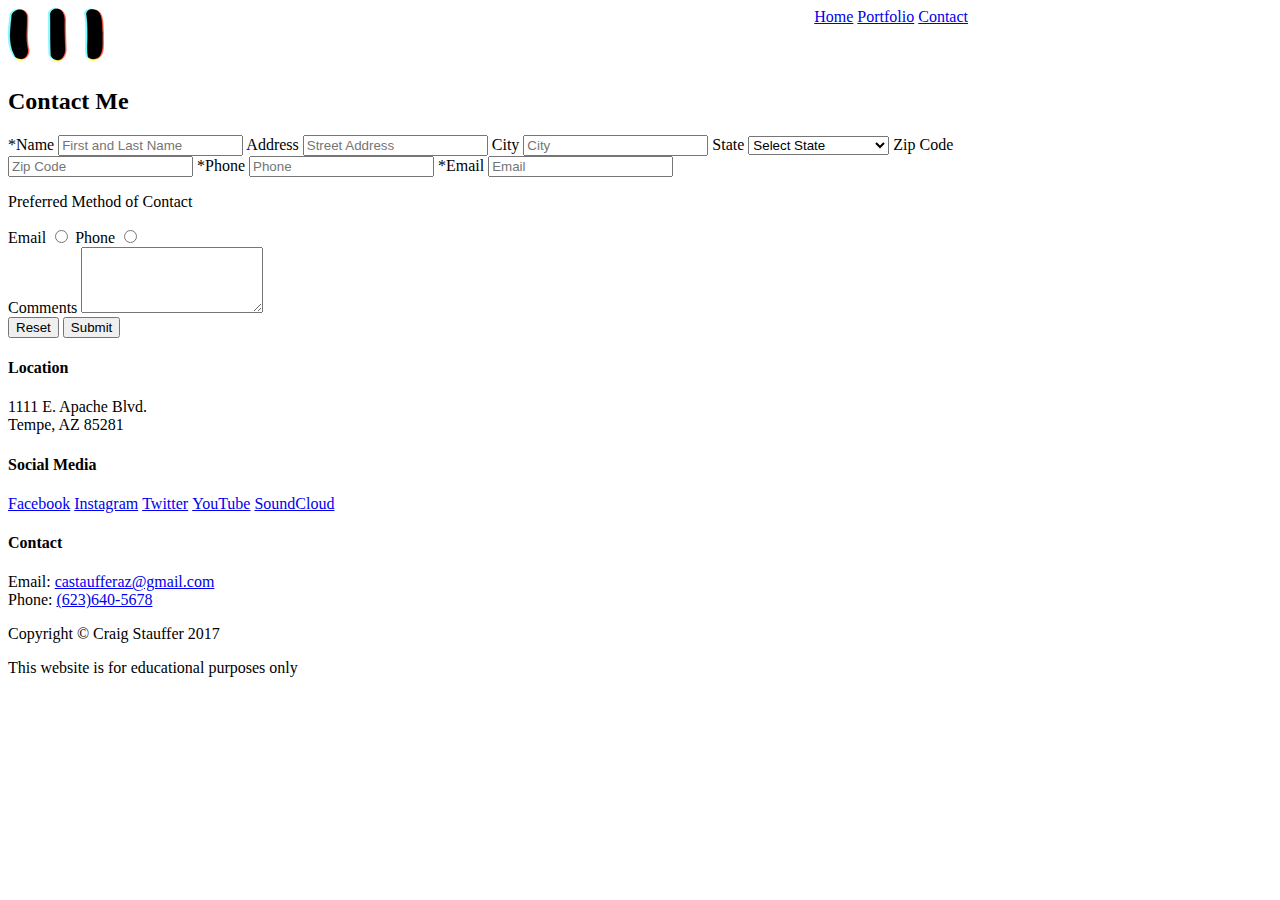
<file: contact.html>
<!DOCTYPE html>
<html lang="en">
  <head>
    <!--Craig Stauffer-->
    <title>Craig Stauffer Media || Contact</title>
    <meta charset="utf-8">
    <link href="styles.css" rel="stylesheet">
  </head>
  <body>
    <div id="wrapper">
      <header>
        <a href="index.html"><img src="logo.png" id="headlogo" alt="Craig Stauffer Logo"></a>
        <h1>Craig Stauffer Media</h1>
        <nav>
          <ul>
            <li><a href="index.html">Home</a></li>
            <li><a href="portfolio.html">Portfolio</a></li>
            <li><a href="contact.html">Contact</a></li>
          </ul>
        </nav>
      </header>
      <h2>Contact Me</h2>
      <form method="post" action="http://webdevbasics.net/scripts/demo.php">
        <label for="myName">*Name</label>
        <input type="text" name="myName" id="myName" required="required" placeholder="First and Last Name">

        <label for="myAddress">Address</label>
        <input type="text" name="myAddress" id="myAddress" placeholder="Street Address">

        <label for="myCity">City</label>
        <input type="text" name="myCity" id="myCity" placeholder="City">

        <label for="myState">State</label>
        <select size="1" name="myState" id="myState">
          <option>Select State</option>
	        <option value="AL">Alabama</option>
  	      <option value="AK">Alaska</option>
  	      <option value="AZ">Arizona</option>
  	      <option value="AR">Arkansas</option>
  	      <option value="CA">California</option>
  	      <option value="CO">Colorado</option>
  	      <option value="CT">Connecticut</option>
  	      <option value="DE">Delaware</option>
  	      <option value="DC">District Of Columbia</option>
  	      <option value="FL">Florida</option>
  	      <option value="GA">Georgia</option>
  	      <option value="HI">Hawaii</option>
  	      <option value="ID">Idaho</option>
  	      <option value="IL">Illinois</option>
  	      <option value="IN">Indiana</option>
  	      <option value="IA">Iowa</option>
  	      <option value="KS">Kansas</option>
  	      <option value="KY">Kentucky</option>
  	      <option value="LA">Louisiana</option>
          <option value="ME">Maine</option>
  	      <option value="MD">Maryland</option>
          <option value="MA">Massachusetts</option>
          <option value="MI">Michigan</option>
          <option value="MN">Minnesota</option>
          <option value="MS">Mississippi</option>
          <option value="MO">Missouri</option>
          <option value="MT">Montana</option>
          <option value="NE">Nebraska</option>
          <option value="NV">Nevada</option>
          <option value="NH">New Hampshire</option>
          <option value="NJ">New Jersey</option>
          <option value="NM">New Mexico</option>
          <option value="NY">New York</option>
          <option value="NC">North Carolina</option>
          <option value="ND">North Dakota</option>
          <option value="OH">Ohio</option>
          <option value="OK">Oklahoma</option>
          <option value="OR">Oregon</option>
          <option value="PA">Pennsylvania</option>
          <option value="RI">Rhode Island</option>
          <option value="SC">South Carolina</option>
          <option value="SD">South Dakota</option>
          <option value="TN">Tennessee</option>
          <option value="TX">Texas</option>
          <option value="UT">Utah</option>
          <option value="VT">Vermont</option>
          <option value="VA">Virginia</option>
          <option value="WA">Washington</option>
          <option value="WV">West Virginia</option>
          <option value="WI">Wisconsin</option>
          <option value="WY">Wyoming</option>
        </select>

        <label for="myZip">Zip Code</label>
        <input type="number" name="myZip" id="myZip" placeholder="Zip Code">

        <label for="myPhone">*Phone</label>
        <input type="tel" name="myPhone" id="myPhone" required="required" placeholder="Phone">

        <label for="myEmail">*Email</label>
        <input type="email" name="myEmail" id="myEmail" required="required" placeholder="Email">

        <p id="nomarginbottom">Preferred Method of Contact</p>

        <label>Email</label>
        <input type="radio" name="contact" id="prefEmail" value="email">

        <label>Phone</label>
        <input type="radio" name="contact" id="prefPhone" value="phone">

        <br>

        <label for="myComments">Comments</label>
        <textarea rows="4" cols="20" name="comments" id="myComments"></textarea>

        <div id="myButtons">
          <input id="myReset" type="reset" value="Reset">
          <input id="mySubmit" type="submit" value="Submit">
        </div>
      </form>
      <footer>
        <h4>Location</h4>
        <p>1111 E. Apache Blvd.<br>
          Tempe, AZ 85281</p>
        <h4>Social Media</h4>
        <ul>
          <li><a href="#">Facebook</a></li>
          <li><a href="#">Instagram</a></li>
          <li><a href="#">Twitter</a></li>
          <li><a href="#">YouTube</a></li>
          <li><a href="#">SoundCloud</a></li>
        </ul>
        <h4>Contact</h4>
        <p>
          Email: <a href="mailto:castaufferaz@gmail.com">castaufferaz@gmail.com</a>
          <br>
          Phone: <a href="tel:623-640-5678">(623)640-5678</a>
        </p>
        <p>Copyright &copy; Craig Stauffer 2017</p>
        <p>This website is for educational purposes only</p>
      </footer>
    </div>
  </body>
</html>
</file>
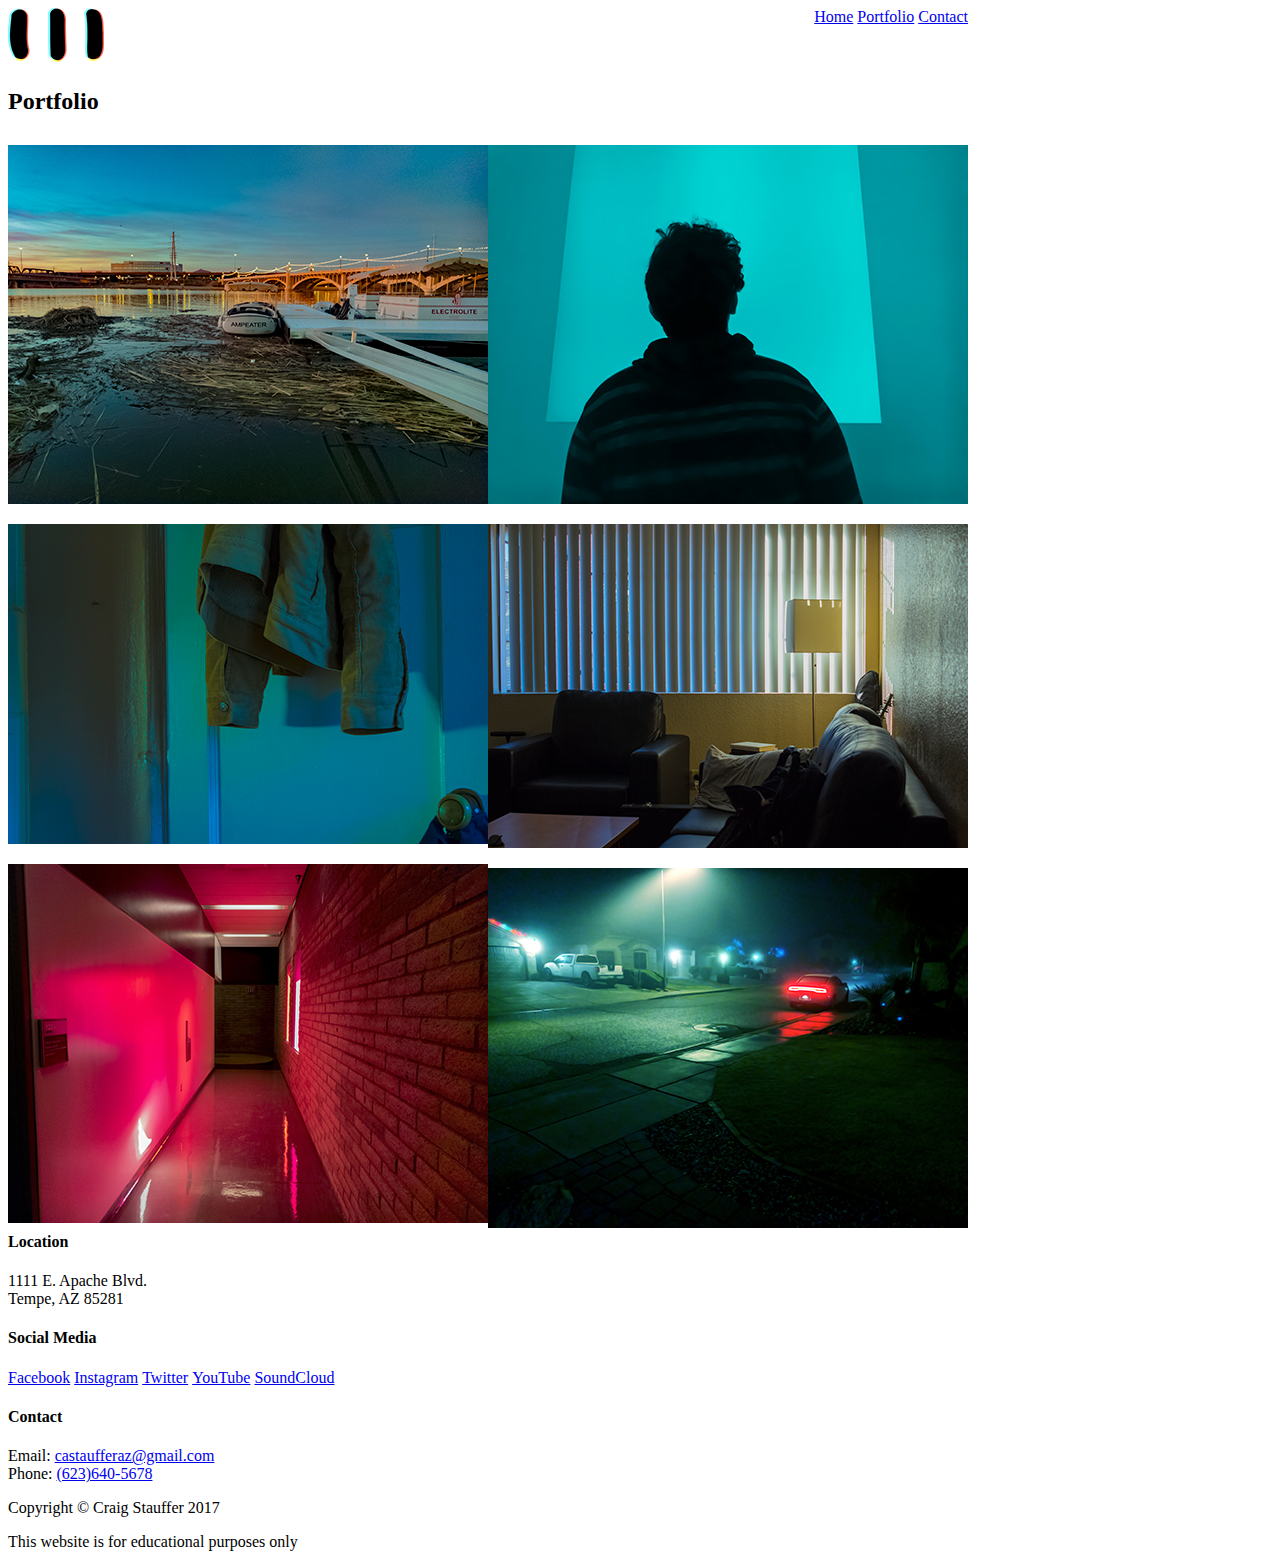
<file: portfolio.html>
<!DOCTYPE html>
<html lang="en">
  <head>
    <!--Craig Stauffer-->
    <title>Craig Stauffer Media || Portfolio</title>
    <meta charset="utf-8">
    <link href="styles.css" rel="stylesheet">
  </head>
  <body>
    <div id="wrapper">
      <header>
        <a href="index.html"><img src="logo.png" id="headlogo" alt="Craig Stauffer Logo"></a>
        <h1>Craig Stauffer Media</h1>
        <nav>
          <ul>
            <li><a href="index.html">Home</a></li>
            <li><a href="portfolio.html">Portfolio</a></li>
            <li><a href="contact.html">Contact</a></li>
          </ul>
        </nav>
      </header>
      <h2>Portfolio</h2>
      <div id="portwrapper">
        <img src="Boat.jpg" class="floatleft" alt="Boat in lake">
        <img src="AlexLight2.jpg" class="floatright" alt="Person in front of light rectangle">
        <img src="Jacket.jpg" class="floatleft" alt="Jacket hanging on door">
        <img src="Livingroom.jpg" class="floatright" alt="A living room">
        <img src="RedHall.jpg" class="floatleft" alt="Hallway with strong red light">
        <img src="CarLights.jpg" class="floatright" alt="Backlights of car at night">
      </div>
      <footer>
        <h4>Location</h4>
        <p>1111 E. Apache Blvd.<br>
          Tempe, AZ 85281</p>
        <h4>Social Media</h4>
        <ul>
          <li><a href="#">Facebook</a></li>
          <li><a href="#">Instagram</a></li>
          <li><a href="#">Twitter</a></li>
          <li><a href="#">YouTube</a></li>
          <li><a href="#">SoundCloud</a></li>
        </ul>
        <h4>Contact</h4>
        <p>
          Email: <a href="mailto:castaufferaz@gmail.com">castaufferaz@gmail.com</a>
          <br>
          Phone: <a href="tel:623-640-5678">(623)640-5678</a>
        </p>
        <p>Copyright &copy; Craig Stauffer 2017</p>
        <p>This website is for educational purposes only</p>
      </footer>
    </div>
  </body>
</html>
</file>
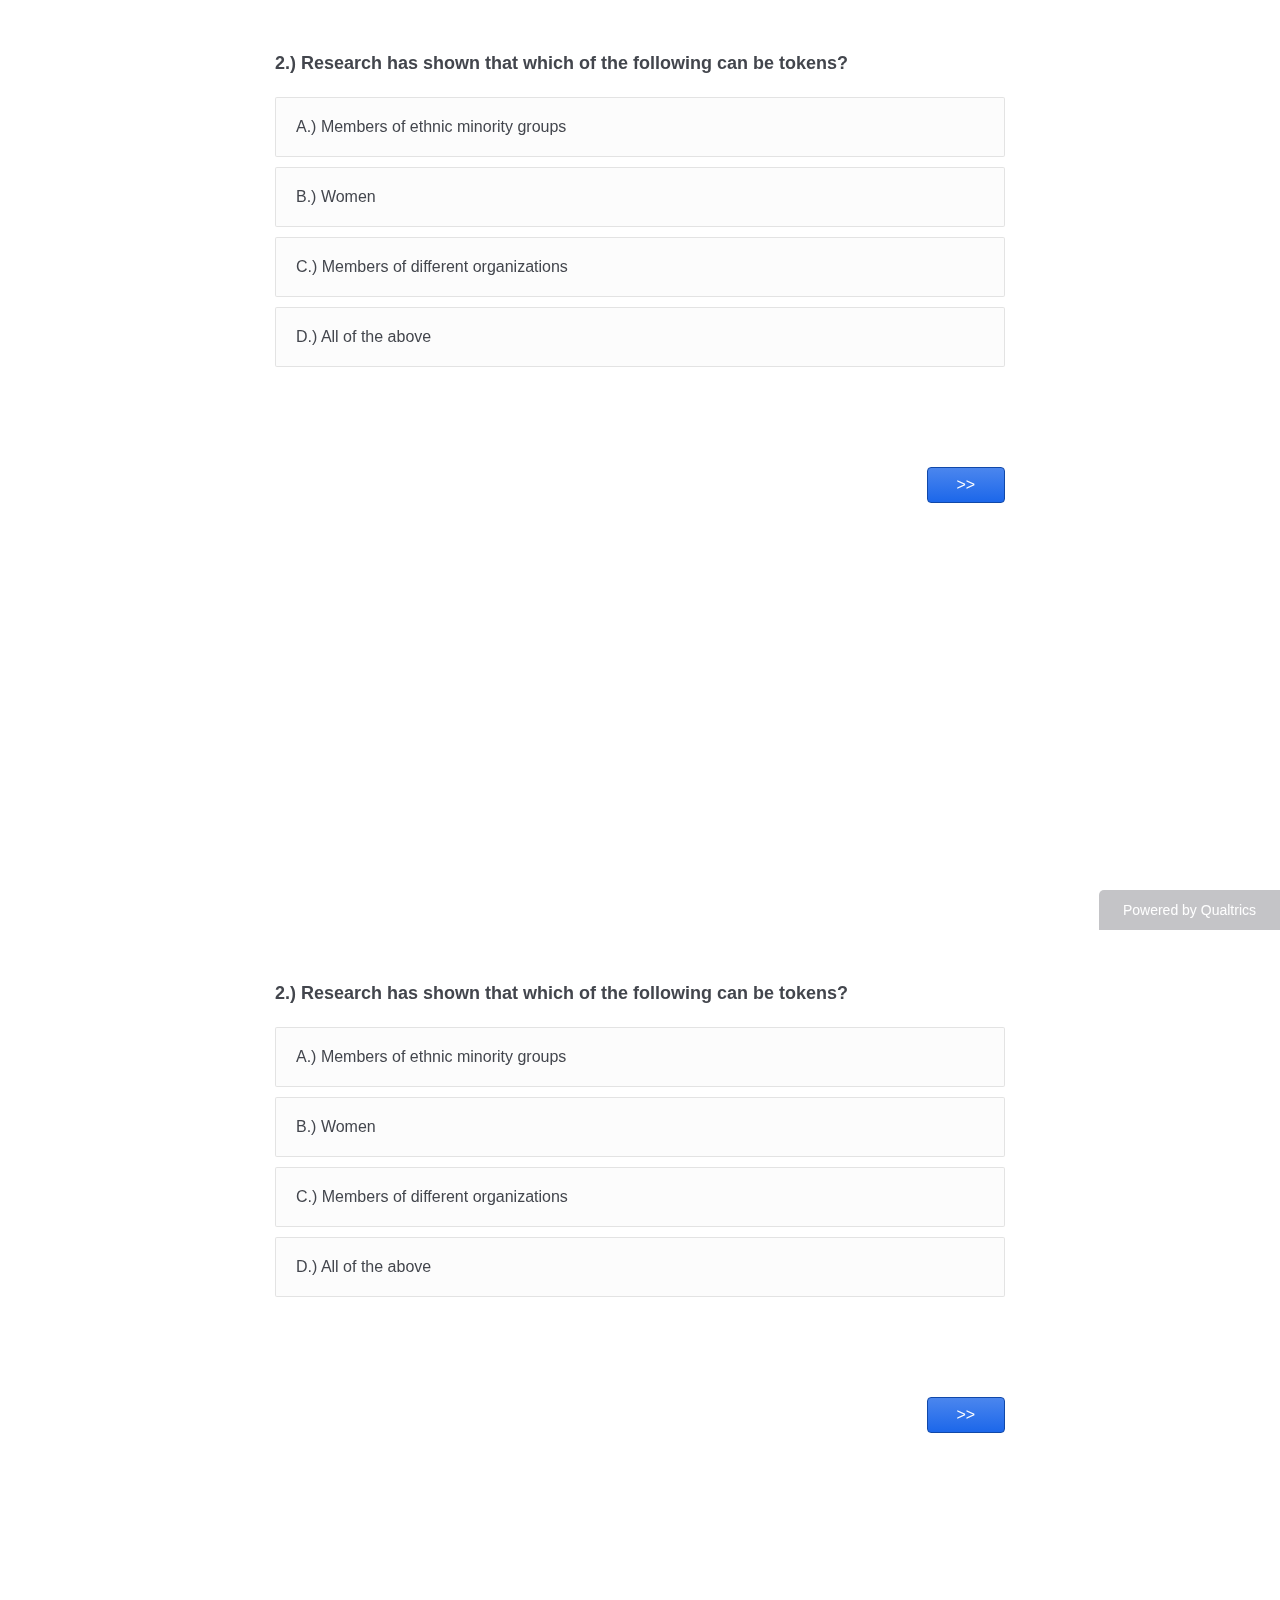
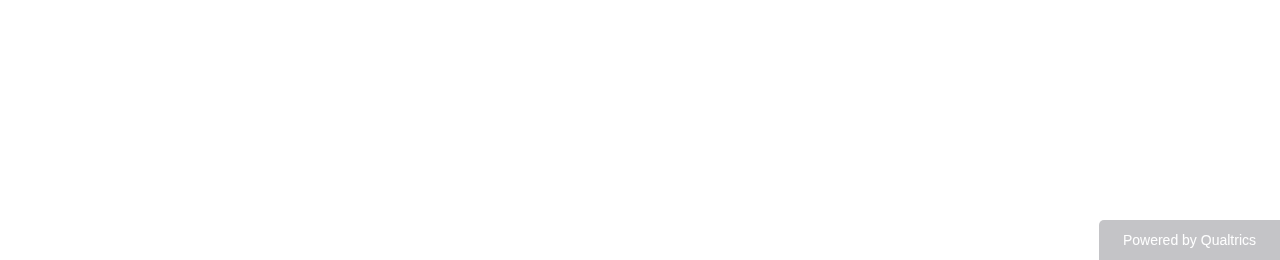
<file: Diversity Module_files/SV_5mWhso8H9U4dw5T.html>
<!DOCTYPE html>
<!-- saved from url=(0057)https://asuclas.qualtrics.com/jfe/form/SV_5mWhso8H9U4dw5T -->
<html lang="EN" class="JFEScope"><head><meta http-equiv="Content-Type" content="text/html; charset=UTF-8">
  
  <title>Online Survey Software | Qualtrics Survey Solutions</title>
  
    <link rel="dns-prefetch" href="https://co1.qualtrics.com/WRQualtricsShared/">
    <link rel="preconnect" href="https://co1.qualtrics.com/WRQualtricsShared/">
  
    <link rel="dns-prefetch" href="https://jfe-cdn.qualtrics.com/jfe6/static/">
    <link rel="preconnect" href="https://jfe-cdn.qualtrics.com/jfe6/static/">
  
  <meta property="og:title" content="">
  <meta name="description" content="">
  <meta name="robots" content="noindex">
  <meta id="meta-viewport" name="viewport" content="width=device-width, initial-scale=1, minimum-scale=1, maximum-scale=2.5">
  <link rel="apple-touch-icon-precomposed" href="https://co1.qualtrics.com/WRQualtricsShared/Graphics/qipadicon.png">
  <link rel="stylesheet" href="./stylesheet.css"><link id="rtlStyles" rel="stylesheet" type="text/css">
  <style id="customStyles"></style>
<link type="image/x-icon" rel="icon" href="https://asuclas.qualtrics.com/WRQualtricsShared/Brands/asuclas/favicon.ico"><script type="text/javascript">try {
var AG_onLoad=function(func){if(document.readyState==="complete"||document.readyState==="interactive")func();else if(document.addEventListener)document.addEventListener("DOMContentLoaded",func);else if(document.attachEvent)document.attachEvent("DOMContentLoaded",func)};
var AG_removeElementById = function(id) { var element = document.getElementById(id); if (element && element.parentNode) { element.parentNode.removeChild(element); }};
var AG_removeElementBySelector = function(selector) { if (!document.querySelectorAll) { return; } var nodes = document.querySelectorAll(selector); if (nodes) { for (var i = 0; i < nodes.length; i++) { if (nodes[i] && nodes[i].parentNode) { nodes[i].parentNode.removeChild(nodes[i]); } } } };
var AG_each = function(selector, fn) { if (!document.querySelectorAll) return; var elements = document.querySelectorAll(selector); for (var i = 0; i < elements.length; i++) { fn(elements[i]); }; };
var AG_removeParent = function(el, fn) { while (el && el.parentNode) { if (fn(el)) { el.parentNode.removeChild(el); return; } el = el.parentNode; } };
navigator.getBattery = undefined;
(function() { window.Ya = window.Ya || {}; window.Ya.Metrika = function() { var noop = function() {}; this.addFileExtension = noop; this.extLink = noop; this.file = noop; this.hit = noop; this.notBounce = noop; this.params = noop; this.reachGoal = noop; this.replacePhones = noop; this.clickmap = noop; this.trackLinks = noop; }; })();
var _gaq = []; var _gat = { _getTracker: function() { return { _initData: function(){}, _trackPageview: function(){}, _trackEvent: function(){}, _setAllowLinker: function() {}, _setCustomVar: function() {} } }, _createTracker: function() { return this._getTracker(); }, _anonymizeIp: function() {} };
function urchinTracker() {};
} catch (ex) { console.error('Error executing AG js: ' + ex); }</script><script type="text/javascript" charset="utf-8" async="" crossorigin="anonymous" data-requirecontext="_" data-requiremodule="core/questionAPI" src="./questionAPI.js"></script><script data-runid="3252860756423315">Qualtrics.SurveyEngine.addOnload(Qualtrics.uniformLabelHeight);</script><script data-runid="3252860756423315">
//TM6 Question Text Cell Padding
	//JFE
	Page.on('ready:imagesLoaded',function() {
		var t = jQuery(".QuestionText table");
	  for (i=0; i<t.length; i++) {
	    if (t[i].cellPadding != undefined) {
	      var p = t[i].cellPadding + "px";
	      t.eq(i).find("th").css("padding",p);
	      t.eq(i).find("td").css("padding",p);
	    }
	  }
	});
	//SE
	jQuery(window).on('load',function() {
		if (jQuery("div").hasClass("JFE") == false) {
	    var t = jQuery(".QuestionText table");
	    for (i=0; i<t.length; i++) {
	      if (t[i].cellPadding != undefined) {
	        var p = t[i].cellPadding + "px";
	        t.eq(i).find("th").css("padding",p);
	        t.eq(i).find("td").css("padding",p);
	      }
	    }
		};
	});
//TM21 iOS Text Box Width Fix
//JFE
Page.on('ready:imagesLoaded',function() {
	function isIE () {
  	var myNav = navigator.userAgent.toLowerCase();
  	return (myNav.indexOf('msie') != -1) ? parseInt(myNav.split('msie')[1]) : false;
	}
	if (!isIE()) {
		var mq = window.matchMedia( "(max-width: 480px)" );
		if (mq.matches == true) {
			jQuery(".Skin .MC .TextEntryBox").css("width","100%");
			jQuery(".Skin .TE .ESTB .InputText").css("width","100%");
			jQuery(".Skin .TE .FORM .InputText").css("width","100%");
			jQuery(".Skin .TE .ML .InputText").css("width","100%");
			jQuery(".Skin .TE .PW .InputText").css("width","100%");
			jQuery(".Skin .TE .SL .InputText").css("width","100%");
		};
	};
});
//SE
jQuery(window).on('load',function() {
	function isIE () {
  	var myNav = navigator.userAgent.toLowerCase();
  	return (myNav.indexOf('msie') != -1) ? parseInt(myNav.split('msie')[1]) : false;
	}
	if (!isIE()) {
		var mq = window.matchMedia( "(max-width: 480px)" );
		if (jQuery("div").hasClass("JFE") == false && mq.matches == true) {
			jQuery(".Skin .MC .TextEntryBox").css("width","100%");
			jQuery(".Skin .TE .ESTB .InputText").css("width","100%");
			jQuery(".Skin .TE .FORM .InputText").css("width","100%");
			jQuery(".Skin .TE .ML .InputText").css("width","100%");
			jQuery(".Skin .TE .PW .InputText").css("width","100%");
			jQuery(".Skin .TE .SL .InputText").css("width","100%");
		};
	};
});
</script></head>
<body id="SurveyEngineBody">
  <noscript>&lt;style&gt;#pace{display: none;}&lt;/style&gt;&lt;div style="padding:8px 15px;font-family:Helvetica,Arial,sans-serif;background:#fcc;border:1px solid #c55"&gt;Javascript is required to load this page.&lt;/div&gt;</noscript>
  <style type="text/css">.pace{-webkit-pointer-events:none;pointer-events:none;-webkit-user-select:none;-moz-user-select:none;user-select:none;}.pace-inactive{display:none;}.pace .pace-progress{background:#007ac0;position:fixed;z-index:2000;top:0;left:0;height:2px;-webkit-transition:width 1s;-moz-transition:width 1s;-o-transition:width 1s;transition:width 1s;}.pace .pace-progress-inner{display:block;position:absolute;right:0px;width:100px;height:100%;box-shadow:0 0 10px #007ac0,0 0 5px #007ac0;opacity:1.0;-webkit-transform:rotate(3deg) translate(0px,-4px);-moz-transform:rotate(3deg) translate(0px,-4px);-ms-transform:rotate(3deg) translate(0px,-4px);-o-transform:rotate(3deg) translate(0px,-4px);transform:rotate(3deg) translate(0px,-4px);}.pace .pace-activity{display:block;position:fixed;z-index:2000;top:30%;right:50%;width:50px;height:50px;border:solid 8px transparent;border-top-color:#007ac0;border-left-color:#007ac0;border-radius:80px;-webkit-animation:pace-spinner 1000ms linear infinite;-moz-animation:pace-spinner 1000ms linear infinite;-ms-animation:pace-spinner 1000ms linear infinite;-o-animation:pace-spinner 1000ms linear infinite;animation:pace-spinner 1000ms linear infinite;margin:-33px -33px 0 0;box-sizing:border-box;}@-webkit-keyframes pace-spinner{0%{-webkit-transform:rotate(0deg);transform:rotate(0deg);}100%{-webkit-transform:rotate(360deg);transform:rotate(360deg);}}@-moz-keyframes pace-spinner{0%{-moz-transform:rotate(0deg);transform:rotate(0deg);}100%{-moz-transform:rotate(360deg);transform:rotate(360deg);}}@-o-keyframes pace-spinner{0%{-o-transform:rotate(0deg);transform:rotate(0deg);}100%{-o-transform:rotate(360deg);transform:rotate(360deg);}}@-ms-keyframes pace-spinner{0%{-ms-transform:rotate(0deg);transform:rotate(0deg);}100%{-ms-transform:rotate(360deg);transform:rotate(360deg);}}@keyframes pace-spinner{0%{transform:rotate(0deg);transform:rotate(0deg);}100%{transform:rotate(360deg);transform:rotate(360deg);}}</style>
  

    <script type="text/javascript">
    var QSettings = {
     
      jfeVersion: "aeb8e1",
      requirejs: {"waitSeconds":100,"baseUrl":"//jfe-cdn.qualtrics.com/jfe6/static/aeb8e1","paths":{"jquery":"libs/jquery-1.11.1.min","PrototypeJS":"libs/prototype-1.7.1","Qualtrics":"core/Qualtrics","text":"plugins/requirejs/text","watch":"libs/watch","rivets":"libs/rivets","sightglass":"libs/sightglass","peg":"libs/peg","doT":"libs/doT","dialog":"factories/dialog","log":"core/log","device":"core/device","load":"core/load","dom":"core/dom","shim":"core/shim","bowser":"libs/bowser","json2":"libs/json2","jqueryUISRC":"libs/jquery-ui","jqueryUI":"libs/jquery-ui-setup","touchpunch":"libs/touch-punch","lodash":"libs/lodash.custom","utils":"core/utils","bluebird":"libs/bluebird","xregexp":"libs/xregexp-all-min","mout":"libs/mout/src","raphael":"libs/raphael-2.1.4","moment":"libs/moment.min","moment-timezone":"libs/moment-timezone.min","WTF":"libs/wtf-trace","fancybox":"libs/fancybox/jqueryFancybox","cookie":"libs/cookie","draw":"libs/Draw","rum":"libs/rum.amd","he":"libs/he"},"packages":[{"name":"dejavu","location":"libs/dejavu/dist/amd/loose"}],"map":{},"shim":{"PrototypeJS":{"exports":"Prototype"},"libs/scriptaculous/effects":{"deps":["PrototypeJS"],"exports":"Effect"},"libs/scriptaculous/dragdrop":{"deps":["libs/scriptaculous/effects"],"exports":"Droppables"},"json2":{"exports":"JSON"},"rivets":{"deps":["watch"],"exports":"rivets"},"sightglass":{"exports":"sightglass"},"raphael":{"exports":"Raphael"},"libs/dropzone":{"deps":["jquery"],"exports":"dropzone"}},"bundles":{"bundles/DBRendererHTMLBundle":["renderers/html/questions/DBRendererHTML","templates/html/questions/BaseQuestion.html","templates/html/questions/DBTB.html","templates/html/questions/DBPTB.html","templates/html/questions/DBGRBWTXB.html","templates/html/questions/DBGRBWOTXB.html","templates/html/questions/DBGRBWTXBURL.html","templates/html/questions/DBGRBWOTXBURL.html","templates/html/questions/DBFLB.html"],"bundles/FileUploadRendererHTMLBundle":["renderers/html/questions/FileUploadRendererHTML","renderers/html/questions/offline/FileUploadFileUploadRendererHTML","renderers/html/questions/DrawSignatureRendererHTML","renderers/html/questions/FileUploadScreenCaptureRendererHTML","templates/html/questions/FileUpload.html","templates/html/questions/offline/FileUploadFileUpload.html","templates/html/questions/DrawSignature.html","templates/html/questions/FileUploadScreenCapture.html"],"bundles/TESARendererHTMLBundle":["renderers/html/questions/TESARendererHTML","templates/html/questions/BaseQuestion.html","templates/html/questions/TEML.html","templates/html/questions/TEESTB.html","templates/html/questions/TEPW.html","templates/html/questions/TESL.html"],"bundles/MetaBrowserRendererHTMLBundle":["renderers/html/questions/MetaBrowserRendererHTML","templates/html/questions/MetaBrowser.html"],"bundles/TEFORMRendererHTMLBundle":["renderers/html/questions/TEFORMRendererHTML","templates/html/questions/TEFORM.html"],"bundles/CSRendererHTMLBundle":["renderers/html/questions/CSRendererHTML","renderers/html/questions/CSVRTLTXRendererHTML","renderers/html/questions/CSHSLIDERRendererHTML","renderers/html/questions/CSHBARRendererHTML","templates/html/questions/BaseQuestion.html","templates/html/questions/CSHRTX.html","templates/html/questions/CSVRTX.html","templates/html/questions/CSVRTLTX.html","templates/html/questions/CSHSLIDER.html","templates/html/questions/CSHBAR.html"],"bundles/PGRRendererHTMLBundle":["renderers/html/questions/PGRRendererHTML","templates/html/questions/PGR.html"],"bundles/MCRendererHTMLBundle":["renderers/html/questions/MCRendererHTML","renderers/html/questions/MCSARendererHTML","renderers/html/questions/MCDLRendererHTML","renderers/html/questions/MCSBRendererHTML","renderers/html/questions/MCMSBRendererHTML","renderers/html/questions/MCMACBRendererHTML","templates/html/questions/BaseQuestion.html","templates/html/questions/MCDL.html","templates/html/questions/MCSB.html","templates/html/questions/MCSACOLTX.html","templates/html/questions/MCSAVRTX.html","templates/html/questions/MCSAHRTX.html","templates/html/questions/MCNPS.html","templates/html/questions/MCMSB.html","templates/html/questions/MCMACOLTX.html","templates/html/questions/MCMAHRTX.html","templates/html/questions/MCMAVRTX.html"],"bundles/SSRendererHTMLBundle":["renderers/html/questions/SSRendererHTML","templates/html/questions/BaseQuestion.html","templates/html/questions/SSTA.html","templates/html/questions/SSTBelow.html","templates/html/questions/SSTL.html","templates/html/questions/SSTRight.html"],"bundles/SBSRendererHTMLBundle":["renderers/html/questions/SBSRendererHTML","templates/html/questions/SBS.html"],"bundles/MatrixRendererHTMLBundle":["renderers/html/questions/MatrixRendererHTML","renderers/html/questions/MatrixSARendererHTML","renderers/html/questions/MatrixBipolarRendererHTML","renderers/html/questions/MatrixLikertDLRendererHTML","renderers/html/questions/MatrixProfileDLRendererHTML","renderers/html/questions/MatrixLikertSingleAnswerRendererHTML","renderers/html/questions/MatrixProfileSingleAnswerRendererHTML","renderers/html/questions/MatrixMaxDiffRendererHTML","renderers/html/questions/MatrixLikertDNDRendererHTML","renderers/html/questions/HLTextRendererHTML","renderers/html/questions/MatrixCSWOTBRendererHTML","renderers/html/questions/MatrixCSWTBRendererHTML","renderers/html/questions/MatrixCSWVTBRendererHTML","renderers/html/questions/MatrixLikertMultipleAnswerRendererHTML","renderers/html/questions/MatrixProfileMultipleAnswerRendererHTML","renderers/html/questions/MatrixTERendererHTML","templates/html/questions/BaseQuestion.html","templates/html/questions/MatrixBipolar.html","templates/html/questions/MatrixLikertDL.html","templates/html/questions/transposed/MatrixLikertDL.html","templates/html/questions/MatrixLikertSingleAnswer.html","templates/html/questions/MatrixProfileSingleAnswer.html","templates/html/questions/MatrixMaxDiff.html","templates/html/questions/MatrixLikertDND.html","templates/html/questions/HLText.html","templates/html/questions/MatrixCSWOTB.html","templates/html/questions/MatrixCSWTB.html","templates/html/questions/MatrixCSWVTB.html","templates/html/questions/MatrixLikertMultipleAnswer.html","templates/html/questions/MatrixProfileMultipleAnswer.html","templates/html/questions/MatrixTE.html"],"bundles/HotSpotRendererHTMLBundle":["renderers/html/questions/HotSpotRendererHTML","templates/html/questions/HotSpot.html"],"bundles/SliderHSLIDERRendererHTMLBundle":["renderers/html/questions/SliderHSLIDERRendererHTML","templates/html/questions/SliderHSLIDER.html","templates/html/questions/mobile/SliderHSLIDER.html"],"bundles/SliderSTARRendererHTMLBundle":["renderers/html/questions/SliderSTARRendererHTML","templates/html/questions/SliderSTAR.html"],"bundles/SliderHBARRendererHTMLBundle":["renderers/html/questions/SliderHBARRendererHTML","templates/html/questions/SliderHBAR.html","templates/html/questions/mobile/SliderHBAR.html"],"bundles/RORendererHTMLBundle":["renderers/html/questions/RORendererHTML","renderers/html/questions/RODNDRendererHTML","renderers/html/questions/RORBRendererHTML","renderers/html/questions/ROTBRendererHTML","renderers/html/questions/ROSBRendererHTML","templates/html/questions/BaseQuestion.html","templates/html/questions/RODND.html","templates/html/questions/RORB.html","templates/html/questions/ROVRTX.html","templates/html/questions/ROHRTX.html","templates/html/questions/ROSB.html"],"bundles/TimingRendererHTMLBundle":["renderers/html/questions/TimingRendererHTML","templates/html/questions/Timing.html"],"bundles/DDDLRendererHTMLBundle":["renderers/html/questions/DDDLRendererHTML","templates/html/questions/DDDL.html"],"bundles/CaptchaRendererHTMLBundle":["renderers/html/questions/CaptchaRendererHTML","renderers/html/questions/CaptchaV2RendererHTML","templates/html/questions/Captcha.html"],"bundles/HeatMapImageRendererHTMLBundle":["renderers/html/questions/HeatMapImageRendererHTML","templates/html/questions/HeatMapImage.html"],"bundles/previewClasses":["classes/PreviewPage","adapters/PreviewAdapter"]}}
    };
    var qrequire;!function(){if(!qrequire||!qrequire.requirejs){qrequire?require=qrequire:qrequire={};var requirejs,require,define;!function(ha){function L(e){return"[object Function]"===R.call(e)}function M(e){return"[object Array]"===R.call(e)}function x(e,t){if(e){var i;for(i=0;i<e.length&&(!e[i]||!t(e[i],i,e));i+=1);}}function Y(e,t){if(e){var i;for(i=e.length-1;i>-1&&(!e[i]||!t(e[i],i,e));--i);}}function w(e,t){return la.call(e,t)}function g(e,t){return w(e,t)&&e[t]}function E(e,t){for(var i in e)if(w(e,i)&&t(e[i],i))break}function Z(e,t,i,n){return t&&E(t,function(t,r){(i||!w(e,r))&&(!n||"object"!=typeof t||!t||M(t)||L(t)||t instanceof RegExp?e[r]=t:(e[r]||(e[r]={}),Z(e[r],t,i,n)))}),e}function y(e,t){return function(){return t.apply(e,arguments)}}function ia(e){throw e}function ja(e){if(!e)return e;var t=ha;return x(e.split("."),function(e){t=t[e]}),t}function G(e,t,i,n){return t=Error(t+"\nhttp://requirejs.org/docs/errors.html#"+e),t.requireType=e,t.requireModules=n,i&&(t.originalError=i),t}function ma(e){function t(e,t,i){var n,r,o,a,s,u,d,c;t=t&&t.split("/");var f=C.map,p=f&&f["*"];if(e){for(e=e.split("/"),r=e.length-1,C.nodeIdCompat&&V.test(e[r])&&(e[r]=e[r].replace(V,"")),"."===e[0].charAt(0)&&t&&(r=t.slice(0,t.length-1),e=r.concat(e)),r=e,o=0;o<r.length;o++)a=r[o],"."===a?(r.splice(o,1),--o):".."===a&&0!==o&&(1!==o||".."!==r[2])&&".."!==r[o-1]&&o>0&&(r.splice(o-1,2),o-=2);e=e.join("/")}if(i&&f&&(t||p)){r=e.split("/"),o=r.length;e:for(;o>0;--o){if(s=r.slice(0,o).join("/"),t)for(a=t.length;a>0;--a)if((i=g(f,t.slice(0,a).join("/")))&&(i=g(i,s))){n=i,u=o;break e}!d&&p&&g(p,s)&&(d=g(p,s),c=o)}!n&&d&&(n=d,u=c),n&&(r.splice(0,u,n),e=r.join("/"))}return(n=g(C.pkgs,e))?n:e}function i(e){F&&x(document.getElementsByTagName("script"),function(t){return t.getAttribute("data-requiremodule")===e&&t.getAttribute("data-requirecontext")===b.contextName?(t.parentNode.removeChild(t),!0):void 0})}function n(e){var t=g(C.paths,e);return t&&M(t)&&1<t.length?(t.shift(),b.require.undef(e),b.makeRequire(null,{skipMap:!0})([e]),!0):void 0}function r(e){var t,i=e?e.indexOf("!"):-1;return i>-1&&(t=e.substring(0,i),e=e.substring(i+1,e.length)),[t,e]}function o(e,i,n,o){var a,s,u=null,d=i?i.name:null,c=e,f=!0,p="";return e||(f=!1,e="_@r"+(z+=1)),e=r(e),u=e[0],e=e[1],u&&(u=t(u,d,o),s=g(R,u)),e&&(u?p=s&&s.normalize?s.normalize(e,function(e){return t(e,d,o)}):-1===e.indexOf("!")?t(e,d,o):e:(p=t(e,d,o),e=r(p),u=e[0],p=e[1],n=!0,a=b.nameToUrl(p))),n=!u||s||n?"":"_unnormalized"+(I+=1),{prefix:u,name:p,parentMap:i,unnormalized:!!n,url:a,originalName:c,isDefine:f,id:(u?u+"!"+p:p)+n}}function a(e){var t=e.id,i=g(D,t);return i||(i=D[t]=new b.Module(e)),i}function s(e,t,i){var n=e.id,r=g(D,n);!w(R,n)||r&&!r.defineEmitComplete?(r=a(e),r.error&&"error"===t?i(r.error):r.on(t,i)):"defined"===t&&i(R[n])}function u(e,t){var i=e.requireModules,n=!1;t?t(e):(x(i,function(t){(t=g(D,t))&&(t.error=e,t.events.error&&(n=!0,t.emit("error",e)))}),n||k.onError(e))}function d(){W.length&&(x(W,function(e){var t=e[0];"string"==typeof t&&(b.defQueueMap[t]=!0),A.push(e)}),W=[])}function c(e){delete D[e],delete N[e]}function f(e,t,i){var n=e.map.id;e.error?e.emit("error",e.error):(t[n]=!0,x(e.depMaps,function(n,r){var o=n.id,a=g(D,o);!a||e.depMatched[r]||i[o]||(g(t,o)?(e.defineDep(r,R[o]),e.check()):f(a,t,i))}),i[n]=!0)}function p(){var e,t,r=(e=1e3*C.waitSeconds)&&b.startTime+e<(new Date).getTime(),o=[],a=[],s=!1,d=!0;if(!v){if(v=!0,E(N,function(e){var u=e.map,c=u.id;if(e.enabled&&(u.isDefine||a.push(e),!e.error))if(!e.inited&&r)n(c)?s=t=!0:(o.push(c),i(c));else if(!e.inited&&e.fetched&&u.isDefine&&(s=!0,!u.prefix))return d=!1}),r&&o.length)return e=G("timeout","Load timeout for modules: "+o,null,o),e.contextName=b.contextName,u(e);d&&x(a,function(e){f(e,{},{})}),r&&!t||!s||!F&&!ka||S||(S=setTimeout(function(){S=0,p()},50)),v=!1}}function l(e){w(R,e[0])||a(o(e[0],null,!0)).init(e[1],e[2])}function h(e){e=e.currentTarget||e.srcElement;var t=b.onScriptLoad;return e.detachEvent&&!da?e.detachEvent("onreadystatechange",t):e.removeEventListener("load",t,!1),t=b.onScriptError,e.detachEvent&&!da||e.removeEventListener("error",t,!1),{node:e,id:e&&e.getAttribute("data-requiremodule")}}function m(){var e;for(d();A.length;){if(e=A.shift(),null===e[0])return u(G("mismatch","Mismatched anonymous define() module: "+e[e.length-1]));l(e)}b.defQueueMap={}}var v,q,b,j,S,C={waitSeconds:7,baseUrl:"./",paths:{},bundles:{},pkgs:{},shim:{},config:{}},D={},N={},U={},A=[],R={},Q={},B={},z=1,I=1;return j={require:function(e){return e.require?e.require:e.require=b.makeRequire(e.map)},exports:function(e){return e.usingExports=!0,e.map.isDefine?e.exports?R[e.map.id]=e.exports:e.exports=R[e.map.id]={}:void 0},module:function(e){return e.module?e.module:e.module={id:e.map.id,uri:e.map.url,config:function(){return g(C.config,e.map.id)||{}},exports:e.exports||(e.exports={})}}},q=function(e){this.events=g(U,e.id)||{},this.map=e,this.shim=g(C.shim,e.id),this.depExports=[],this.depMaps=[],this.depMatched=[],this.pluginMaps={},this.depCount=0},q.prototype={init:function(e,t,i,n){n=n||{},this.inited||(this.factory=t,i?this.on("error",i):this.events.error&&(i=y(this,function(e){this.emit("error",e)})),this.depMaps=e&&e.slice(0),this.errback=i,this.inited=!0,this.ignore=n.ignore,n.enabled||this.enabled?this.enable():this.check())},defineDep:function(e,t){this.depMatched[e]||(this.depMatched[e]=!0,--this.depCount,this.depExports[e]=t)},fetch:function(){if(!this.fetched){this.fetched=!0,b.startTime=(new Date).getTime();var e=this.map;if(!this.shim)return e.prefix?this.callPlugin():this.load();b.makeRequire(this.map,{enableBuildCallback:!0})(this.shim.deps||[],y(this,function(){return e.prefix?this.callPlugin():this.load()}))}},load:function(){var e=this.map.url;Q[e]||(Q[e]=!0,b.load(this.map.id,e))},check:function(){if(this.enabled&&!this.enabling){var e,t,i=this.map.id;t=this.depExports;var n=this.exports,r=this.factory;if(this.inited){if(this.error)this.emit("error",this.error);else if(!this.defining){if(this.defining=!0,1>this.depCount&&!this.defined){if(L(r)){try{n=b.execCb(i,r,t,n)}catch(o){e=o}if(this.map.isDefine&&void 0===n&&((t=this.module)?n=t.exports:this.usingExports&&(n=this.exports)),e){if(this.events.error&&this.map.isDefine||k.onError!==ia)return e.requireMap=this.map,e.requireModules=this.map.isDefine?[this.map.id]:null,e.requireType=this.map.isDefine?"define":"require",u(this.error=e);"undefined"!=typeof console&&console.error?console.error(e):k.onError(e)}}else n=r;if(this.exports=n,this.map.isDefine&&!this.ignore&&(R[i]=n,k.onResourceLoad)){var a=[];x(this.depMaps,function(e){a.push(e.normalizedMap||e)}),k.onResourceLoad(b,this.map,a)}c(i),this.defined=!0}this.defining=!1,this.defined&&!this.defineEmitted&&(this.defineEmitted=!0,this.emit("defined",this.exports),this.defineEmitComplete=!0)}}else w(b.defQueueMap,i)||this.fetch()}},callPlugin:function(){var e=this.map,i=e.id,n=o(e.prefix);this.depMaps.push(n),s(n,"defined",y(this,function(n){var r,d,f=g(B,this.map.id),p=this.map.name,l=this.map.parentMap?this.map.parentMap.name:null,h=b.makeRequire(e.parentMap,{enableBuildCallback:!0});this.map.unnormalized?(n.normalize&&(p=n.normalize(p,function(e){return t(e,l,!0)})||""),d=o(e.prefix+"!"+p,this.map.parentMap),s(d,"defined",y(this,function(e){this.map.normalizedMap=d,this.init([],function(){return e},null,{enabled:!0,ignore:!0})})),(n=g(D,d.id))&&(this.depMaps.push(d),this.events.error&&n.on("error",y(this,function(e){this.emit("error",e)})),n.enable())):f?(this.map.url=b.nameToUrl(f),this.load()):(r=y(this,function(e){this.init([],function(){return e},null,{enabled:!0})}),r.error=y(this,function(e){this.inited=!0,this.error=e,e.requireModules=[i],E(D,function(e){0===e.map.id.indexOf(i+"_unnormalized")&&c(e.map.id)}),u(e)}),r.fromText=y(this,function(t,n){var s=e.name,d=o(s),c=T;n&&(t=n),c&&(T=!1),a(d),w(C.config,i)&&(C.config[s]=C.config[i]);try{k.exec(t)}catch(f){return u(G("fromtexteval","fromText eval for "+i+" failed: "+f,f,[i]))}c&&(T=!0),this.depMaps.push(d),b.completeLoad(s),h([s],r)}),n.load(e.name,h,r,C))})),b.enable(n,this),this.pluginMaps[n.id]=n},enable:function(){N[this.map.id]=this,this.enabling=this.enabled=!0,x(this.depMaps,y(this,function(e,t){var i,n;if("string"==typeof e){if(e=o(e,this.map.isDefine?this.map:this.map.parentMap,!1,!this.skipMap),this.depMaps[t]=e,i=g(j,e.id))return void(this.depExports[t]=i(this));this.depCount+=1,s(e,"defined",y(this,function(e){this.undefed||(this.defineDep(t,e),this.check())})),this.errback?s(e,"error",y(this,this.errback)):this.events.error&&s(e,"error",y(this,function(e){this.emit("error",e)}))}i=e.id,n=D[i],w(j,i)||!n||n.enabled||b.enable(e,this)})),E(this.pluginMaps,y(this,function(e){var t=g(D,e.id);t&&!t.enabled&&b.enable(e,this)})),this.enabling=!1,this.check()},on:function(e,t){var i=this.events[e];i||(i=this.events[e]=[]),i.push(t)},emit:function(e,t){x(this.events[e],function(e){e(t)}),"error"===e&&delete this.events[e]}},b={config:C,contextName:e,registry:D,defined:R,urlFetched:Q,defQueue:A,defQueueMap:{},Module:q,makeModuleMap:o,nextTick:k.nextTick,onError:u,configure:function(e){e.baseUrl&&"/"!==e.baseUrl.charAt(e.baseUrl.length-1)&&(e.baseUrl+="/");var t=C.shim,i={paths:!0,bundles:!0,config:!0,map:!0};E(e,function(e,t){i[t]?(C[t]||(C[t]={}),Z(C[t],e,!0,!0)):C[t]=e}),e.bundles&&E(e.bundles,function(e,t){x(e,function(e){e!==t&&(B[e]=t)})}),e.shim&&(E(e.shim,function(e,i){M(e)&&(e={deps:e}),!e.exports&&!e.init||e.exportsFn||(e.exportsFn=b.makeShimExports(e)),t[i]=e}),C.shim=t),e.packages&&x(e.packages,function(e){var t;e="string"==typeof e?{name:e}:e,t=e.name,e.location&&(C.paths[t]=e.location),C.pkgs[t]=e.name+"/"+(e.main||"main").replace(na,"").replace(V,"")}),E(D,function(e,t){e.inited||e.map.unnormalized||(e.map=o(t,null,!0))}),(e.deps||e.callback)&&b.require(e.deps||[],e.callback)},makeShimExports:function(e){return function(){var t;return e.init&&(t=e.init.apply(ha,arguments)),t||e.exports&&ja(e.exports)}},makeRequire:function(n,r){function s(t,i,d){var c,f;return r.enableBuildCallback&&i&&L(i)&&(i.__requireJsBuild=!0),"string"==typeof t?L(i)?u(G("requireargs","Invalid require call"),d):n&&w(j,t)?j[t](D[n.id]):k.get?k.get(b,t,n,s):(c=o(t,n,!1,!0),c=c.id,w(R,c)?R[c]:u(G("notloaded",'Module name "'+c+'" has not been loaded yet for context: '+e+(n?"":". Use require([])")))):(m(),b.nextTick(function(){m(),f=a(o(null,n)),f.skipMap=r.skipMap,f.init(t,i,d,{enabled:!0}),p()}),s)}return r=r||{},Z(s,{isBrowser:F,toUrl:function(e){var i,r=e.lastIndexOf("."),o=e.split("/")[0];return-1!==r&&("."!==o&&".."!==o||r>1)&&(i=e.substring(r,e.length),e=e.substring(0,r)),b.nameToUrl(t(e,n&&n.id,!0),i,!0)},defined:function(e){return w(R,o(e,n,!1,!0).id)},specified:function(e){return e=o(e,n,!1,!0).id,w(R,e)||w(D,e)}}),n||(s.undef=function(e){d();var t=o(e,n,!0),r=g(D,e);r.undefed=!0,i(e),delete R[e],delete Q[t.url],delete U[e],Y(A,function(t,i){t[0]===e&&A.splice(i,1)}),delete b.defQueueMap[e],r&&(r.events.defined&&(U[e]=r.events),c(e))}),s},enable:function(e){g(D,e.id)&&a(e).enable()},completeLoad:function(e){var t,i,r=g(C.shim,e)||{},o=r.exports;for(d();A.length;){if(i=A.shift(),null===i[0]){if(i[0]=e,t)break;t=!0}else i[0]===e&&(t=!0);l(i)}if(b.defQueueMap={},i=g(D,e),!t&&!w(R,e)&&i&&!i.inited){if(!(!C.enforceDefine||o&&ja(o)))return n(e)?void 0:u(G("nodefine","No define call for "+e,null,[e]));l([e,r.deps||[],r.exportsFn])}p()},nameToUrl:function(e,t,i){var n,r,o;if((n=g(C.pkgs,e))&&(e=n),n=g(B,e))return b.nameToUrl(n,t,i);if(k.jsExtRegExp.test(e))n=e+(t||"");else{for(n=C.paths,e=e.split("/"),r=e.length;r>0;--r)if(o=e.slice(0,r).join("/"),o=g(n,o)){M(o)&&(o=o[0]),e.splice(0,r,o);break}n=e.join("/"),n+=t||(/^data\:|\?/.test(n)||i?"":".js"),n=("/"===n.charAt(0)||n.match(/^[\w\+\.\-]+:/)?"":C.baseUrl)+n}return C.urlArgs?n+((-1===n.indexOf("?")?"?":"&")+C.urlArgs):n},load:function(e,t){k.load(b,e,t)},execCb:function(e,t,i,n){return t.apply(n,i)},onScriptLoad:function(e){("load"===e.type||oa.test((e.currentTarget||e.srcElement).readyState))&&(O=null,e=h(e),b.completeLoad(e.id))},onScriptError:function(e){var t=h(e);if(!n(t.id)){var i=[];return E(D,function(e,n){0!==n.indexOf("_@r")&&x(e.depMaps,function(e){return e.id===t.id&&i.push(n),!0})}),u(G("scripterror",'Script error for "'+t.id+(i.length?'", needed by: '+i.join(", "):'"'),e,[t.id]))}}},b.require=b.makeRequire(),b}function pa(){return O&&"interactive"===O.readyState?O:(Y(document.getElementsByTagName("script"),function(e){return"interactive"===e.readyState?O=e:void 0}),O)}var k,C,D,I,P,J,O,Q,u,U,qa=/(\/\*([\s\S]*?)\*\/|([^:]|^)\/\/(.*)$)/gm,ra=/[^.]\s*require\s*\(\s*["']([^'"\s]+)["']\s*\)/g,V=/\.js$/,na=/^\.\//;C=Object.prototype;var R=C.toString,la=C.hasOwnProperty,F=!("undefined"==typeof window||"undefined"==typeof navigator||!window.document),ka=!F&&"undefined"!=typeof importScripts,oa=F&&"PLAYSTATION 3"===navigator.platform?/^complete$/:/^(complete|loaded)$/,da="undefined"!=typeof opera&&"[object Opera]"===opera.toString(),K={},v={},W=[],T=!1;if("undefined"==typeof define){if("undefined"!=typeof requirejs){if(L(requirejs))return;v=requirejs,requirejs=void 0}"undefined"==typeof require||L(require)||(v=require,require=void 0),k=requirejs=function(e,t,i,n){var r,o="_";return M(e)||"string"==typeof e||(r=e,M(t)?(e=t,t=i,i=n):e=[]),r&&r.context&&(o=r.context),(n=g(K,o))||(n=K[o]=k.s.newContext(o)),r&&n.configure(r),n.require(e,t,i)},k.config=function(e){return k(e)},k.nextTick="undefined"!=typeof setTimeout?function(e){setTimeout(e,4)}:function(e){e()},require||(require=k),k.version="2.1.22",k.jsExtRegExp=/^\/|:|\?|\.js$/,k.isBrowser=F,C=k.s={contexts:K,newContext:ma},k({}),x(["toUrl","undef","defined","specified"],function(e){k[e]=function(){var t=K._;return t.require[e].apply(t,arguments)}}),F&&(D=C.head=document.getElementsByTagName("head")[0],I=document.getElementsByTagName("base")[0])&&(D=C.head=I.parentNode),k.onError=ia,k.createNode=function(e,t,i){return t=e.xhtml?document.createElementNS("http://www.w3.org/1999/xhtml","html:script"):document.createElement("script"),t.type=e.scriptType||"text/javascript",t.charset="utf-8",t.async=!0,t},k.load=function(e,t,i){var n=e&&e.config||{},r;if(F)return r=k.createNode(n,t,i),n.onNodeCreated&&n.onNodeCreated(r,n,t,i),r.setAttribute("data-requirecontext",e.contextName),r.setAttribute("data-requiremodule",t),!r.attachEvent||r.attachEvent.toString&&0>r.attachEvent.toString().indexOf("[native code")||da?(r.addEventListener("load",e.onScriptLoad,!1),r.addEventListener("error",e.onScriptError,!1)):(T=!0,r.attachEvent("onreadystatechange",e.onScriptLoad)),r.src=i,Q=r,I?D.insertBefore(r,I):D.appendChild(r),Q=null,r;if(ka)try{importScripts(i),e.completeLoad(t)}catch(o){e.onError(G("importscripts","importScripts failed for "+t+" at "+i,o,[t]))}},F&&!v.skipDataMain&&Y(document.getElementsByTagName("script"),function(e){return D||(D=e.parentNode),(P=e.getAttribute("data-main"))?(u=P,v.baseUrl||(J=u.split("/"),u=J.pop(),U=J.length?J.join("/")+"/":"./",v.baseUrl=U),u=u.replace(V,""),k.jsExtRegExp.test(u)&&(u=P),v.deps=v.deps?v.deps.concat(u):[u],!0):void 0}),define=function(e,t,i){var n,r;"string"!=typeof e&&(i=t,t=e,e=null),M(t)||(i=t,t=null),!t&&L(i)&&(t=[],i.length&&(i.toString().replace(qa,"").replace(ra,function(e,i){t.push(i)}),t=(1===i.length?["require"]:["require","exports","module"]).concat(t))),T&&(n=Q||pa())&&(e||(e=n.getAttribute("data-requiremodule")),r=K[n.getAttribute("data-requirecontext")]),r?(r.defQueue.push([e,t,i]),r.defQueueMap[e]=!0):W.push([e,t,i])},define.amd={jQuery:!0},k.exec=function(b){return eval(b)},k(v)}}(this),qrequire.requirejs=requirejs,qrequire.require=require,qrequire.define=define}}();
//# sourceMappingURL=require.min.js.map
    !function(){"use strict";function e(e,t){var n=e||0,r=t,i=0,o=0,s=function(){i=0,o=(new Date).getTime()},a=function(){return o+r>(new Date).getTime()};return{increment:function(){a()||s(),i++},limitMet:function(){return i>n&&a()&&0!==n}}}function t(){var e={};if(window.Page){var t=Page.getPageTemplate();t&&(e.PageQuestionIds=t.getQuestionIDs()),e.PageEmbeddedData=Page.getED()||null,e.SessionId=Page.runtime.FormSessionID,e.FormId=Page.runtime.SM&&Page.runtime.SM.SurveyID}return e}function n(e,n){setTimeout(function(){if(!a&&!c.limitMet()){n||(n="error");for(var r=0;r<e.length;r++){e[r].stack&&(e[r]=e[r].stack);try{JSON.stringify(e[r])}catch(i){e[r]=e[r]+""}}c.increment();var o=new XMLHttpRequest;o.open("POST","../errors/log",!0),o.setRequestHeader("Content-type","application/json"),o.send(JSON.stringify({Messages:[{Messages:e,Level:n,Meta:t(),Progress:u.slice(-50),JFEVersion:window.QSettings.jfeVersion}]}))}},500)}function r(){a=!0}function i(){return a}function o(e,t){u.push(e+": "+t+" @ "+((new Date).getTime()-s)+"ms"),u.length>150&&u.shift()}var s=(new Date).getTime(),a=!1,u=[],c=e(60,6e4);if(!window.console){var g=function(){};window.console={log:g,warn:g,error:g,trace:g}}window.onerror=function(e,t,r,i,o){return n([e,t+":"+r+(i?":"+i:""),o&&o.stack?o.stack:""]),!1},addEventListener("beforeunload",r,!1),window.ErrorWatcher={silence:r,isSilenced:i,reportError:n,registerEvent:o,getProgressState:function(){return u},getErrorLimiter:e}}();QSettings.requirejs.onNodeCreated=function(e){"use strict";e.crossOrigin="anonymous"},qrequire.require.config(QSettings.requirejs);qrequire.define("spokeLanding/bootstrapLanding",[],function(){"use strict";var n,e,o=[];return{onComplete:function(t){void 0!==n?t(e,n):o.push(t)},completed:function(t,i){e=t,n=i;for(var r=0;r<o.length;r++)o[r](e,i)}}});
  </script>

  
  <script async="" src="./jfe.min.js" crossorigin="anonymous"></script>

<style type="text/css">
  .accessibility-hidden {
    height: 0;
    width: 0;
    overflow: hidden;
    position: absolute;
    left: -999px;
  }
</style>
<div id="css-trigger" style="display:none"></div>
<div id="polite-announcement" class="accessibility-hidden" aria-live="polite" aria-atomic="true"></div>
<div id="assertive-announcement" class="accessibility-hidden" aria-live="assertive" role="alert" aria-atomic="true"></div>
<script type="text/javascript">
  
  document.title = "Online Survey Software | Qualtrics Survey Solutions";

  (function(s) {
    qrequire.define("Skin.html.js",[],function(){"use strict";return s});
    var sp = document.getElementById('skinPrefetch');
    if (sp) {
      sp.innerHTML = s;
    }
  })("<meta name=\"HandheldFriendly\" content=\"true\" />\n<meta name = \"viewport\" content = \"user-scalable = no, maximum-scale=1, minimum-scale=1, initial-scale = 1, width = device-width\" />\n<div class='Skin'>\n\t<div id=\"Overlay\"></div>\n\t<div id=\"Wrapper\">\n\t\t<div id='ProgressBar'>{~ProgressBar~}</div>\n\t\t<div class='SkinInner'>\n\t\t\t<div id='LogoContainer'>\n\t\t\t\t<div id='Logo'></div>\n\t\t\t</div>\n\t\t\t<div id='HeaderContainer'>\n\t\t\t\t\t<div id='Header'>{~Header~}</div>\n\t\t\t\t</div>\n\t\t\t<div id='SkinContent'>\n\t\t\t\t<div id='Questions'>{~Question~}</div>\n\t\t\t\t<div id='Buttons'>{~Buttons~}</div>\n\t\t\t</div>\n\t\t</div>\n\t\t<div id='Footer'>{~Footer~}</div>\n\t\t<div id='PushStickyFooter'></div>\n\t</div>\n\t<div id=\"Plug\" style=\"display:block !important;\"><a style=\"display:block !important;\" href=\"http://www.qualtrics.com/\" target=\"_blank\">{~Plug~}</a></div>\n</div>\n<script>Qualtrics.SurveyEngine.addOnload(Qualtrics.uniformLabelHeight);<\/script>\n\n<script>\n//TM6 Question Text Cell Padding\n\t//JFE\n\tPage.on('ready:imagesLoaded',function() {\n\t\tvar t = jQuery(\".QuestionText table\");\n\t  for (i=0; i<t.length; i++) {\n\t    if (t[i].cellPadding != undefined) {\n\t      var p = t[i].cellPadding + \"px\";\n\t      t.eq(i).find(\"th\").css(\"padding\",p);\n\t      t.eq(i).find(\"td\").css(\"padding\",p);\n\t    }\n\t  }\n\t});\n\t//SE\n\tjQuery(window).on('load',function() {\n\t\tif (jQuery(\"div\").hasClass(\"JFE\") == false) {\n\t    var t = jQuery(\".QuestionText table\");\n\t    for (i=0; i<t.length; i++) {\n\t      if (t[i].cellPadding != undefined) {\n\t        var p = t[i].cellPadding + \"px\";\n\t        t.eq(i).find(\"th\").css(\"padding\",p);\n\t        t.eq(i).find(\"td\").css(\"padding\",p);\n\t      }\n\t    }\n\t\t};\n\t});\n//TM21 iOS Text Box Width Fix\n//JFE\nPage.on('ready:imagesLoaded',function() {\n\tfunction isIE () {\n  \tvar myNav = navigator.userAgent.toLowerCase();\n  \treturn (myNav.indexOf('msie') != -1) ? parseInt(myNav.split('msie')[1]) : false;\n\t}\n\tif (!isIE()) {\n\t\tvar mq = window.matchMedia( \"(max-width: 480px)\" );\n\t\tif (mq.matches == true) {\n\t\t\tjQuery(\".Skin .MC .TextEntryBox\").css(\"width\",\"100%\");\n\t\t\tjQuery(\".Skin .TE .ESTB .InputText\").css(\"width\",\"100%\");\n\t\t\tjQuery(\".Skin .TE .FORM .InputText\").css(\"width\",\"100%\");\n\t\t\tjQuery(\".Skin .TE .ML .InputText\").css(\"width\",\"100%\");\n\t\t\tjQuery(\".Skin .TE .PW .InputText\").css(\"width\",\"100%\");\n\t\t\tjQuery(\".Skin .TE .SL .InputText\").css(\"width\",\"100%\");\n\t\t};\n\t};\n});\n//SE\njQuery(window).on('load',function() {\n\tfunction isIE () {\n  \tvar myNav = navigator.userAgent.toLowerCase();\n  \treturn (myNav.indexOf('msie') != -1) ? parseInt(myNav.split('msie')[1]) : false;\n\t}\n\tif (!isIE()) {\n\t\tvar mq = window.matchMedia( \"(max-width: 480px)\" );\n\t\tif (jQuery(\"div\").hasClass(\"JFE\") == false && mq.matches == true) {\n\t\t\tjQuery(\".Skin .MC .TextEntryBox\").css(\"width\",\"100%\");\n\t\t\tjQuery(\".Skin .TE .ESTB .InputText\").css(\"width\",\"100%\");\n\t\t\tjQuery(\".Skin .TE .FORM .InputText\").css(\"width\",\"100%\");\n\t\t\tjQuery(\".Skin .TE .ML .InputText\").css(\"width\",\"100%\");\n\t\t\tjQuery(\".Skin .TE .PW .InputText\").css(\"width\",\"100%\");\n\t\t\tjQuery(\".Skin .TE .SL .InputText\").css(\"width\",\"100%\");\n\t\t};\n\t};\n});\n<\/script>");

  
  var cb = function() {
    var paths = ['https://jfe-cdn.qualtrics.com/themes/skins/qualtrics/v4qualtrics5/version-1490130042473-10dbd7/stylesheet.css'];
    for (var i = 0; i < paths.length; i++) {
      if (!paths[i]) {
        continue;
      }
      
      var cs = document.createStyleSheet;
      if (cs) {
        cs.call(document, paths[i], i);
      } else {
        var l = document.createElement('link'); l.rel = 'stylesheet';
        l.href = paths[i];
        var c = document.getElementById('rtlStyles'); c.parentNode.insertBefore(l, c);
      }
    }
  };
  var raf = window.requestAnimationFrame || window.mozRequestAnimationFrame || window.webkitRequestAnimationFrame || window.msRequestAnimationFrame;
  if (raf) {
    raf(function() {
      raf(cb);
    });
  } else {
    setTimeout(function() {
      cb();
    }, 0)
  }
  
    (function() {
      var fv = document.createElement('link');
      fv.type = 'image/x-icon';
      fv.rel = 'icon';
      fv.href = "https://asuclas.qualtrics.com/WRQualtricsShared/Brands/asuclas/favicon.ico";
      document.getElementsByTagName('head')[0].appendChild(fv);
    }());
  
</script>


  <script async="" src="./DBRendererHTMLBundle.js" crossorigin="anonymous"></script>
  <script async="" src="./MCRendererHTMLBundle.js" crossorigin="anonymous"></script>
  <script async="" src="./TESARendererHTMLBundle.js" crossorigin="anonymous"></script>
    <script type="text/javascript">
      
      (function(success, pt) {
        qrequire.require(["spokeLanding/bootstrapLanding"],function(e){"use strict";e.completed(success,pt)});})(true, {"FormSessionID":"FS_2EzbBakyvp58hBz","QuestionIDs":["QID3"],"QuestionDefinitions":{"QID3":{"DataExportTag":"Q3","QuestionType":"MC","Selector":"SAVR","SubSelector":"TX","Configuration":{"QuestionDescriptionOption":"UseText"},"Choices":{"1":{"Display":"A.) Members of ethnic minority groups"},"2":{"Display":"B.) Women"},"3":{"Display":"C.) Members of different organizations"},"4":{"Display":"D.) All of the above"}},"ChoiceOrder":[1,2,3,4],"Validation":{"Settings":{"ForceResponse":"OFF","ForceResponseType":"ON","Type":"None"}},"Language":{"EN":{"QuestionText":"<strong>2.) Research has shown that which of the following can be tokens?</strong>","Choices":{"1":{"Display":"A.) Members of ethnic minority groups"},"2":{"Display":"B.) Women"},"3":{"Display":"C.) Members of different organizations"},"4":{"Display":"D.) All of the above"}}}},"QuestionID":"QID3","GradingData":[{"ChoiceID":"4","Grades":{"SC_8udJZlTEmNWErqd":"1"},"index":0},{"ChoiceID":"1","Grades":{"SC_8udJZlTEmNWErqd":"0"},"index":1},{"ChoiceID":"2","Grades":{"SC_8udJZlTEmNWErqd":"0"},"index":2},{"ChoiceID":"3","Grades":{"SC_8udJZlTEmNWErqd":"0"},"index":3}],"SurveyLanguage":"EN"}},"NextButton":null,"PreviousButton":false,"Count":1,"Skipped":0,"NotDisplayed":0,"LanguageSelector":null,"Messages":{"PoweredByQualtrics":"Powered by Qualtrics","A11yNextPage":"You are on the next page","A11yPrevPage":"You are on the previous page","FailedToReachServer":"We were unable to connect to our servers. Please check your internet connection and try again.","ConnectionError":"Connection Error","IPDLError":"Sorry, an unexpected error occurred.","Retry":"Retry","Cancel":"Cancel","Language":"Language"},"IsPageMessage":false,"PageMessageTranslations":{},"CurrentLanguage":"EN","QuestionRuntimes":{"QID3":{"Highlight":false,"ID":"QID3","Type":"MC","Selector":"SAVR","SubSelector":"TX","ErrorMsg":null,"Valid":false,"MobileFirst":false,"Displayed":true,"PreValidation":{"Settings":{"ForceResponse":"OFF","ForceResponseType":"ON","Type":"None"}},"Choices":{"1":{"ID":"1","RecodeValue":"1","VariableName":"1","Text":"","Display":"A.) Members of ethnic minority groups","InputWidth":null,"Exclusive":false,"Selected":false,"Password":false,"TextEntry":false,"TextEntrySize":"Small","TextEntryLength":null,"InputHeight":null,"Error":null,"Displayed":true},"2":{"ID":"2","RecodeValue":"2","VariableName":"2","Text":"","Display":"B.) Women","InputWidth":null,"Exclusive":false,"Selected":false,"Password":false,"TextEntry":false,"TextEntrySize":"Small","TextEntryLength":null,"InputHeight":null,"Error":null,"Displayed":true},"3":{"ID":"3","RecodeValue":"3","VariableName":"3","Text":"","Display":"C.) Members of different organizations","InputWidth":null,"Exclusive":false,"Selected":false,"Password":false,"TextEntry":false,"TextEntrySize":"Small","TextEntryLength":null,"InputHeight":null,"Error":null,"Displayed":true},"4":{"ID":"4","RecodeValue":"4","VariableName":"4","Text":"","Display":"D.) All of the above","InputWidth":null,"Exclusive":false,"Selected":false,"Password":false,"TextEntry":false,"TextEntrySize":"Small","TextEntryLength":null,"InputHeight":null,"Error":null,"Displayed":true}},"ChoiceOrder":["1","2","3","4"],"ChoiceTextPosition":"Left","Selected":null,"QuestionText":"<strong>2.) Research has shown that which of the following can be tokens?</strong>","Skipped":false,"ExistingChoices":{},"ProcessedDisplayOrder":["1","2","3","4"],"ChoiceOrderSetup":true,"Active":true,"IsResponseSummary":false,"SeparatorDisplayed":true,"Response":null}},"IsEOS":false,"FailedValidation":false,"BlockID":"BL_6fYgrULGNz5tI6p","FormTitle":null,"SurveyMetaDescription":null,"TableOfContents":null,"UseTableOfContents":false,"SM":{"StartDate":"2017-04-06 20:51:07","StartDateRaw":1491511867693,"BrowserName":"Chrome","BrowserVersion":"57.0.2987.133","OS":"Macintosh","UserAgent":"Mozilla/5.0 (Macintosh; Intel Mac OS X 10_12_4) AppleWebKit/537.36 (KHTML, like Gecko) Chrome/57.0.2987.133 Safari/537.36","QueryString":"","IP":"129.219.8.3","URL":"https://asuclas.qualtrics.com/jfe/form/SV_5mWhso8H9U4dw5T","JFEDataCenter":"jfe6","dataCenterPath":"jfe6","FormSessionID":"FS_2EzbBakyvp58hBz","SurveyID":"SV_5mWhso8H9U4dw5T","EndDate":"2017-04-06 21:02:31","EndDateRaw":1491512551367,"Progress":13,"Resolution":"1440x900","FlashVersion":-1},"ED":{"SID":"SV_5mWhso8H9U4dw5T","SurveyID":"SV_5mWhso8H9U4dw5T","Q_URL":"https://asuclas.qualtrics.com/jfe/form/SV_5mWhso8H9U4dw5T","UserAgent":"Mozilla/5.0 (Macintosh; Intel Mac OS X 10_12_4) AppleWebKit/537.36 (KHTML, like Gecko) Chrome/57.0.2987.133 Safari/537.36","Q_CHL":"anonymous","Q_LastModified":1491511756,"Q_Language":"EN","Q_TotalDuration":683},"FormRuntime":null,"TransactionID":18,"ReplacesOutdated":false,"EOSRedirectURL":null,"ProgressPercent":13,"ProgressBarText":"Survey Completion","ProgressAccessibleText":"Current Progress","FormOptions":{"BackButton":false,"SaveAndContinue":true,"SurveyProtection":"PublicSurvey","BallotBoxStuffingPrevention":false,"NoIndex":"Yes","SecureResponseFiles":true,"SurveyExpiration":"None","SurveyTermination":"DefaultMessage","Header":"","Footer":"","ProgressBarDisplay":"None","PartialData":"+1 week","ValidationMessage":"","PreviousButton":{"Display":"  <<  "},"NextButton":{"Display":"  >>  "},"SkinLibrary":"Qualtrics","SkinType":"MQ","Skin":"v4qualtrics5","NewScoring":1,"ProtectSelectionIds":true,"libraryId":"","nextButtonMid":"","previousButtonMid":"","headerMid":"","footerMid":"","QuestionsPerPage":"","PageTransition":"Slide","ExternalCSS":null,"CustomStyles":{"errorStyles":{"selector":".Skin .ValidationError","styles":{"color":null,"backgroundColor":null,"borderColor":null}},"errorStylesBG":{"selector":".Skin .HeaderValidationError, .Skin .HeaderValidationError li a","styles":{"color":null,"backgroundColor":null}},"pageStyles":{"selector":"#SurveyEngineBody","styles":{"backgroundColor":null}},"textStyles":{"selector":".SkinInner","styles":{"fontFamily":null,"fontSize":null,"fontWeight":null,"fontStyle":null,"textDecoration":null,"color":null}},"questionStyles":{"selector":".Skin .QuestionText","styles":{"fontFamily":null,"fontSize":null,"fontWeight":null,"fontStyle":null,"textDecoration":null,"color":null}},"choiceStyles":{"selector":".Skin .horizontalbar th.ylabel, .Skin .Matrix table td, .Skin .Matrix table th, .Skin .Matrix table thead th, .Skin .Matrix table thead td, .Skin .PGR .DragAndDrop .Items label, .Skin .QuestionBody ul.ChoiceStructure, .Skin .PGR .DragAndDrop .Group ul, .Skin .PGR .DragAndDrop .Group h2, .Skin .PGR .DragAndDrop .Items ul, .Skin .PGR .DragAndDrop .Items h2, .Skin .DD .QuestionBody table.ChoiceStructure, .Skin .PGR .DragAndDrop .NoColumns td.groupsContainerTd div ul, .Skin .PGR .DragAndDrop .NoColumns td.groupsContainerTd div h2, .Skin .SBS thead th, .Skin .SBS td, .Skin .SBS .Answers td, .Skin .SBS .Answers th, .SBS table.ChoiceStructure, .Skin .horizontalbar thead table.LabelDescriptions tr td, .Skin .horizontalbar thead tr td.NotApplicable, .QuestionBody th, .Skin .QuestionBody .MC .MAVR label, .Skin .QuestionBody .MC .SAVR label, .Skin .SBS thead th, .Skin .SBS td, .Skin .RO .DND ul li, .Skin .reg, .SkinInner .ChoiceStructure, .Skin thead, .Skin .GAP .ChoiceStructure thead th, .Skin .GAP .ChoiceStructure .c4, .Skin .GAP .ChoiceStructure th, .Skin .GAP .ChoiceStructure .WhyText, .SkinInner .ChoiceStructure .LightBG, .Skin .QuestionOuter.Highlight .Inner .reg, .Skin .QuestionOuter.Highlight .Inner .alt, .Skin .QuestionOuter.Highlight .Inner .ReadableAlt       ","styles":{"fontFamily":null,"fontSize":null,"fontWeight":null,"fontStyle":null,"textDecoration":null,"color":null}},"headerStyles":{"selector":".Skin div#Header","styles":{"color":null}},"footerStyles":{"selector":".Skin #Footer","styles":{"color":null}},"questionSeparatorStyles":{"selector":".Skin .Separator ~ .Separator","styles":{"backgroundColor":null,"display":null}},"highlightStyles":{"selector":".Skin .QuestionOuter.Highlight .Inner, .Skin .QuestionOuter.Highlight .Inner .reg, .Skin .QuestionOuter.Highlight .Inner .alt, .Skin .QuestionOuter.Highlight .Inner .ReadableAlt","styles":{"backgroundColor":null}},"highlightStylesAlt":{"selector":".Skin .QuestionOuter.Highlight .Inner .ReadableAlt, .Skin .QuestionOuter.Highlight .Inner .LightBG","styles":{"backgroundColor":null}},"textEntryStyles":{"selector":".Skin select, .Skin .InputText","styles":{"color":null}},"borderStyles":{"selector":".Skin .CS .horizontalbar table.sliderGrid tr.xlabel th, .Skin .CS .horizontalbar .ylabel, .Skin .CS .horizontalbar table.sliderGrid tr td.value, .Skin .Slider .horizontalbar table.sliderGrid tr.xlabel th, .Skin .BorderColor, .Skin .DarkBorderColor, .Skin .Slider .horizontalbar table.sliderGrid tr td.value, .Skin thead, .Skin .GAP .ChoiceStructure thead th  ","styles":{"borderColor":null}},"altRowStyles":{"selector":".Skin .ReadableAlt, .Skin .LightBG","styles":{"backgroundColor":null}},"customCSS":null},"HighlightQuestions":"off","SkinQuestionWidth":700,"SurveyLanguage":"EN","ActiveResponseSet":"RS_1B67E4lkSItsEoB","SurveyStartDate":"-0001-11-30 07:00:00","SurveyExpirationDate":"-0001-11-30 07:00:00","SurveyCreationDate":"2017-04-05 01:28:14","AvailableLanguages":{"EN":[]},"SkinOptions":{"Description":"Minimal - Blue","Version":"2","AnyDeviceSupport":true,"Transitions":"Slide,Fade,Flip,Barrel","DefaultTransition":"Slide","CSS":"basestylesv4","Deprecated":false,"Sort":26,"WindowWidth":900,"WindowHeight":600,"QuestionWidth":700,"CssVersion":4,"ResponsiveSkin":{"SkinLibrary":"Qualtrics","SkinType":"MQ","Skin":"v4qualtrics1","BaseCss":"https://jfe-cdn.qualtrics.com/themes/skins/qualtrics/v4qualtrics1/version-1490129552152-f40038/stylesheet.css"}},"SkinBaseCss":"https://jfe-cdn.qualtrics.com/themes/skins/qualtrics/v4qualtrics5/version-1490130042473-10dbd7/stylesheet.css","Favicon":"https://asuclas.qualtrics.com/WRQualtricsShared/Brands/asuclas/favicon.ico","CustomLanguages":null,"SurveyTimezone":"America/Denver","Language":"EN","Languages":null,"DefaultLanguages":{"AR":"العربية","BG":"Български","BS":"bosanski","BN":"বাঙালি","CA":"català","CS":"Čeština","CY":"Cymraeg","DA":"Dansk","DE":"Deutsch","EL":"Ελληνικά","EN":"English","EN-GB":"English - United Kingdom","EN_GB":"English - Great Britain","EO":"Esperanto","ES":"Español (América Latina)","ES-ES":"Español (España)","ET":"Eesti","FA":"فارسی","FI":"Suomi","FR":"Français","GU":"ગુજરાતી ","HE":"עברית","HI":"हिन्दी","HR":"Hrvatski","HU":"Magyar","ID":"Bahasa Indonesia","IT":"Italiano","JA":"日本語","KM":"ភាសាខ្មែរ","KO":"한국어","LV":"Latviešu","LT":"Lietuviškai","MK":"Mакедонски","MN":"Монгол","MS":"Bahasa Melayu","MY":"မြန်မာဘာသာ","NL":"Nederlands","NO":"Norsk","PL":"Polski","PT":"Português","PT-BR":"Português Brasileiro","RO":"Română","RU":"Pyccĸий","SIN":"සිංහල","SK":"Slovenčina","SL":"Slovenščina","SQI":"Shqip","SR":"Српски","SR-ME":"Crnogorski","SV":"Svenska","SW":"Kiswahili","TA":"தமிழ்","TH":"ภาษาไทย","TR":"Tϋrkçe","UK":"Українська","UR":"اردو","VI":"tiếng Việt","ZH-S":"简体中文","ZH-T":"繁體中文"},"ThemeURL":"//co1.qualtrics.com/WRQualtricsShared/"},"Header":"","Footer":"","HasJavaScript":false,"IsSystemMessage":false,"NextButtonAriaLabel":"Next","PreviousButtonAriaLabel":"Previous","BrandType":"Academic","CookieActions":{"Set":[],"Clear":[]}});
    </script>
  
<div class="JFE" id="P_1491512552024"><div class="JFEContent SkinV2 webkit CSS3"><form id="Page" name="Page" class="Page ActivePage"><meta name="HandheldFriendly" content="true">
<meta name="viewport" content="user-scalable = no, maximum-scale=1, minimum-scale=1, initial-scale = 1, width = device-width">
<div class="Skin">
	<div id="Overlay"></div>
	<div id="Wrapper">
		<div id="ProgressBar"></div>
		<div class="SkinInner">
			<div id="LogoContainer">
				<div id="Logo"></div>
			</div>
			<div id="HeaderContainer">
					<div id="Header" role="banner"></div>
				</div>
			<div id="SkinContent">
				<div id="Questions" role="main"><!-- rivets: if runtime.SeparatorDisplayed --><div id="QID3Separator" class="Separator"></div><div class="QuestionOuter BorderColor MC  QID3" id="QID3" questionid="QID3" posttag="QID3" data-runtime-remove-class-hidden="runtime.Displayed"> <div class="ValidationError" data-runtime-html="runtime.ErrorMsg" role="alert" data-runtime-show="runtime.ErrorMsg" style="display: none;"></div> <div class="Inner BorderColor SAVR"> <div class="InnerInner BorderColor TX"> <fieldset> <!-- BEGIN PARTIALS --><!-- Partial for defining the ControlContainerContent --><!-- END PARTIALS --><h2 class="noStyle"><div class="QuestionText BorderColor"><strong>2.) Research has shown that which of the following can be tokens?</strong></div></h2><div class="QuestionBody"> <!-- Begin Choices w/o choice groups --> <ul class="ChoiceStructure">    <li class="Selection reg"> <input choiceid="1" aria-labelledby="QID3-1-label" class="radio QR-QID3-1 QWatchTimer" type="radio" name="QR~QID3" id="QR~QID3~1" value="1" data-runtime-checked="runtime.Selected"><label for="QR~QID3~1" class="q-radio" aria-hidden="true" data-runtime-class-q-checked="runtime.Choices.1.Selected"></label>  <span class="LabelWrapper"> <label for="QR~QID3~1" id="QID3-1-label" class="SingleAnswer" data-runtime-class-q-checked="runtime.Choices.1.Selected"><span>A.) Members of ethnic minority groups</span></label></span> <div class="clear"></div> </li>   <li class="Selection alt"> <input choiceid="2" aria-labelledby="QID3-2-label" class="radio QR-QID3-2 QWatchTimer" type="radio" name="QR~QID3" id="QR~QID3~2" value="2" data-runtime-checked="runtime.Selected"><label for="QR~QID3~2" class="q-radio" aria-hidden="true" data-runtime-class-q-checked="runtime.Choices.2.Selected"></label>  <span class="LabelWrapper"> <label for="QR~QID3~2" id="QID3-2-label" class="SingleAnswer" data-runtime-class-q-checked="runtime.Choices.2.Selected"><span>B.) Women</span></label></span> <div class="clear"></div> </li>   <li class="Selection reg"> <input choiceid="3" aria-labelledby="QID3-3-label" class="radio QR-QID3-3 QWatchTimer" type="radio" name="QR~QID3" id="QR~QID3~3" value="3" data-runtime-checked="runtime.Selected"><label for="QR~QID3~3" class="q-radio" aria-hidden="true" data-runtime-class-q-checked="runtime.Choices.3.Selected"></label>  <span class="LabelWrapper"> <label for="QR~QID3~3" id="QID3-3-label" class="SingleAnswer" data-runtime-class-q-checked="runtime.Choices.3.Selected"><span>C.) Members of different organizations</span></label></span> <div class="clear"></div> </li>   <li class="Selection alt"> <input choiceid="4" aria-labelledby="QID3-4-label" class="radio QR-QID3-4 QWatchTimer" type="radio" name="QR~QID3" id="QR~QID3~4" value="4" data-runtime-checked="runtime.Selected"><label for="QR~QID3~4" class="q-radio" aria-hidden="true" data-runtime-class-q-checked="runtime.Choices.4.Selected"></label>  <span class="LabelWrapper"> <label for="QR~QID3~4" id="QID3-4-label" class="SingleAnswer" data-runtime-class-q-checked="runtime.Choices.4.Selected"><span>D.) All of the above</span></label></span> <div class="clear"></div> </li>   </ul> <!-- End Choices w/o choice groups --> <div class="clear zero"></div></div> </fieldset> </div> </div> </div><div id="debug"></div></div>
				<div id="Buttons" role="navigation"><input id="NextButton" class="NextButton Button" title="  &gt;&gt;  " type="button" name="NextButton" value="  &gt;&gt;  " data-runtime-disabled="runtime.Disabled" data-runtime-aria-label="runtime.ariaLabel" data-runtime-hide="runtime.Hide" page-id="P_1491512552024" aria-label="Next"></div>
			</div>
		</div>
		<div id="Footer" role="contentinfo"></div>
		<div id="PushStickyFooter"></div>
	</div>
	<div id="Plug" style="display:block !important;"><a style="display:block !important;" href="http://www.qualtrics.com/" target="_blank">Powered by Qualtrics</a></div>
</div>


</form></div></div></body></html>
</file>
<file: styles.css>
body{
  width:960px;
}

h1{
  display: none;
}

footer{
  width: 960px;
  height: 400px;
}

#wrapper{
  margin: 0 auto;
}


h1{
  text-align: center;

}

header{
width: 960px;
height: 60px;
}

ul{
  list-style-type: none;
  margin: 0;
  padding: 0;
}

li{
  display: inline;
}

nav{
  float: right;
}

.floatleft{
  float: left;
}

.floatright{
  float: right;
}

#portwrapper img{
padding-top: 10px;
padding-bottom: 10px;
}

#portwrapper{
  display: block;
}

#headlogo{
  float: left;
}
</file>
<file: Diversity Module_files/stylesheet.css>
#css-trigger{font-family:jfe !important}
.DND li.filler,.JFEScope .DND li.filler{visibility:hidden}
.DND .Selection,.FlipClock>span,.SignatureBox{box-sizing:content-box}
#SurveyEngineBody .HL .Text .QuestionBody,.JFEScope #SurveyEngineBody{-webkit-tap-highlight-color:rgba(0,0,0,0)}
#SurveyEngineBody{-webkit-text-size-adjust:100%}
.Skin .MC .MAHR li,.Skin .MC .SAHR li{float:left}
.Skin .QuestionBody .TextEntryBox.TextEntryLarge{width:600px;height:200px;margin:7px 0}
.Skin .QuestionBody .TextEntryBox.TextEntryMedium{width:300px;height:100px;margin:7px 0}
.Skin .PGR .DragAndDrop .Items ul li.Selected:hover{border:1px solid #ccc}
.Skin .PGR .DragAndDrop .NotSelected:hover{border:none;padding-left:0;padding-right:0}
.Skin .PGR .DragAndDrop .NotSelected .rank{display:none}
.Skin .PGR .DragAndDrop .Items ul li.Selected .rank{display:inline-block}
.Skin .QuestionOverlay{position:absolute;top:0;bottom:0;left:0;right:0;z-index:10000;background-color:#fff;opacity:0;filter:alpha(opacity=0)}
.Skin .ResponseSummary~.QuestionOuter.Matrix .DL td.last{width:50%}
.OrgHierarchy{padding:0 20px 20px}
.OrgHierarchy .OHOuter input{border-color:#d2d2d6!important;margin-bottom:8px}
.OrgHierarchy .Units .QuestionText{margin-left:15px}
.OrgHierarchy .Units li.Selected>label{background:#2C70B8;border-radius:0}
.OrgHierarchy .UnitSelector li.Selected>label,.OrgHierarchy .UnitSelector li.Selected>label label{color:#FFF;text-shadow:0 -1px #034892}
.OrgHierarchy #SkinContent{bottom:0}
.OrgHierarchy .OHOuter{margin-bottom:10px}
.OrgHierarchy input{width:200px;padding:5px;color:#333;line-height:14px;border:1px solid #B3B3B3;box-shadow:0 1px 0 #FFF;font-size:12px}
.OrgHierarchy .Units{max-height:500px;-ms-overflow-style:-ms-autohiding-scrollbar;overflow-y:auto;overflow-x:auto;width:auto;margin-top:5px}
.OrgHierarchy .Units ul{padding-left:30px;margin-top:0;list-style-type:none}
.OrgHierarchy .Units li{list-style-type:none;padding-top:3px}
.OrgHierarchy .v2 .Units li{padding-top:3px}
.OrgHierarchy .Units li .smallBarLoadingImage{background-image:url(//jfe-cdn.qualtrics.com/themes/base-css/basestylesv4/version-1487794255655-c90a01/files/ajax_loading3.gif);display:block;height:11px;width:16px;margin-left:43px}
.OrgHierarchy .Units .NoToggleSpacing{width:5%;float:left;height:32px}
.OrgHierarchy .Units .ToggleContainer{height:32px;cursor:pointer;width:34px;float:left}
.OrgHierarchy .Units .UnitLabelContainer{height:32px;overflow:hidden}
.OrgHierarchy .Units b.Toggle{display:inline-block;position:relative;left:-2px;top:1px;cursor:pointer;border:6px solid transparent;border-left-color:#777;margin-left:-12px}
.OrgHierarchy .v2 .Units b.Toggle{top:9px;left:27px}
.OrgHierarchy .Units b.Toggle.Expanded{border-left-color:transparent;border-top-color:#777;left:-5px;top:4px}
.OrgHierarchy .v2 .Units b.Toggle.Expanded{top:12px;left:23px}
.OrgHierarchy .Units li.Selected>label b.Toggle{border-color:rgba(0,0,0,0) rgba(0,0,0,0) rgba(0,0,0,0) #FFF}
.OrgHierarchy .Units li.Selected>label b.Toggle.Expanded{border-color:#FFF rgba(0,0,0,0) rgba(0,0,0,0)}
.OrgHierarchy .Units li label{display:block;line-height:16px;color:#555;cursor:pointer}
.OrgHierarchy .v2 .Units li label{height:32px}
.OrgHierarchy .Units li label .Text{display:block;position:relative;left:-5px;white-space:nowrap;text-overflow:ellipsis}
.OrgHierarchy .v2 .Units li label .Text{padding-left:15px;padding-top:8px}
.OrgHierarchy .Units li>label{border-radius:2px;margin:5px 0;padding:6px 20px 6px 35px;transition:background-color .3s,border-color .3s,box-shadow .3s,margin .2s,padding .2s}
.OrgHierarchy .MobileUnits li>label,.OrgHierarchy .Units li>label{-webkit-transition:background-color .3s,border-color .3s,box-shadow .3s,margin .2s,padding .2s;-moz-transition:background-color .3s,border-color .3s,box-shadow .3s,margin .2s,padding .2s;-ms-transition:background-color .3s,border-color .3s,box-shadow .3s,margin .2s,padding .2s;-o-transition:background-color .3s,border-color .3s,box-shadow .3s,margin .2s,padding .2s}
.OrgHierarchy .Units li>label:hover{background-color:#EEE;border-color:#DDD;box-shadow:inset 0 0 2px #E0E0E0}
.OrgHierarchy .v2 .Units li .Hover:hover,.OrgHierarchy .v2 .Units li .ToggleContainer:hover{background-color:#EEE;border-color:#DDD;border-radius:3px;box-shadow:inset 0 0 2px #E0E0E0}
.OrgHierarchy .Units li.Selected>label{background-color:#2C70B8;border-color:#1459A3;box-shadow:none;z-index:1}
.OrgHierarchy .Units li.Selected>div .UnitLabelContainer,.OrgHierarchy .Units li.Selected>div .UnitLabelContainer:hover{background-color:#2C70B8;border-color:#1459A3;border-radius:3px;box-shadow:none;z-index:1}
.OrgHierarchy .Units li.Selected>label,.OrgHierarchy .Units li.Selected>label label,.OrgHierarchy .v2 .Units li.Selected>div,.OrgHierarchy .v2 .Units li.Selected>div label{color:#FFF;text-shadow:0 -1px #034892}
.OrgHierarchy .OHOuter .SelectedText{margin-top:8px}
#QMenu .QMenuList .highlight{font-weight:600}
.OrgHierarchy .MobileUnits{-ms-overflow-style:-ms-autohiding-scrollbar;overflow-y:auto;overflow-x:auto;width:auto;margin-top:5px;max-width:368px;max-height:520px;padding-bottom:5px}
.OrgHierarchy .MobileUnits ul{padding-left:0;margin-top:0;list-style-type:none}
.OrgHierarchy .MobileUnits li{list-style-type:none}
.OrgHierarchy .MobileUnits li .smallBarLoadingImage{background-image:url(//jfe-cdn.qualtrics.com/themes/base-css/basestylesv4/version-1487794255655-c90a01/files/ajax_loading3.gif);display:block;height:11px;width:16px;margin-left:43px;margin-top:12px}
.OrgHierarchy .MobileUnits .ToggleContainer{height:32px;cursor:pointer;width:34px;float:left}
.OrgHierarchy .MobileUnits .UnitLabelContainer{min-height:32px}
.OrgHierarchy .MobileUnits li label{display:block;line-height:16px;color:#555;cursor:pointer;padding-top:7px}
.OrgHierarchy .MobileUnits li label .Text{display:block;position:relative;left:-5px;text-overflow:ellipsis;padding-left:15px}
.OrgHierarchy .MobileUnits li>label{border-radius:2px;margin:5px 0;padding:6px 20px 6px 35px;transition:background-color .3s,border-color .3s,box-shadow .3s,margin .2s,padding .2s}
.OrgHierarchy .MobileUnits li .Hover .UnitLabelContainer:hover{background-color:#EEE;border-color:#DDD;border-radius:3px;box-shadow:inset 0 0 2px #E0E0E0}
.OrgHierarchy .MobileUnits li.Selected>div .Hover:hover{background-color:#2C70B8}
.OrgHierarchy .MobileUnits li.Selected>div .UnitLabelContainer{background-color:#2C70B8;border-color:#1459A3;border-radius:3px;box-shadow:none;z-index:1}
.OrgHierarchy .MobileUnits li.Selected>div,.OrgHierarchy .MobileUnits li.Selected>div label{color:#FFF;text-shadow:0 -1px #034892}
.OrgHierarchy .MobileUnits div.UnitLabelContainer{border-style:solid;border-width:1px;border-radius:3px;border-color:#555;position:relative;margin-bottom:5px;width:310px}
.OrgHierarchy .MobileUnits li.Selected div.UnitLabelContainer{border-style:none}
.OrgHierarchy .v2 .MobileUnits .Caret{display:none;pointer-events:none;position:absolute;top:35px;left:-42px}
.OrgHierarchy .v2 .MobileUnits li.Selected>ul .Caret{display:block}
.OrgHierarchy .v2 .MobileUnits .Caret .before{position:relative;top:-13px;left:328px;border-top:7px solid #555;border-left:7px solid transparent;border-right:7px solid transparent}
.OrgHierarchy .v2 .MobileUnits .Caret .after{position:relative;left:316px;top:-15px;border-top:5px solid #FFF;border-left:5px solid transparent;border-right:5px solid transparent}
.OrgHierarchy .MobileUnits li .Hover .UnitLabelContainer:hover .Caret .after{border-top:5px solid #EEE}
#QMenu ul li a.MenuItemLink{font-family:Roboto,"Helvetica Neue",Arial,sans-serif;font-size:12pt;cursor:pointer}
div#QMenu .OverflowWrapper{background:#fff;opacity:.97}
.CSS3 div#QMenu .QSubMenu ul li:last-child,.CSS3 div#QMenu ul li:last-child{border-bottom:medium none;border-bottom-left-radius:2px;border-bottom-right-radius:2px}
.CSS3 div#QMenu .QSubMenu ul li:first-child,.CSS3 div#QMenu ul li:first-child{border-top:medium none;border-top-left-radius:2px;border-top-right-radius:2px}
#QMenu ul{margin:0;padding:0}
.DND .Choices{float:left;width:30%}
.DND .ChoiceStructure{padding:0;margin:20px 10px}
.DND .Selection{margin:8px 5px;border:1px solid transparent;overflow:hidden;list-style:none;border-radius:3px;background:#e1e1e1;padding:15px;z-index:1000;transition:border,background,box-shadow .2s ease-out}
.DND .Selection:hover,.DND .Selection:hover *{cursor:move}
.DND .AnswerBucket.Active:hover,.HLTextToolTipBox .HLTextRemove:hover,.HLTextWord:hover{cursor:pointer}
.DND .Selection.Active{box-shadow:0 4px 7px 0 rgba(50,50,50,.4);background-color:#ddd!important;position:relative;z-index:1001}
.DND .AnswerBucket .Selection.Stack{position:relative;border:1px solid #ccc;margin-top:-25px}
.DND .AnswerBucket .Selection.Stack:first-child,.DND .AnswerBucket.Expanded .Selection{margin-top:5px}
.DND .Answers{float:left;width:70%}
.DND .AnswerContainer{float:left;margin:0 10px 10px;text-align:center;width:200px}
.DND .AnswerContainer h3{margin-bottom:5px;font-weight:400}
.DND .AnswerBucket{border:1px solid #d5d5d5;border-radius:7px;width:100%;min-height:100px;background-color:#fcfcfc;position:relative;padding:0;margin-bottom:0}
.DND .AnswerBucket.Active{background-color:#f5f5f5}
.DND .AnswerBucket li{margin:5px;padding:8px;text-align:left;background-color:#e1e1e1;border-radius:5px;border:1px solid transparent}
.DND .Expander{display:none;float:right;text-decoration:none;color:#888;padding:4px 8px;margin:-2px 5px;border-bottom-right-radius:5px;border-bottom-left-radius:5px;background:#dfdfdf}
.DND .Expander.on{display:inline-block}
@media screen and (max-width:800px){.DND .ChoiceStructure{margin:0}
.DND .AnswerBucket{min-height:75px}
.DND .Selection{padding:7px}
.DND .AnswerContainer{margin:0 5px 10px}
}
#SurveyEngineBody .HL .Text .QuestionBody{-ms-user-select:none;-moz-user-select:none;-webkit-user-select:none;-webkit-touch-callout:none}
.HLTextToolTip{position:absolute}
.HLTextToolTip.activated{display:inline-block;z-index:5000}
.HLTextToolTipBox{position:relative;min-width:70px;border-radius:4px;text-align:center;-ms-user-select:none;-moz-user-select:none;-webkit-user-select:none;border-color:#d8d8d8;background-color:#d8d8d8;margin-bottom:5px}
.HLTextToolTipPointer{position:relative;top:100%;width:0;height:0;border-top:solid 8px #d8d8d8;border-left:solid 7px transparent;border-right:solid 7px transparent}
.HLTextToolTipPointer.bottom{border-top:none;border-bottom:solid 8px #d8d8d8}
.HLTextToolTipBox .highlightButtonRow{display:table;width:100%;margin-bottom:-5px;border-spacing:5px}
.HLTextToolTipBox .highlightTextButton{margin-left:5px;margin-right:5px;cursor:pointer;border:2px solid;border-radius:3px;padding:3px 10px;display:table-cell;vertical-align:middle}
.HLTextToolTipBox .HLTextRemove{color:#2574BE}
.HLTextWords{font-size:1.3em;line-height:1.3em}
.HLTextWord{padding-left:.14em;padding-right:.14em;margin-left:-.14em;margin-right:-.14em}
.HLTextHighlightColors{background-color:#d8d8d8;color:inherit}
.SignatureBox{background-color:#fff;position:relative}
.SignatureBox.Border{border:2px solid #EEE}
.IE7 .SignatureBox.Border,.IE8 .SignatureBox.Border{border:none}
.SignatureBox.Small{width:175px;height:130px}
.SignatureBox.Medium{width:500px;height:200px}
.SignatureBox.Large{width:800px;height:300px}
.SignatureX{position:absolute;bottom:0}
.RTL .SignatureX{right:0}
.SignatureX::after{font-family:"Times New Roman",Times,serif;content:"×";font-size:32px;color:#DDD}
.SignatureOverlay{position:absolute;bottom:25%;left:15px;right:15px;top:0}
.IE7 .SignatureOverlay,.IE8 .SignatureOverlay{display:none}
.SignatureBox.Small .SignatureOverlay{bottom:30%}
.SignatureCanvas{position:absolute;z-index:10;width:100%;height:100%}
.SignatureCanvas.Drawing{z-index:20}
.signature-image{position:relative;z-index:20}
.SignHereContainer{display:table;overflow:hidden;width:90%;height:100%;margin:0 auto;padding-bottom:6px}
.SignHere{display:table-cell;vertical-align:bottom;font-size:28px;line-height:32px;font-weight:700;text-transform:uppercase;color:#eee;-webkit-touch-callout:none;-khtml-user-select:none;user-select:none;cursor:default}
.JFEScope .BarContainer .sliderToolTipBox,.SignHere{text-align:center;-ms-user-select:none;-moz-user-select:none;-webkit-user-select:none}
.SignatureBox.Small .SignHere{font-size:28px;line-height:28px}
.SignatureBox.Medium .SignHere{font-size:52px;line-height:52px}
.SignatureBox.Large .SignHere{font-size:64px;line-height:64px}
@media (max-width:560px){.SignatureBox.Large .SignHere,.SignatureBox.Medium .SignHere{font-size:40px;line-height:40px}
}
.SignLine{border-bottom:1px solid #000;color:#eee;position:absolute;bottom:0;width:100%}
.ClearSignature{color:#cb3837;cursor:pointer;padding:10px;margin-bottom:-10px;margin-right:-10px;margin-left:-10px;position:absolute;bottom:-1.4em;right:0;z-index:11}
.RTL .ClearSignature{right:initial;left:0}
.FlipClock{background-color:#333;padding:2px;border-radius:2px;margin:10px auto;float:left;box-shadow:0 1px 3px rgba(0,0,0,.5)}
.FlipClock:after{content:".";display:block;clear:both;visibility:hidden;line-height:0;height:0}
.FlipClock>span{background-color:#000;padding:1px;margin:2px 3px;display:block;float:left;position:relative;height:42px;perspective:40px;-moz-perspective:40px;-webkit-perspective:40px}
.FlipClock span b,.JFEScope .BarContainer .sliderToolTip{position:absolute}
.FlipClock>span.T1{margin-right:0}
.FlipClock>span.T2{margin-left:0}
.FlipClock span span{color:#333;text-shadow:0 1px #FFF;background-color:#EFEFEF;font-size:40px;display:block;height:40px;width:30px;line-height:40px;text-align:center}
.FlipClock span span.Number{border-radius:1px;border-top:1px solid #FFF;border-bottom:1px solid #AAA;box-sizing:content-box}
.FlipClock span b{display:block;width:30px;height:0;top:22px;left:1px;border-top:1px solid #000;border-bottom:1px solid #FFF;opacity:.3;filter:alpha(opacity=30);z-index:5}
.FlipClock span .Change{position:absolute;top:2px;left:1px;height:20px;overflow:hidden;transform:rotateX(0);-moz-transform:rotateX(0);-webkit-transform:rotateX(0);transform-style:preserve-3d;-moz-transform-style:preserve-3d;-webkit-transform-style:preserve-3d;transition:all .2s ease-in;-moz-transition:all .2s ease-in;-webkit-transition:all .2s ease-in;backface-visibility:hidden;-moz-backface-visibility:hidden;-webkit-backface-visibility:hidden}
.FlipClock span .Change.TB{line-height:0;height:20px;top:13px;transform:rotateX(91deg);-moz-transform:rotateX(91deg);-webkit-transform:rotateX(91deg);transition-delay:.15s;-moz-transition-delay:.15s;-webkit-transition-delay:.15s;transition-timing-function:ease-out;-moz-transition-timing-function:ease-out;-webkit-transition-timing-function:ease-out}
.FlipClock span fieldset.Flip .Change.TF{transform:rotateX(-90deg);-moz-transform:rotateX(-90deg);-webkit-transform:rotateX(-90deg);top:12px}
.FlipClock span fieldset.Flip .Change.TB{transform:rotateX(0);-moz-transform:rotateX(0);-webkit-transform:rotateX(0);top:22px}
.JFEScope .SS .SSImage{margin:0 auto}
.JFEScope .SS .Bar5{width:70px;height:70px}
.JFEScope .SS .Bar5.SS1{background:url(//jfe-cdn.qualtrics.com/themes/base-css/basestylesv4/version-1487794255655-c90a01/files/ss-bar5-1.gif) no-repeat}
.JFEScope .SS .Bar5.SS2{background:url(//jfe-cdn.qualtrics.com/themes/base-css/basestylesv4/version-1487794255655-c90a01/files/ss-bar5-2.gif) no-repeat}
.JFEScope .SS .Bar5.SS3{background:url(//jfe-cdn.qualtrics.com/themes/base-css/basestylesv4/version-1487794255655-c90a01/files/ss-bar5-3.gif) no-repeat}
.JFEScope .SS .Bar5.SS4{background:url(//jfe-cdn.qualtrics.com/themes/base-css/basestylesv4/version-1487794255655-c90a01/files/ss-bar5-4.gif) no-repeat}
.JFEScope .SS .Bar5.SS5{background:url(//jfe-cdn.qualtrics.com/themes/base-css/basestylesv4/version-1487794255655-c90a01/files/ss-bar5-5.gif) no-repeat}
.JFEScope .SS .Bar5Text{width:108px;height:74px}
.JFEScope .SS .Bar5Text.SS1{background:url(//jfe-cdn.qualtrics.com/themes/base-css/basestylesv4/version-1487794255655-c90a01/files/ss-bar5text-1.gif) no-repeat}
.JFEScope .SS .Bar5Text.SS2{background:url(//jfe-cdn.qualtrics.com/themes/base-css/basestylesv4/version-1487794255655-c90a01/files/ss-bar5text-2.gif) no-repeat}
.JFEScope .SS .Bar5Text.SS3{background:url(//jfe-cdn.qualtrics.com/themes/base-css/basestylesv4/version-1487794255655-c90a01/files/ss-bar5text-3.gif) no-repeat}
.JFEScope .SS .Bar5Text.SS4{background:url(//jfe-cdn.qualtrics.com/themes/base-css/basestylesv4/version-1487794255655-c90a01/files/ss-bar5text-4.gif) no-repeat}
.JFEScope .SS .Bar5Text.SS5{background:url(//jfe-cdn.qualtrics.com/themes/base-css/basestylesv4/version-1487794255655-c90a01/files/ss-bar5text-5.gif) no-repeat}
.JFEScope .SS .Bar5Text_Disks{width:105px;height:83px}
.JFEScope .SS .Bar5Text_Disks.SS0{background:url(//jfe-cdn.qualtrics.com/themes/base-css/basestylesv4/version-1487794255655-c90a01/files/ss-bar5text_disks-0.gif) no-repeat}
.JFEScope .SS .Bar5Text_Disks.SS1{background:url(//jfe-cdn.qualtrics.com/themes/base-css/basestylesv4/version-1487794255655-c90a01/files/ss-bar5text_disks-1.gif) no-repeat}
.JFEScope .SS .Bar5Text_Disks.SS2{background:url(//jfe-cdn.qualtrics.com/themes/base-css/basestylesv4/version-1487794255655-c90a01/files/ss-bar5text_disks-2.gif) no-repeat}
.JFEScope .SS .Bar5Text_Disks.SS3{background:url(//jfe-cdn.qualtrics.com/themes/base-css/basestylesv4/version-1487794255655-c90a01/files/ss-bar5text_disks-3.gif) no-repeat}
.JFEScope .SS .Bar5Text_Disks.SS4{background:url(//jfe-cdn.qualtrics.com/themes/base-css/basestylesv4/version-1487794255655-c90a01/files/ss-bar5text_disks-4.gif) no-repeat}
.JFEScope .SS .Bar5Text_Disks.SS5{background:url(//jfe-cdn.qualtrics.com/themes/base-css/basestylesv4/version-1487794255655-c90a01/files/ss-bar5text_disks-5.gif) no-repeat}
.JFEScope .SS .Bar5Text_Legos{width:70px;height:110px}
.JFEScope .SS .Bar5Text_Legos.SS0{background:url(//jfe-cdn.qualtrics.com/themes/base-css/basestylesv4/version-1487794255655-c90a01/files/ss-bar5text_legos-0.gif) no-repeat}
.JFEScope .SS .Bar5Text_Legos.SS1{background:url(//jfe-cdn.qualtrics.com/themes/base-css/basestylesv4/version-1487794255655-c90a01/files/ss-bar5text_legos-1.gif) no-repeat}
.JFEScope .SS .Bar5Text_Legos.SS2{background:url(//jfe-cdn.qualtrics.com/themes/base-css/basestylesv4/version-1487794255655-c90a01/files/ss-bar5text_legos-2.gif) no-repeat}
.JFEScope .SS .Bar5Text_Legos.SS3{background:url(//jfe-cdn.qualtrics.com/themes/base-css/basestylesv4/version-1487794255655-c90a01/files/ss-bar5text_legos-3.gif) no-repeat}
.JFEScope .SS .Bar5Text_Legos.SS4{background:url(//jfe-cdn.qualtrics.com/themes/base-css/basestylesv4/version-1487794255655-c90a01/files/ss-bar5text_legos-4.gif) no-repeat}
.JFEScope .SS .Bar5Text_Legos.SS5{background:url(//jfe-cdn.qualtrics.com/themes/base-css/basestylesv4/version-1487794255655-c90a01/files/ss-bar5text_legos-5.gif) no-repeat}
.JFEScope .SS .Bar5_Disks{width:91px;height:82px}
.JFEScope .SS .Bar5_Disks.SS1{background:url(//jfe-cdn.qualtrics.com/themes/base-css/basestylesv4/version-1487794255655-c90a01/files/ss-bar5_disks-1.gif) no-repeat}
.JFEScope .SS .Bar5_Disks.SS2{background:url(//jfe-cdn.qualtrics.com/themes/base-css/basestylesv4/version-1487794255655-c90a01/files/ss-bar5_disks-2.gif) no-repeat}
.JFEScope .SS .Bar5_Disks.SS3{background:url(//jfe-cdn.qualtrics.com/themes/base-css/basestylesv4/version-1487794255655-c90a01/files/ss-bar5_disks-3.gif) no-repeat}
.JFEScope .SS .Bar5_Disks.SS4{background:url(//jfe-cdn.qualtrics.com/themes/base-css/basestylesv4/version-1487794255655-c90a01/files/ss-bar5_disks-4.gif) no-repeat}
.JFEScope .SS .Bar5_Disks.SS5{background:url(//jfe-cdn.qualtrics.com/themes/base-css/basestylesv4/version-1487794255655-c90a01/files/ss-bar5_disks-5.gif) no-repeat}
.JFEScope .SS .Bar5_Legos{width:51px;height:110px}
.JFEScope .SS .Bar5_Legos.SS1{background:url(//jfe-cdn.qualtrics.com/themes/base-css/basestylesv4/version-1487794255655-c90a01/files/ss-bar5_legos-1.gif) no-repeat}
.JFEScope .SS .Bar5_Legos.SS2{background:url(//jfe-cdn.qualtrics.com/themes/base-css/basestylesv4/version-1487794255655-c90a01/files/ss-bar5_legos-2.gif) no-repeat}
.JFEScope .SS .Bar5_Legos.SS3{background:url(//jfe-cdn.qualtrics.com/themes/base-css/basestylesv4/version-1487794255655-c90a01/files/ss-bar5_legos-3.gif) no-repeat}
.JFEScope .SS .Bar5_Legos.SS4{background:url(//jfe-cdn.qualtrics.com/themes/base-css/basestylesv4/version-1487794255655-c90a01/files/ss-bar5_legos-4.gif) no-repeat}
.JFEScope .SS .Bar5_Legos.SS5{background:url(//jfe-cdn.qualtrics.com/themes/base-css/basestylesv4/version-1487794255655-c90a01/files/ss-bar5_legos-5.gif) no-repeat}
.JFEScope .SS .Bar7{width:70px;height:102px}
.JFEScope .SS .Bar7.SS1{background:url(//jfe-cdn.qualtrics.com/themes/base-css/basestylesv4/version-1487794255655-c90a01/files/ss-bar7-1.gif) no-repeat}
.JFEScope .SS .Bar7.SS2{background:url(//jfe-cdn.qualtrics.com/themes/base-css/basestylesv4/version-1487794255655-c90a01/files/ss-bar7-2.gif) no-repeat}
.JFEScope .SS .Bar7.SS3{background:url(//jfe-cdn.qualtrics.com/themes/base-css/basestylesv4/version-1487794255655-c90a01/files/ss-bar7-3.gif) no-repeat}
.JFEScope .SS .Bar7.SS4{background:url(//jfe-cdn.qualtrics.com/themes/base-css/basestylesv4/version-1487794255655-c90a01/files/ss-bar7-4.gif) no-repeat}
.JFEScope .SS .Bar7.SS5{background:url(//jfe-cdn.qualtrics.com/themes/base-css/basestylesv4/version-1487794255655-c90a01/files/ss-bar7-5.gif) no-repeat}
.JFEScope .SS .Bar7.SS6{background:url(//jfe-cdn.qualtrics.com/themes/base-css/basestylesv4/version-1487794255655-c90a01/files/ss-bar7-6.gif) no-repeat}
.JFEScope .SS .Bar7.SS7{background:url(//jfe-cdn.qualtrics.com/themes/base-css/basestylesv4/version-1487794255655-c90a01/files/ss-bar7-7.gif) no-repeat}
.JFEScope .SS .Bar7Text{width:108px;height:102px}
.JFEScope .SS .Bar7Text.SS1{background:url(//jfe-cdn.qualtrics.com/themes/base-css/basestylesv4/version-1487794255655-c90a01/files/ss-bar7text-1.gif) no-repeat}
.JFEScope .SS .Bar7Text.SS2{background:url(//jfe-cdn.qualtrics.com/themes/base-css/basestylesv4/version-1487794255655-c90a01/files/ss-bar7text-2.gif) no-repeat}
.JFEScope .SS .Bar7Text.SS3{background:url(//jfe-cdn.qualtrics.com/themes/base-css/basestylesv4/version-1487794255655-c90a01/files/ss-bar7text-3.gif) no-repeat}
.JFEScope .SS .Bar7Text.SS4{background:url(//jfe-cdn.qualtrics.com/themes/base-css/basestylesv4/version-1487794255655-c90a01/files/ss-bar7text-4.gif) no-repeat}
.JFEScope .SS .Bar7Text.SS5{background:url(//jfe-cdn.qualtrics.com/themes/base-css/basestylesv4/version-1487794255655-c90a01/files/ss-bar7text-5.gif) no-repeat}
.JFEScope .SS .Bar7Text.SS6{background:url(//jfe-cdn.qualtrics.com/themes/base-css/basestylesv4/version-1487794255655-c90a01/files/ss-bar7text-6.gif) no-repeat}
.JFEScope .SS .Bar7Text.SS7{background:url(//jfe-cdn.qualtrics.com/themes/base-css/basestylesv4/version-1487794255655-c90a01/files/ss-bar7text-7.gif) no-repeat}
.JFEScope .SS .Bar7Text_Disks{width:105px;height:111px}
.JFEScope .SS .Bar7Text_Disks.SS1{background:url(//jfe-cdn.qualtrics.com/themes/base-css/basestylesv4/version-1487794255655-c90a01/files/ss-bar7text_disks-1.gif) no-repeat}
.JFEScope .SS .Bar7Text_Disks.SS2{background:url(//jfe-cdn.qualtrics.com/themes/base-css/basestylesv4/version-1487794255655-c90a01/files/ss-bar7text_disks-2.gif) no-repeat}
.JFEScope .SS .Bar7Text_Disks.SS3{background:url(//jfe-cdn.qualtrics.com/themes/base-css/basestylesv4/version-1487794255655-c90a01/files/ss-bar7text_disks-3.gif) no-repeat}
.JFEScope .SS .Bar7Text_Disks.SS4{background:url(//jfe-cdn.qualtrics.com/themes/base-css/basestylesv4/version-1487794255655-c90a01/files/ss-bar7text_disks-4.gif) no-repeat}
.JFEScope .SS .Bar7Text_Disks.SS5{background:url(//jfe-cdn.qualtrics.com/themes/base-css/basestylesv4/version-1487794255655-c90a01/files/ss-bar7text_disks-5.gif) no-repeat}
.JFEScope .SS .Bar7Text_Disks.SS6{background:url(//jfe-cdn.qualtrics.com/themes/base-css/basestylesv4/version-1487794255655-c90a01/files/ss-bar7text_disks-6.gif) no-repeat}
.JFEScope .SS .Bar7Text_Disks.SS7{background:url(//jfe-cdn.qualtrics.com/themes/base-css/basestylesv4/version-1487794255655-c90a01/files/ss-bar7text_disks-7.gif) no-repeat}
.JFEScope .SS .Bar7Text_Legos{width:70px;height:148px}
.JFEScope .SS .Bar7Text_Legos.SS0{background:url(//jfe-cdn.qualtrics.com/themes/base-css/basestylesv4/version-1487794255655-c90a01/files/ss-bar7text_legos-0.gif) no-repeat}
.JFEScope .SS .Bar7Text_Legos.SS1{background:url(//jfe-cdn.qualtrics.com/themes/base-css/basestylesv4/version-1487794255655-c90a01/files/ss-bar7text_legos-1.gif) no-repeat}
.JFEScope .SS .Bar7Text_Legos.SS2{background:url(//jfe-cdn.qualtrics.com/themes/base-css/basestylesv4/version-1487794255655-c90a01/files/ss-bar7text_legos-2.gif) no-repeat}
.JFEScope .SS .Bar7Text_Legos.SS3{background:url(//jfe-cdn.qualtrics.com/themes/base-css/basestylesv4/version-1487794255655-c90a01/files/ss-bar7text_legos-3.gif) no-repeat}
.JFEScope .SS .Bar7Text_Legos.SS4{background:url(//jfe-cdn.qualtrics.com/themes/base-css/basestylesv4/version-1487794255655-c90a01/files/ss-bar7text_legos-4.gif) no-repeat}
.JFEScope .SS .Bar7Text_Legos.SS5{background:url(//jfe-cdn.qualtrics.com/themes/base-css/basestylesv4/version-1487794255655-c90a01/files/ss-bar7text_legos-5.gif) no-repeat}
.JFEScope .SS .Bar7Text_Legos.SS6{background:url(//jfe-cdn.qualtrics.com/themes/base-css/basestylesv4/version-1487794255655-c90a01/files/ss-bar7text_legos-6.gif) no-repeat}
.JFEScope .SS .Bar7Text_Legos.SS7{background:url(//jfe-cdn.qualtrics.com/themes/base-css/basestylesv4/version-1487794255655-c90a01/files/ss-bar7text_legos-7.gif) no-repeat}
.JFEScope .SS .Bar7_Disks{width:91px;height:110px}
.JFEScope .SS .Bar7_Disks.SS1{background:url(//jfe-cdn.qualtrics.com/themes/base-css/basestylesv4/version-1487794255655-c90a01/files/ss-bar7_disks-1.gif) no-repeat}
.JFEScope .SS .Bar7_Disks.SS2{background:url(//jfe-cdn.qualtrics.com/themes/base-css/basestylesv4/version-1487794255655-c90a01/files/ss-bar7_disks-2.gif) no-repeat}
.JFEScope .SS .Bar7_Disks.SS3{background:url(//jfe-cdn.qualtrics.com/themes/base-css/basestylesv4/version-1487794255655-c90a01/files/ss-bar7_disks-3.gif) no-repeat}
.JFEScope .SS .Bar7_Disks.SS4{background:url(//jfe-cdn.qualtrics.com/themes/base-css/basestylesv4/version-1487794255655-c90a01/files/ss-bar7_disks-4.gif) no-repeat}
.JFEScope .SS .Bar7_Disks.SS5{background:url(//jfe-cdn.qualtrics.com/themes/base-css/basestylesv4/version-1487794255655-c90a01/files/ss-bar7_disks-5.gif) no-repeat}
.JFEScope .SS .Bar7_Disks.SS6{background:url(//jfe-cdn.qualtrics.com/themes/base-css/basestylesv4/version-1487794255655-c90a01/files/ss-bar7_disks-6.gif) no-repeat}
.JFEScope .SS .Bar7_Disks.SS7{background:url(//jfe-cdn.qualtrics.com/themes/base-css/basestylesv4/version-1487794255655-c90a01/files/ss-bar7_disks-7.gif) no-repeat}
.JFEScope .SS .Bar7_Legos{width:51px;height:148px}
.JFEScope .SS .Bar7_Legos.SS1{background:url(//jfe-cdn.qualtrics.com/themes/base-css/basestylesv4/version-1487794255655-c90a01/files/ss-bar7_legos-1.gif) no-repeat}
.JFEScope .SS .Bar7_Legos.SS2{background:url(//jfe-cdn.qualtrics.com/themes/base-css/basestylesv4/version-1487794255655-c90a01/files/ss-bar7_legos-2.gif) no-repeat}
.JFEScope .SS .Bar7_Legos.SS3{background:url(//jfe-cdn.qualtrics.com/themes/base-css/basestylesv4/version-1487794255655-c90a01/files/ss-bar7_legos-3.gif) no-repeat}
.JFEScope .SS .Bar7_Legos.SS4{background:url(//jfe-cdn.qualtrics.com/themes/base-css/basestylesv4/version-1487794255655-c90a01/files/ss-bar7_legos-4.gif) no-repeat}
.JFEScope .SS .Bar7_Legos.SS5{background:url(//jfe-cdn.qualtrics.com/themes/base-css/basestylesv4/version-1487794255655-c90a01/files/ss-bar7_legos-5.gif) no-repeat}
.JFEScope .SS .Bar7_Legos.SS6{background:url(//jfe-cdn.qualtrics.com/themes/base-css/basestylesv4/version-1487794255655-c90a01/files/ss-bar7_legos-6.gif) no-repeat}
.JFEScope .SS .Bar7_Legos.SS7{background:url(//jfe-cdn.qualtrics.com/themes/base-css/basestylesv4/version-1487794255655-c90a01/files/ss-bar7_legos-7.gif) no-repeat}
.JFEScope .SS .Bar9{width:70px;height:130px}
.JFEScope .SS .Bar9.SS1{background:url(//jfe-cdn.qualtrics.com/themes/base-css/basestylesv4/version-1487794255655-c90a01/files/ss-bar9-1.gif) no-repeat}
.JFEScope .SS .Bar9.SS2{background:url(//jfe-cdn.qualtrics.com/themes/base-css/basestylesv4/version-1487794255655-c90a01/files/ss-bar9-2.gif) no-repeat}
.JFEScope .SS .Bar9.SS3{background:url(//jfe-cdn.qualtrics.com/themes/base-css/basestylesv4/version-1487794255655-c90a01/files/ss-bar9-3.gif) no-repeat}
.JFEScope .SS .Bar9.SS4{background:url(//jfe-cdn.qualtrics.com/themes/base-css/basestylesv4/version-1487794255655-c90a01/files/ss-bar9-4.gif) no-repeat}
.JFEScope .SS .Bar9.SS5{background:url(//jfe-cdn.qualtrics.com/themes/base-css/basestylesv4/version-1487794255655-c90a01/files/ss-bar9-5.gif) no-repeat}
.JFEScope .SS .Bar9.SS6{background:url(//jfe-cdn.qualtrics.com/themes/base-css/basestylesv4/version-1487794255655-c90a01/files/ss-bar9-6.gif) no-repeat}
.JFEScope .SS .Bar9.SS7{background:url(//jfe-cdn.qualtrics.com/themes/base-css/basestylesv4/version-1487794255655-c90a01/files/ss-bar9-7.gif) no-repeat}
.JFEScope .SS .Bar9.SS8{background:url(//jfe-cdn.qualtrics.com/themes/base-css/basestylesv4/version-1487794255655-c90a01/files/ss-bar9-8.gif) no-repeat}
.JFEScope .SS .Bar9.SS9{background:url(//jfe-cdn.qualtrics.com/themes/base-css/basestylesv4/version-1487794255655-c90a01/files/ss-bar9-9.gif) no-repeat}
.JFEScope .SS .Bar9Text{width:108px;height:130px}
.JFEScope .SS .Bar9Text.SS1{background:url(//jfe-cdn.qualtrics.com/themes/base-css/basestylesv4/version-1487794255655-c90a01/files/ss-bar9text-1.gif) no-repeat}
.JFEScope .SS .Bar9Text.SS2{background:url(//jfe-cdn.qualtrics.com/themes/base-css/basestylesv4/version-1487794255655-c90a01/files/ss-bar9text-2.gif) no-repeat}
.JFEScope .SS .Bar9Text.SS3{background:url(//jfe-cdn.qualtrics.com/themes/base-css/basestylesv4/version-1487794255655-c90a01/files/ss-bar9text-3.gif) no-repeat}
.JFEScope .SS .Bar9Text.SS4{background:url(//jfe-cdn.qualtrics.com/themes/base-css/basestylesv4/version-1487794255655-c90a01/files/ss-bar9text-4.gif) no-repeat}
.JFEScope .SS .Bar9Text.SS5{background:url(//jfe-cdn.qualtrics.com/themes/base-css/basestylesv4/version-1487794255655-c90a01/files/ss-bar9text-5.gif) no-repeat}
.JFEScope .SS .Bar9Text.SS6{background:url(//jfe-cdn.qualtrics.com/themes/base-css/basestylesv4/version-1487794255655-c90a01/files/ss-bar9text-6.gif) no-repeat}
.JFEScope .SS .Bar9Text.SS7{background:url(//jfe-cdn.qualtrics.com/themes/base-css/basestylesv4/version-1487794255655-c90a01/files/ss-bar9text-7.gif) no-repeat}
.JFEScope .SS .Bar9Text.SS8{background:url(//jfe-cdn.qualtrics.com/themes/base-css/basestylesv4/version-1487794255655-c90a01/files/ss-bar9text-8.gif) no-repeat}
.JFEScope .SS .Bar9Text.SS9{background:url(//jfe-cdn.qualtrics.com/themes/base-css/basestylesv4/version-1487794255655-c90a01/files/ss-bar9text-9.gif) no-repeat}
.JFEScope .SS .Bar9Text_Disks{width:105px;height:140px}
.JFEScope .SS .Bar9Text_Disks.SS0{background:url(//jfe-cdn.qualtrics.com/themes/base-css/basestylesv4/version-1487794255655-c90a01/files/ss-bar9text_disks-0.gif) no-repeat}
.JFEScope .SS .Bar9Text_Disks.SS1{background:url(//jfe-cdn.qualtrics.com/themes/base-css/basestylesv4/version-1487794255655-c90a01/files/ss-bar9text_disks-1.gif) no-repeat}
.JFEScope .SS .Bar9Text_Disks.SS2{background:url(//jfe-cdn.qualtrics.com/themes/base-css/basestylesv4/version-1487794255655-c90a01/files/ss-bar9text_disks-2.gif) no-repeat}
.JFEScope .SS .Bar9Text_Disks.SS3{background:url(//jfe-cdn.qualtrics.com/themes/base-css/basestylesv4/version-1487794255655-c90a01/files/ss-bar9text_disks-3.gif) no-repeat}
.JFEScope .SS .Bar9Text_Disks.SS4{background:url(//jfe-cdn.qualtrics.com/themes/base-css/basestylesv4/version-1487794255655-c90a01/files/ss-bar9text_disks-4.gif) no-repeat}
.JFEScope .SS .Bar9Text_Disks.SS5{background:url(//jfe-cdn.qualtrics.com/themes/base-css/basestylesv4/version-1487794255655-c90a01/files/ss-bar9text_disks-5.gif) no-repeat}
.JFEScope .SS .Bar9Text_Disks.SS6{background:url(//jfe-cdn.qualtrics.com/themes/base-css/basestylesv4/version-1487794255655-c90a01/files/ss-bar9text_disks-6.gif) no-repeat}
.JFEScope .SS .Bar9Text_Disks.SS7{background:url(//jfe-cdn.qualtrics.com/themes/base-css/basestylesv4/version-1487794255655-c90a01/files/ss-bar9text_disks-7.gif) no-repeat}
.JFEScope .SS .Bar9Text_Disks.SS8{background:url(//jfe-cdn.qualtrics.com/themes/base-css/basestylesv4/version-1487794255655-c90a01/files/ss-bar9text_disks-8.gif) no-repeat}
.JFEScope .SS .Bar9Text_Disks.SS9{background:url(//jfe-cdn.qualtrics.com/themes/base-css/basestylesv4/version-1487794255655-c90a01/files/ss-bar9text_disks-9.gif) no-repeat}
.JFEScope .SS .Bar9Text_Legos{width:70px;height:185px}
.JFEScope .SS .Bar9Text_Legos.SS0{background:url(//jfe-cdn.qualtrics.com/themes/base-css/basestylesv4/version-1487794255655-c90a01/files/ss-bar9text_legos-0.gif) no-repeat}
.JFEScope .SS .Bar9Text_Legos.SS1{background:url(//jfe-cdn.qualtrics.com/themes/base-css/basestylesv4/version-1487794255655-c90a01/files/ss-bar9text_legos-1.gif) no-repeat}
.JFEScope .SS .Bar9Text_Legos.SS2{background:url(//jfe-cdn.qualtrics.com/themes/base-css/basestylesv4/version-1487794255655-c90a01/files/ss-bar9text_legos-2.gif) no-repeat}
.JFEScope .SS .Bar9Text_Legos.SS3{background:url(//jfe-cdn.qualtrics.com/themes/base-css/basestylesv4/version-1487794255655-c90a01/files/ss-bar9text_legos-3.gif) no-repeat}
.JFEScope .SS .Bar9Text_Legos.SS4{background:url(//jfe-cdn.qualtrics.com/themes/base-css/basestylesv4/version-1487794255655-c90a01/files/ss-bar9text_legos-4.gif) no-repeat}
.JFEScope .SS .Bar9Text_Legos.SS5{background:url(//jfe-cdn.qualtrics.com/themes/base-css/basestylesv4/version-1487794255655-c90a01/files/ss-bar9text_legos-5.gif) no-repeat}
.JFEScope .SS .Bar9Text_Legos.SS6{background:url(//jfe-cdn.qualtrics.com/themes/base-css/basestylesv4/version-1487794255655-c90a01/files/ss-bar9text_legos-6.gif) no-repeat}
.JFEScope .SS .Bar9Text_Legos.SS7{background:url(//jfe-cdn.qualtrics.com/themes/base-css/basestylesv4/version-1487794255655-c90a01/files/ss-bar9text_legos-7.gif) no-repeat}
.JFEScope .SS .Bar9Text_Legos.SS8{background:url(//jfe-cdn.qualtrics.com/themes/base-css/basestylesv4/version-1487794255655-c90a01/files/ss-bar9text_legos-8.gif) no-repeat}
.JFEScope .SS .Bar9Text_Legos.SS9{background:url(//jfe-cdn.qualtrics.com/themes/base-css/basestylesv4/version-1487794255655-c90a01/files/ss-bar9text_legos-9.gif) no-repeat}
.JFEScope .SS .Bar9_Disks{width:91px;height:140px}
.JFEScope .SS .Bar9_Disks.SS1{background:url(//jfe-cdn.qualtrics.com/themes/base-css/basestylesv4/version-1487794255655-c90a01/files/ss-bar9_disks-1.gif) no-repeat}
.JFEScope .SS .Bar9_Disks.SS2{background:url(//jfe-cdn.qualtrics.com/themes/base-css/basestylesv4/version-1487794255655-c90a01/files/ss-bar9_disks-2.gif) no-repeat}
.JFEScope .SS .Bar9_Disks.SS3{background:url(//jfe-cdn.qualtrics.com/themes/base-css/basestylesv4/version-1487794255655-c90a01/files/ss-bar9_disks-3.gif) no-repeat}
.JFEScope .SS .Bar9_Disks.SS4{background:url(//jfe-cdn.qualtrics.com/themes/base-css/basestylesv4/version-1487794255655-c90a01/files/ss-bar9_disks-4.gif) no-repeat}
.JFEScope .SS .Bar9_Disks.SS5{background:url(//jfe-cdn.qualtrics.com/themes/base-css/basestylesv4/version-1487794255655-c90a01/files/ss-bar9_disks-5.gif) no-repeat}
.JFEScope .SS .Bar9_Disks.SS6{background:url(//jfe-cdn.qualtrics.com/themes/base-css/basestylesv4/version-1487794255655-c90a01/files/ss-bar9_disks-6.gif) no-repeat}
.JFEScope .SS .Bar9_Disks.SS7{background:url(//jfe-cdn.qualtrics.com/themes/base-css/basestylesv4/version-1487794255655-c90a01/files/ss-bar9_disks-7.gif) no-repeat}
.JFEScope .SS .Bar9_Disks.SS8{background:url(//jfe-cdn.qualtrics.com/themes/base-css/basestylesv4/version-1487794255655-c90a01/files/ss-bar9_disks-8.gif) no-repeat}
.JFEScope .SS .Bar9_Disks.SS9{background:url(//jfe-cdn.qualtrics.com/themes/base-css/basestylesv4/version-1487794255655-c90a01/files/ss-bar9_disks-9.gif) no-repeat}
.JFEScope .SS .Bar9_Legos{width:51px;height:185px}
.JFEScope .SS .GradeScale,.JFEScope .SS .GradeScalePlusMinus{width:100px;height:100px}
.JFEScope .SS .Bar9_Legos.SS1{background:url(//jfe-cdn.qualtrics.com/themes/base-css/basestylesv4/version-1487794255655-c90a01/files/ss-bar9_legos-1.gif) no-repeat}
.JFEScope .SS .Bar9_Legos.SS2{background:url(//jfe-cdn.qualtrics.com/themes/base-css/basestylesv4/version-1487794255655-c90a01/files/ss-bar9_legos-2.gif) no-repeat}
.JFEScope .SS .Bar9_Legos.SS3{background:url(//jfe-cdn.qualtrics.com/themes/base-css/basestylesv4/version-1487794255655-c90a01/files/ss-bar9_legos-3.gif) no-repeat}
.JFEScope .SS .Bar9_Legos.SS4{background:url(//jfe-cdn.qualtrics.com/themes/base-css/basestylesv4/version-1487794255655-c90a01/files/ss-bar9_legos-4.gif) no-repeat}
.JFEScope .SS .Bar9_Legos.SS5{background:url(//jfe-cdn.qualtrics.com/themes/base-css/basestylesv4/version-1487794255655-c90a01/files/ss-bar9_legos-5.gif) no-repeat}
.JFEScope .SS .Bar9_Legos.SS6{background:url(//jfe-cdn.qualtrics.com/themes/base-css/basestylesv4/version-1487794255655-c90a01/files/ss-bar9_legos-6.gif) no-repeat}
.JFEScope .SS .Bar9_Legos.SS7{background:url(//jfe-cdn.qualtrics.com/themes/base-css/basestylesv4/version-1487794255655-c90a01/files/ss-bar9_legos-7.gif) no-repeat}
.JFEScope .SS .Bar9_Legos.SS8{background:url(//jfe-cdn.qualtrics.com/themes/base-css/basestylesv4/version-1487794255655-c90a01/files/ss-bar9_legos-8.gif) no-repeat}
.JFEScope .SS .Bar9_Legos.SS9{background:url(//jfe-cdn.qualtrics.com/themes/base-css/basestylesv4/version-1487794255655-c90a01/files/ss-bar9_legos-9.gif) no-repeat}
.JFEScope .SS .GradeScale.SS1{background:url(//jfe-cdn.qualtrics.com/themes/base-css/basestylesv4/version-1487794255655-c90a01/files/ss-gradescale-1.gif) no-repeat}
.JFEScope .SS .GradeScale.SS2{background:url(//jfe-cdn.qualtrics.com/themes/base-css/basestylesv4/version-1487794255655-c90a01/files/ss-gradescale-2.gif) no-repeat}
.JFEScope .SS .GradeScale.SS3{background:url(//jfe-cdn.qualtrics.com/themes/base-css/basestylesv4/version-1487794255655-c90a01/files/ss-gradescale-3.gif) no-repeat}
.JFEScope .SS .GradeScale.SS4{background:url(//jfe-cdn.qualtrics.com/themes/base-css/basestylesv4/version-1487794255655-c90a01/files/ss-gradescale-4.gif) no-repeat}
.JFEScope .SS .GradeScale.SS5{background:url(//jfe-cdn.qualtrics.com/themes/base-css/basestylesv4/version-1487794255655-c90a01/files/ss-gradescale-5.gif) no-repeat}
.JFEScope .SS .GradeScalePlusMinus.SS1{background:url(//jfe-cdn.qualtrics.com/themes/base-css/basestylesv4/version-1487794255655-c90a01/files/ss-gradescaleplusminus-1.gif) no-repeat}
.JFEScope .SS .GradeScalePlusMinus.SS10{background:url(//jfe-cdn.qualtrics.com/themes/base-css/basestylesv4/version-1487794255655-c90a01/files/ss-gradescaleplusminus-10.gif) no-repeat}
.JFEScope .SS .GradeScalePlusMinus.SS11{background:url(//jfe-cdn.qualtrics.com/themes/base-css/basestylesv4/version-1487794255655-c90a01/files/ss-gradescaleplusminus-11.gif) no-repeat}
.JFEScope .SS .GradeScalePlusMinus.SS12{background:url(//jfe-cdn.qualtrics.com/themes/base-css/basestylesv4/version-1487794255655-c90a01/files/ss-gradescaleplusminus-12.gif) no-repeat}
.JFEScope .SS .GradeScalePlusMinus.SS13{background:url(//jfe-cdn.qualtrics.com/themes/base-css/basestylesv4/version-1487794255655-c90a01/files/ss-gradescaleplusminus-13.gif) no-repeat}
.JFEScope .SS .GradeScalePlusMinus.SS2{background:url(//jfe-cdn.qualtrics.com/themes/base-css/basestylesv4/version-1487794255655-c90a01/files/ss-gradescaleplusminus-2.gif) no-repeat}
.JFEScope .SS .GradeScalePlusMinus.SS3{background:url(//jfe-cdn.qualtrics.com/themes/base-css/basestylesv4/version-1487794255655-c90a01/files/ss-gradescaleplusminus-3.gif) no-repeat}
.JFEScope .SS .GradeScalePlusMinus.SS4{background:url(//jfe-cdn.qualtrics.com/themes/base-css/basestylesv4/version-1487794255655-c90a01/files/ss-gradescaleplusminus-4.gif) no-repeat}
.JFEScope .SS .GradeScalePlusMinus.SS5{background:url(//jfe-cdn.qualtrics.com/themes/base-css/basestylesv4/version-1487794255655-c90a01/files/ss-gradescaleplusminus-5.gif) no-repeat}
.JFEScope .SS .GradeScalePlusMinus.SS6{background:url(//jfe-cdn.qualtrics.com/themes/base-css/basestylesv4/version-1487794255655-c90a01/files/ss-gradescaleplusminus-6.gif) no-repeat}
.JFEScope .SS .GradeScalePlusMinus.SS7{background:url(//jfe-cdn.qualtrics.com/themes/base-css/basestylesv4/version-1487794255655-c90a01/files/ss-gradescaleplusminus-7.gif) no-repeat}
.JFEScope .SS .GradeScalePlusMinus.SS8{background:url(//jfe-cdn.qualtrics.com/themes/base-css/basestylesv4/version-1487794255655-c90a01/files/ss-gradescaleplusminus-8.gif) no-repeat}
.JFEScope .SS .GradeScalePlusMinus.SS9{background:url(//jfe-cdn.qualtrics.com/themes/base-css/basestylesv4/version-1487794255655-c90a01/files/ss-gradescaleplusminus-9.gif) no-repeat}
.JFEScope .SS .Smile{width:113px;height:113px}
.JFEScope .SS .Smile.SS0{background:url(//jfe-cdn.qualtrics.com/themes/base-css/basestylesv4/version-1487794255655-c90a01/files/ss-smile-0.gif) no-repeat}
.JFEScope .SS .Smile.SS1{background:url(//jfe-cdn.qualtrics.com/themes/base-css/basestylesv4/version-1487794255655-c90a01/files/ss-smile-1.gif) no-repeat}
.JFEScope .SS .Smile.SS2{background:url(//jfe-cdn.qualtrics.com/themes/base-css/basestylesv4/version-1487794255655-c90a01/files/ss-smile-2.gif) no-repeat}
.JFEScope .SS .Smile.SS3{background:url(//jfe-cdn.qualtrics.com/themes/base-css/basestylesv4/version-1487794255655-c90a01/files/ss-smile-3.gif) no-repeat}
.JFEScope .SS .Smile.SS4{background:url(//jfe-cdn.qualtrics.com/themes/base-css/basestylesv4/version-1487794255655-c90a01/files/ss-smile-4.gif) no-repeat}
.JFEScope .SS .Smile.SS5{background:url(//jfe-cdn.qualtrics.com/themes/base-css/basestylesv4/version-1487794255655-c90a01/files/ss-smile-5.gif) no-repeat}
.JFEScope .SS .StopLight{width:50px;height:115px}
.JFEScope .SS .StopLight.SS1{background:url(//jfe-cdn.qualtrics.com/themes/base-css/basestylesv4/version-1487794255655-c90a01/files/ss-stoplight-1.gif) no-repeat}
.JFEScope .SS .StopLight.SS2{background:url(//jfe-cdn.qualtrics.com/themes/base-css/basestylesv4/version-1487794255655-c90a01/files/ss-stoplight-2.gif) no-repeat}
.JFEScope .SS .StopLight.SS3{background:url(//jfe-cdn.qualtrics.com/themes/base-css/basestylesv4/version-1487794255655-c90a01/files/ss-stoplight-3.gif) no-repeat}
.JFEScope .SS .TenGauge{width:119px;height:119px}
.JFEScope .SS .TenGauge.SS0{background:url(//jfe-cdn.qualtrics.com/themes/base-css/basestylesv4/version-1487794255655-c90a01/files/ss-tengauge-0.gif) no-repeat}
.JFEScope .SS .TenGauge.SS1{background:url(//jfe-cdn.qualtrics.com/themes/base-css/basestylesv4/version-1487794255655-c90a01/files/ss-tengauge-1.gif) no-repeat}
.JFEScope .SS .TenGauge.SS10{background:url(//jfe-cdn.qualtrics.com/themes/base-css/basestylesv4/version-1487794255655-c90a01/files/ss-tengauge-10.gif) no-repeat}
.JFEScope .SS .TenGauge.SS2{background:url(//jfe-cdn.qualtrics.com/themes/base-css/basestylesv4/version-1487794255655-c90a01/files/ss-tengauge-2.gif) no-repeat}
.JFEScope .SS .TenGauge.SS3{background:url(//jfe-cdn.qualtrics.com/themes/base-css/basestylesv4/version-1487794255655-c90a01/files/ss-tengauge-3.gif) no-repeat}
.JFEScope .SS .TenGauge.SS4{background:url(//jfe-cdn.qualtrics.com/themes/base-css/basestylesv4/version-1487794255655-c90a01/files/ss-tengauge-4.gif) no-repeat}
.JFEScope .SS .TenGauge.SS5{background:url(//jfe-cdn.qualtrics.com/themes/base-css/basestylesv4/version-1487794255655-c90a01/files/ss-tengauge-5.gif) no-repeat}
.JFEScope .SS .TenGauge.SS6{background:url(//jfe-cdn.qualtrics.com/themes/base-css/basestylesv4/version-1487794255655-c90a01/files/ss-tengauge-6.gif) no-repeat}
.JFEScope .SS .TenGauge.SS7{background:url(//jfe-cdn.qualtrics.com/themes/base-css/basestylesv4/version-1487794255655-c90a01/files/ss-tengauge-7.gif) no-repeat}
.JFEScope .SS .TenGauge.SS8{background:url(//jfe-cdn.qualtrics.com/themes/base-css/basestylesv4/version-1487794255655-c90a01/files/ss-tengauge-8.gif) no-repeat}
.JFEScope .SS .TenGauge.SS9{background:url(//jfe-cdn.qualtrics.com/themes/base-css/basestylesv4/version-1487794255655-c90a01/files/ss-tengauge-9.gif) no-repeat}
.JFEScope .SS .Thermometer{width:69px;height:169px}
.JFEScope .SS .Thermometer.SS0{background:url(//jfe-cdn.qualtrics.com/themes/base-css/basestylesv4/version-1487794255655-c90a01/files/ss-thermometer-0.gif) no-repeat}
.JFEScope .SS .Thermometer.SS1{background:url(//jfe-cdn.qualtrics.com/themes/base-css/basestylesv4/version-1487794255655-c90a01/files/ss-thermometer-1.gif) no-repeat}
.JFEScope .SS .Thermometer.SS10{background:url(//jfe-cdn.qualtrics.com/themes/base-css/basestylesv4/version-1487794255655-c90a01/files/ss-thermometer-10.gif) no-repeat}
.JFEScope .SS .Thermometer.SS2{background:url(//jfe-cdn.qualtrics.com/themes/base-css/basestylesv4/version-1487794255655-c90a01/files/ss-thermometer-2.gif) no-repeat}
.JFEScope .SS .Thermometer.SS3{background:url(//jfe-cdn.qualtrics.com/themes/base-css/basestylesv4/version-1487794255655-c90a01/files/ss-thermometer-3.gif) no-repeat}
.JFEScope .SS .Thermometer.SS4{background:url(//jfe-cdn.qualtrics.com/themes/base-css/basestylesv4/version-1487794255655-c90a01/files/ss-thermometer-4.gif) no-repeat}
.JFEScope .SS .Thermometer.SS5{background:url(//jfe-cdn.qualtrics.com/themes/base-css/basestylesv4/version-1487794255655-c90a01/files/ss-thermometer-5.gif) no-repeat}
.JFEScope .SS .Thermometer.SS6{background:url(//jfe-cdn.qualtrics.com/themes/base-css/basestylesv4/version-1487794255655-c90a01/files/ss-thermometer-6.gif) no-repeat}
.JFEScope .SS .Thermometer.SS7{background:url(//jfe-cdn.qualtrics.com/themes/base-css/basestylesv4/version-1487794255655-c90a01/files/ss-thermometer-7.gif) no-repeat}
.JFEScope .SS .Thermometer.SS8{background:url(//jfe-cdn.qualtrics.com/themes/base-css/basestylesv4/version-1487794255655-c90a01/files/ss-thermometer-8.gif) no-repeat}
.JFEScope .SS .Thermometer.SS9{background:url(//jfe-cdn.qualtrics.com/themes/base-css/basestylesv4/version-1487794255655-c90a01/files/ss-thermometer-9.gif) no-repeat}
.JFEScope body::after{content:'';width:100%;height:100%;position:absolute;top:0;left:0;z-index:-99999999999}
.JFEScope body{margin:0}
.JFEScope .horizontalbar.MobileFriendly{overflow:hidden}
.JFEScope .BarContainer .sliderToolTip.activated{display:inline-block;z-index:5000}
.JFEScope .BarContainer .sliderToolTipBox{position:relative;min-width:70px;border-radius:4px;font-size:20px;background-color:#FFF;border:2px solid #696969}
.JFEScope .BarContainer .sliderToolTipPointer{position:relative;top:100%;width:0;height:0;border-top:solid 8px;border-left:solid 7px transparent;border-right:solid 7px transparent}
.JFEScope .BarContainer .sliderToolTipPointer.bottom{border-top:none;border-bottom:solid 8px}
.JFEScope .BarContainer .sliderToolTipPointer{border-top-color:#696969}
.JFEScope .Skin .horizontalbar.MobileFriendly .track{box-sizing:border-box;border:1px solid rgba(120,120,120,.7)}
.JFEScope #SurveyEnginePreviewHeader{top:0;left:0;width:100%;height:50px;line-height:50px;background-color:rgba(0,0,0,.75);text-align:center;font-size:18px;font-weight:700;color:#eee;font-family:arial;box-shadow:inset 0 -1px 10px #222;margin-bottom:3px;text-shadow:1px 2px #000;position:fixed;z-index:999}
.JFEScope .PreviewResponse .Page{padding-top:60px}
.JFEScope .JFEContent input:disabled{opacity:.5;pointer-events:none;cursor:pointer}
.JFEScope .JFEContent .RestartButton{margin:0 auto!important;display:block!important}
.JFEScope .QuestionOuter.Hidden,.JFEScope .QuestionOuter.hidden{display:none}
.JFEScope .JFEContent #SkinContent.Inactive,.JFEScope .JFEContent #SkinContent.LoadingPage{position:relative}
.JFEScope .JFEContent #SkinContent.Inactive:before,.JFEScope .JFEContent #SkinContent.LoadingPage:before{content:'';position:absolute;left:0;right:0;top:0;bottom:0;background-color:#000;opacity:0;z-index:20000}
.JFEScope .RelativePosition{position:relative}
.JFEScope .PageErrorDialog{background-color:#f3f3f3;position:fixed;width:500px;padding:10px;z-index:3000;box-shadow:0 0 13px 0 rgba(0,0,0,.3);border:1px solid #bbb;color:#555;border-radius:3px;font-family:'Helvetica Neue',Helvetica,Arial,sans-serif}
.JFEScope .PageErrorDialog.Mobile{width:90%;border-radius:5px}
.JFEScope .PageErrorDialog .ErrorTitle{margin:-10px -10px 20px;padding:10px;font-weight:400;text-shadow:1px 1px 0 #fff;background:-webkit-gradient(linear,left top,left bottom,color-stop(.05,#fafafa),color-stop(1,#f0f0f0));background:-moz-linear-gradient(center top,#fafafa 5%,#f0f0f0 100%);filter:progid:DXImageTransform.Microsoft.gradient(startColorstr='#fafafa', endColorstr='#f0f0f0');border-bottom:1px solid #ddd;border-top-right-radius:8px;border-top-left-radius:8px}
.JFEScope .PageErrorDialog .ErrorButtons{text-align:right;clear:left}
.JFEScope .PageErrorDialog .ErrorButtons button{box-shadow:inset 0 1px 0 0 #fff;background:-webkit-gradient(linear,left top,left bottom,color-stop(.05,#eee),color-stop(1,#e2e2e2));background:-moz-linear-gradient(center top,#eee 5%,#e2e2e2 100%);filter:progid:DXImageTransform.Microsoft.gradient(startColorstr='#eee', endColorstr='#e2e2e2');background-color:#ededed;border:1px solid #dcdcdc;color:#777;line-height:24px;text-shadow:1px 1px 0 #fff;padding:1px 20px;font-size:13px;outline:0;margin:2px 2px 2px 5px}
.JFEScope .PageErrorDialog.Mobile .ErrorButtons button{width:100%;margin:10px 0 0;padding:5px 0;font-size:15px}
.JFEScope .PageErrorDialog .ErrorButtons button:hover{cursor:pointer}
.JFEScope .PageErrorDialog .ErrorButtons button:active{box-shadow:inset 0 1px 2px rgba(0,0,0,.2);line-height:23px;margin-bottom:2px}
.JFEScope .PageErrorDialog .ErrorIcon{margin:0 20px 0 15px;width:48px;height:48px;float:left}
.JFEScope .PageErrorDialog.Mobile .ErrorIcon{margin:0 10px 5px 0}
.JFEScope .PageErrorDialog .ErrorIcon.None{width:0;height:0}
.JFEScope .PageErrorDialog .ErrorIcon.Error{background:url(//jfe-cdn.qualtrics.com/themes/base-css/basestylesv4/version-1487794255655-c90a01/files/dialog-error.png) no-repeat}
.JFEScope .PageErrorDialog .ErrorIcon.Warning{background:url(//jfe-cdn.qualtrics.com/themes/base-css/basestylesv4/version-1487794255655-c90a01/files/dialog-warning.png) no-repeat}
.JFEScope .PageErrorDialog .ErrorIcon.Information{background:url(//jfe-cdn.qualtrics.com/themes/base-css/basestylesv4/version-1487794255655-c90a01/files/dialog-info.png) no-repeat}
.JFEScope .PageErrorDialog .ErrorMessage{font-size:21px;margin-top:5px;line-height:28px;position:relative;top:5px}
.JFEScope .PageErrorDialog .ErrorReferenceNumber{font-size:13px;display:block;margin-top:15px;font-family:monospace}
.JFEScope .ui-widget,.JFEScope .ui-widget button,.JFEScope .ui-widget input,.JFEScope .ui-widget select,.JFEScope .ui-widget textarea{font-size:1em;font-family:Arial,Helvetica,sans-serif}
.JFEScope .PageErrorDialog .ErrorReferenceNumber:before{content:'#'}
.JFEScope .PageErrorDialog.Mobile .ErrorMessage{font-size:18px;line-height:24px;top:0}
.JFEScope .PageErrorDialog .ErrorContainer{margin-bottom:30px}
.JFEScope .PageErrorDialog.Mobile .ErrorContainer{margin-bottom:10px}
.JFEScope body.Inactive:before,.JFEScope body.OverlayTransitioning:before{content:'';background:#000;position:fixed;width:100%;height:100%;opacity:.5;z-index:2999;transition:opacity .5s ease-in-out}
.JFEScope body.OverlayTransitioning:before{content:'';opacity:0}
.JFEScope .UnhiddenQuestion table{margin:10px 20px}
.JFEScope .UnhiddenQuestion table th{font-weight:700;min-width:125px;padding:1px 5px 1px 7px}
.JFEScope .DND .Choices{float:left;width:30%}
.JFEScope .DND .ChoiceStructure{padding:0;margin:20px 10px}
.JFEScope .DND .Selection{margin:8px 5px;border:1px solid transparent;overflow:hidden;list-style:none;border-radius:3px;background:#e1e1e1;padding:15px;z-index:1000;transition:border,background,box-shadow .2s ease-out;box-sizing:content-box}
.JFEScope .dropzone,.JFEScope .dropzone *,.heatmap-circle{box-sizing:border-box}
.JFEScope .DND .Selection:hover,.JFEScope .DND .Selection:hover *{cursor:move}
.JFEScope .DND .AnswerBucket.Active:hover,.JFEScope .Skin .q-matrix.mobile table th,.JFEScope .Skin .q-matrix.mobile table th .LabelWrapper label,.JFEScope .dropzone.dz-clickable{cursor:pointer}
.JFEScope .DND .Selection.Active{box-shadow:0 4px 7px 0 rgba(50,50,50,.4);background-color:#ddd!important;position:relative;z-index:1001}
.JFEScope .DND .AnswerBucket .Selection.Stack{position:relative;border:1px solid #ccc;margin-top:-25px}
.JFEScope .DND .AnswerBucket .Selection.Stack:first-child,.JFEScope .DND .AnswerBucket.Expanded .Selection{margin-top:5px}
.JFEScope .DND .Answers{float:left;width:70%}
.JFEScope .DND .AnswerContainer{float:left;margin:0 10px 10px;text-align:center;width:200px}
.JFEScope .DND .AnswerContainer h3{margin-bottom:5px;font-weight:400}
.JFEScope .DND .AnswerBucket{border:1px solid #d5d5d5;border-radius:7px;width:100%;min-height:100px;background-color:#fcfcfc;position:relative;padding:0;margin-bottom:0}
.JFEScope .DND .AnswerBucket.Active{background-color:#f5f5f5}
.JFEScope .DND .AnswerBucket li{margin:5px;padding:8px;text-align:left;background-color:#e1e1e1;border-radius:5px;border:1px solid transparent}
.JFEScope .DND .Expander{display:none;float:right;text-decoration:none;color:#888;padding:4px 8px;margin:-2px 5px;border-bottom-right-radius:5px;border-bottom-left-radius:5px;background:#dfdfdf}
.JFEScope .DND .Expander.on{display:inline-block}
@media screen and (max-width:800px){.JFEScope .DND .ChoiceStructure{margin:0}
.JFEScope .DND .AnswerBucket{min-height:75px}
.JFEScope .DND .Selection{padding:7px}
.JFEScope .DND .AnswerContainer{margin:0 5px 10px}
}
.JFEScope .Separator{display:none}
.JFEScope .Separator~.Separator{display:block}
html.OverflowContainer.JFEScope{overflow-x:hidden}
html.MobilePreviewFrame.JFEScope{overflow-y:scroll}
.JFEScope .Transitioning{position:relative}
.JFEScope .Skin .q-slider .statement-container{padding-top:20px;padding-bottom:10px}
.JFEScope .Skin .q-slider ul li{display:table-cell;text-align:center;vertical-align:bottom}
.JFEScope .Skin .q-slider ul{display:table;width:100%;margin:0;padding:0;list-style:none}
.JFEScope .Skin .q-slider .statement-container{display:table;width:100%}
.JFEScope .Skin .q-slider.mobile .labels li,.JFEScope .Skin .q-slider.mobile .numbers li{display:none}
.JFEScope .Skin .q-slider.mobile .labels li.first,.JFEScope .Skin .q-slider.mobile .labels li.last,.JFEScope .Skin .q-slider.mobile .numbers li.first,.JFEScope .Skin .q-slider.mobile .numbers li.last{display:table-cell}
.JFEScope .Skin .q-slider .numbers li.first,.JFEScope .labels li.first{text-align:left}
.JFEScope .Skin .q-slider .numbers li.last,.JFEScope .labels li.last{text-align:right}
.JFEScope .Skin .q-slider .statement-container div{display:table-cell;vertical-align:bottom}
.JFEScope .Skin .q-slider .n-a-container{min-width:6em;text-align:right;vertical-align:bottom;float:right}
.JFEScope .RTL .Skin .q-slider .n-a-container{min-width:6em;float:left;text-align:left}
.JFEScope .Skin .q-slider .n-a-container .answer{padding:0 4px}
.JFEScope .Skin .Slider .QuestionBody.q-slider ul li{text-align:center}
.JFEScope .Skin .Slider .QuestionBody.q-slider ul li.first{text-align:left}
.JFEScope .RTL .Skin .Slider .QuestionBody.q-slider ul li.first,.JFEScope .Skin .Slider .QuestionBody.q-slider ul li.last{text-align:right}
.JFEScope .RTL .Skin .Slider .QuestionBody.q-slider ul li.last{text-align:left}
.JFEScope .Skin .desktop .mobile,.JFEScope .Skin .mobile .desktop{display:none!important}
.JFEScope .Skin .q-matrix.mobile .RepeatHeader,.JFEScope .Skin .q-matrix.mobile thead{display:none}
.JFEScope .Skin .q-matrix.mobile .ChoiceRow{transition:height 200ms ease;display:block;border-bottom:1px solid #ccc}
.JFEScope .Skin .q-matrix.mobile .WhiteSpace{display:none}
.JFEScope .Skin .q-matrix.mobile table{table-layout:fixed}
.JFEScope .Skin .q-matrix.mobile table td,.JFEScope .Skin .q-matrix.mobile table th,.JFEScope .Skin .q-matrix.mobile table tr{display:block}
.JFEScope .Skin .q-matrix.mobile table tr{overflow:hidden}
.JFEScope .Skin .Matrix .q-matrix.mobile table td{padding:10px;text-align:left}
.JFEScope .Skin .q-matrix.mobile input[type=radio],.JFEScope .Skin .q-matrix.mobile input[type=checkbox],.JFEScope .Skin .q-matrix.mobile label.q-checkbox,.JFEScope .Skin .q-matrix.mobile label.q-radio{vertical-align:top}
.JFEScope .Skin .q-matrix .table-cell{display:table-cell;text-align:left}
.JFEScope .Skin .q-matrix .table{display:table}
.JFEScope .Skin .q-matrix .single-answer.mobile{display:inline-block;width:80%}
.JFEScope .Skin .q-matrix .LabelWrapper.table{width:100%}
.JFEScope .Skin .q-matrix .dropdown-arrow{display:table-cell;width:34px;min-width:34px;min-height:21px;vertical-align:bottom}
.JFEScope .Skin .q-matrix .dropdown-arrow span{background-position:center;background-repeat:no-repeat;display:block}
.JFEScope .Skin .q-matrix .dropdown-arrow .dropdown-down{background-image:url([data-uri])}
.JFEScope .Skin .q-matrix .dropdown-arrow .dropdown-up{background-image:url([data-uri])}
@media only screen and (-webkit-min-device-pixel-ratio:1.5),only screen and (min-device-pixel-ratio:1.5){.JFEScope .Skin .q-matrix .dropdown-arrow .dropdown-down{background-image:url([data-uri]);background-size:34px}
.JFEScope .Skin .q-matrix .dropdown-arrow .dropdown-up{background-image:url([data-uri]);background-size:34px}
}
.JFEScope .Skin .q-matrix .answered-indicator{font-size:90%;padding-top:.5em;opacity:.75;height:25px;overflow:hidden}
.JFEScope .Skin .q-matrix .answered-indicator span{text-overflow:ellipsis;white-space:nowrap;overflow:hidden;display:block}
.JFEScope .Skin .q-matrix.mobile .ChoiceRow.bottom{border-bottom:none}
.JFEScope .Skin .q-matrix.mobile table td{text-align:left;padding:10px 10px 10px 20px}
.JFEScope .Skin .q-matrix.mobile table th{padding-top:15px}
.JFEScope .RTL .Skin .Matrix .q-matrix.mobile table td,.JFEScope .RTL .Skin .q-matrix .table-cell{text-align:right}
.JFEScope .Skin .has-overlay{position:relative}
.JFEScope .Skin .QuestionOverlay{width:100%;height:100%}
@-webkit-keyframes pulse{0%,20%{-webkit-transform:scale(1);-moz-transform:scale(1);-ms-transform:scale(1);-o-transform:scale(1);transform:scale(1)}
10%{-webkit-transform:scale(1.1);-moz-transform:scale(1.1);-ms-transform:scale(1.1);-o-transform:scale(1.1);transform:scale(1.1)}
}
@-moz-keyframes pulse{0%,20%{-webkit-transform:scale(1);-moz-transform:scale(1);-ms-transform:scale(1);-o-transform:scale(1);transform:scale(1)}
10%{-webkit-transform:scale(1.1);-moz-transform:scale(1.1);-ms-transform:scale(1.1);-o-transform:scale(1.1);transform:scale(1.1)}
}
@keyframes pulse{0%,20%{-webkit-transform:scale(1);-moz-transform:scale(1);-ms-transform:scale(1);-o-transform:scale(1);transform:scale(1)}
10%{-webkit-transform:scale(1.1);-moz-transform:scale(1.1);-ms-transform:scale(1.1);-o-transform:scale(1.1);transform:scale(1.1)}
}
.JFEScope .dropzone{background:#f1f1f1;background:rgba(0,0,0,.06);padding:20px;margin-bottom:20px;border:1px solid transparent;transition:background .2s ease-in-out}
.JFEScope .dropzone.dz-clickable *{cursor:default}
.JFEScope .dropzone.dz-clickable .dz-message,.JFEScope .dropzone.dz-clickable .dz-message *,.heatmap-point{cursor:pointer}
.JFEScope .dropzone.dz-started .dz-message{display:none}
.JFEScope .dropzone.dz-drag-hover,.JFEScope .dropzone:not(.dz-max-files-reached):hover{background:#ddd;background:rgba(0,0,0,.11)}
.JFEScope .dropzone.dz-drag-hover .dz-message{opacity:.5}
.JFEScope .dropzone .dz-preview.dz-file-preview .dz-details div,.JFEScope .dropzone .dz-preview:hover .dz-details,.JFEScope .dropzone .dz-preview:hover .dz-details div{opacity:1}
.JFEScope .dropzone .dz-message{text-align:center;margin:2em 0}
.JFEScope .dropzone .dz-preview{position:relative;display:inline-block;vertical-align:top;margin:16px;min-height:100px;border-radius:3px}
.JFEScope .dropzone .dz-preview:hover{z-index:1000}
.JFEScope .dropzone .dz-preview.dz-file-preview .dz-image{border-radius:3px;background:#ddd}
.JFEScope .dropzone .dz-preview.dz-image-preview{background:#fff}
.JFEScope .dropzone .dz-preview.dz-image-preview .dz-details{-webkit-transition:opacity .2s linear;-moz-transition:opacity .2s linear;-ms-transition:opacity .2s linear;-o-transition:opacity .2s linear;transition:opacity .2s linear}
.JFEScope .dropzone .dz-preview .dz-remove{font-size:14px;text-align:center;display:block;cursor:pointer;border:none}
.JFEScope .dropzone .dz-preview .dz-remove:hover{text-decoration:underline}
.JFEScope .dropzone .dz-image-preview .dz-details{text-shadow:0 0 2px rgba(255,255,255,.75)}
.JFEScope .dropzone .dz-preview .dz-details div{opacity:0}
.JFEScope .dropzone .dz-preview .dz-details{z-index:20;position:absolute;top:0;left:0;font-size:13px;min-width:100%;max-width:100%;padding:2em 1em;text-align:center;color:rgba(0,0,0,.9);line-height:150%}
.JFEScope .dropzone .dz-preview .dz-details .dz-size{margin-bottom:1em;font-size:16px}
.JFEScope .dropzone .dz-preview:hover .dz-image img{-webkit-transform:scale(1.05,1.05);-moz-transform:scale(1.05,1.05);-ms-transform:scale(1.05,1.05);-o-transform:scale(1.05,1.05);transform:scale(1.05,1.05);-webkit-filter:blur(3px);filter:blur(3px)}
.JFEScope .dropzone .dz-preview .dz-image{border-radius:3px;overflow:hidden;width:120px;height:120px;position:relative;display:block;z-index:10}
.JFEScope .dropzone .dz-preview .dz-image img{display:block}
.JFEScope .dropzone .dz-preview.dz-processing .dz-progress{opacity:1;-webkit-transition:all .2s linear;-moz-transition:all .2s linear;-ms-transition:all .2s linear;-o-transition:all .2s linear;transition:all .2s linear}
.JFEScope .dropzone .dz-preview.dz-complete div.dz-progress{opacity:0;-webkit-transition:opacity .4s ease-in;-moz-transition:opacity .4s ease-in;-ms-transition:opacity .4s ease-in;-o-transition:opacity .4s ease-in;transition:opacity .4s ease-in}
.JFEScope .dropzone .dz-preview:not(.dz-processing) .dz-progress{-webkit-animation:pulse 6s ease infinite;-moz-animation:pulse 6s ease infinite;-ms-animation:pulse 6s ease infinite;-o-animation:pulse 6s ease infinite;animation:pulse 6s ease infinite}
.JFEScope .dropzone .dz-preview:not(.dz-complete) .dz-progress{opacity:1}
.JFEScope .dropzone .dz-preview .dz-progress{opacity:1;pointer-events:none;height:16px;background:rgba(255,255,255,.9);-webkit-transform:scale(1);overflow:hidden;border-radius:3px;position:relative}
.JFEScope .dropzone .dz-preview .dz-progress .dz-upload-back{text-align:left;color:#000;text-indent:35px;width:100%;display:inline-block}
.JFEScope .dropzone .dz-preview .dz-progress .dz-upload{border-radius:3px;background:#333;background:linear-gradient(to bottom,#666,#444);position:absolute;top:0;left:0;bottom:0;width:0;color:#fff;overflow:hidden;text-align:left;text-indent:35px;-webkit-transition:width 100ms ease-in-out;-moz-transition:width 100ms ease-in-out;-ms-transition:width 100ms ease-in-out;-o-transition:width 100ms ease-in-out;transition:width 100ms ease-in-out}
.JFEScope .Captcha iframe{width:100%;border:0}
.JFEScope .Captcha .captcha-wrapper.center{text-align:center}
.JFEScope .Captcha .captcha-wrapper .g-recaptcha{display:inline-block}
.ChoiceStructure label img{pointer-events:none}
.ChoiceStructure label a img{pointer-events:auto}
.HeatMapContainer{position:relative;display:inline-block}
.heatmap-simple{width:8px;height:8px;border:1px solid #fff;background:#000;position:absolute}
.heatmap-circle{position:absolute;width:0;height:0;background:#a00;border-radius:50px;border:2px solid #fff;opacity:.7;transition:all 300ms cubic-bezier(0,2,.4,.75)}
.heatmap-circle.dummy,.heatmap-point.static{transition-property:none}
.heatmap-circle.dummy{left:-9999px}
.heatmap-circle.open{width:16px;height:16px}
.heatmap-point{z-index:2}
.heatmap-circle.dragging{opacity:.5;cursor:-moz-grabbing;cursor:-webkit-grabbing;cursor:grabbing;z-index:3}
.heatmap-ugly-crosshair{position:absolute;opacity:.5;z-index:1;border:1px solid #666;border-right-color:#fff;border-top-color:#fff}
.heatmap-ugly-vertical{top:0;height:100%;width:0}
.heatmap-ugly-horizontal{left:0;height:0;width:100%}
.heatmap-ugly{width:4px;height:4px;border:1px solid #000;background:#fff;position:absolute}
.JFEScope .HeatMapContainer.dragging img{cursor:-moz-grabbing;cursor:-webkit-grabbing;cursor:grabbing}
@media screen and (max-width:800px){.heatmap-circle.open{width:30px;height:30px}
.heatmap-simple{width:20px;height:20px;border:2px solid #fff}
.heatmap-ugly{width:20px;height:20px;border:2px solid #000}
}
.Skin #Buttons{overflow:auto}
.Skin .FileUpload .CaptureScreenButton{display:inline-block;border:1px solid #ccc;padding-right:13px;border-radius:3px;cursor:pointer;font-size:14px;line-height:14px;color:#666;background-color:#fff;transition:border .2s,background .2s,color .2s}
.Skin .FileUpload .CaptureScreenButton:hover{color:#333;background:#fff;border-color:#a5a5a5;text-decoration:none}
.Skin .FileUpload .CaptureScreenIcon{display:inline-block;width:24px;height:24px;margin:4px 6px;background:url(//jfe-cdn.qualtrics.com/themes/base-css/basestylesv4/version-1487794255655-c90a01/files/capture_icon_dark.png) no-repeat;vertical-align:middle}
.JFEScope .ScreenCaptureWarning{color:#999;font-size:13px;margin:15px 0}
.JFEScope .CaptureScreenButton{padding-right:8px}
.JFEScope .FilePreviewDiv{margin:4px 6px;width:24px;height:24px;float:left}
.JFEScope .FilePreview{display:inline-block;max-width:100%;max-height:100%;width:24px;height:24px}
.JFEScope .CaptureScreenPreviewMessages{display:inline-block;margin-top:4px;margin-left:6px}
.JFEScope .ScreenCapturePreviewMessage{font-size:13px;font-weight:700}
.JFEScope .ScreenCapturePreviewEditMessage{font-size:11px;font-weight:700}
.JFEScope .PreviewDelete{float:right;padding-left:28px;font-weight:700;position:relative;left:10px}
.JFEScope .ui-widget .ui-widget{font-size:1em}
.JFEScope .ui-widget-content{border:1px solid #ddd;background:#fff;color:#333}
.JFEScope .ui-widget-content a{color:#333}
.JFEScope .ui-widget-header{border:1px solid #ddd;background:#e9e9e9;color:#333;font-weight:700}
.JFEScope .ui-widget-header a{color:#333}
.JFEScope .ui-state-default,.JFEScope .ui-widget-content .ui-state-default,.JFEScope .ui-widget-header .ui-state-default{border:1px solid #c5c5c5;background:#f6f6f6;font-weight:400;color:#454545}
.JFEScope .ui-state-default a,.JFEScope .ui-state-default a:link,.JFEScope .ui-state-default a:visited{color:#454545;text-decoration:none}
.JFEScope .ui-state-focus,.JFEScope .ui-state-hover,.JFEScope .ui-widget-content .ui-state-focus,.JFEScope .ui-widget-content .ui-state-hover,.JFEScope .ui-widget-header .ui-state-focus,.JFEScope .ui-widget-header .ui-state-hover{border:1px solid #ccc;background:#ededed;font-weight:400;color:#2b2b2b}
.JFEScope .ui-state-focus a,.JFEScope .ui-state-focus a:hover,.JFEScope .ui-state-focus a:link,.JFEScope .ui-state-focus a:visited,.JFEScope .ui-state-hover a,.JFEScope .ui-state-hover a:hover,.JFEScope .ui-state-hover a:link,.JFEScope .ui-state-hover a:visited{color:#2b2b2b;text-decoration:none}
.JFEScope .ui-state-active,.JFEScope .ui-widget-content .ui-state-active,.JFEScope .ui-widget-header .ui-state-active{border:1px solid #003eff;background:#007fff;font-weight:400;color:#fff}
.JFEScope .ui-state-active a,.JFEScope .ui-state-active a:link,.JFEScope .ui-state-active a:visited{color:#fff;text-decoration:none}
.JFEScope .ui-state-highlight,.JFEScope .ui-widget-content .ui-state-highlight,.JFEScope .ui-widget-header .ui-state-highlight{border:1px solid #dad55e;background:#fffa90;color:#777620}
.JFEScope .ui-state-highlight a,.JFEScope .ui-widget-content .ui-state-highlight a,.JFEScope .ui-widget-header .ui-state-highlight a{color:#777620}
.JFEScope .ui-state-error,.JFEScope .ui-widget-content .ui-state-error,.JFEScope .ui-widget-header .ui-state-error{border:1px solid #f1a899;background:#fddfdf;color:#5f3f3f}
.JFEScope .ui-state-error a,.JFEScope .ui-state-error-text,.JFEScope .ui-widget-content .ui-state-error a,.JFEScope .ui-widget-content .ui-state-error-text,.JFEScope .ui-widget-header .ui-state-error a,.JFEScope .ui-widget-header .ui-state-error-text{color:#5f3f3f}
.JFEScope .ui-priority-primary,.JFEScope .ui-widget-content .ui-priority-primary,.JFEScope .ui-widget-header .ui-priority-primary{font-weight:700}
.JFEScope .ui-priority-secondary,.JFEScope .ui-widget-content .ui-priority-secondary,.JFEScope .ui-widget-header .ui-priority-secondary{opacity:.7;filter:Alpha(Opacity=70);font-weight:400}
.JFEScope .ui-state-disabled,.JFEScope .ui-widget-content .ui-state-disabled,.JFEScope .ui-widget-header .ui-state-disabled{opacity:.35;filter:Alpha(Opacity=35);background-image:none}
.JFEScope .ui-state-disabled .ui-icon{filter:Alpha(Opacity=35)}
.JFEScope .ui-menu{list-style:none;padding:0;margin:0;display:block;outline:0;width:200px;position:absolute;z-index:1}
.JFEScope .ui-menu .ui-menu{position:absolute}
.JFEScope .ui-menu .ui-menu-item{position:relative;margin:0;padding:3px 1em 3px .4em;cursor:pointer;min-height:0;list-style-image:url([data-uri])}
.JFEScope .ui-menu .ui-menu-divider{margin:5px 0;height:0;font-size:0;line-height:0;border-width:1px 0 0}
.JFEScope .ui-menu .ui-state-active,.JFEScope .ui-menu .ui-state-focus{margin:-1px}
.JFEScope .ui-menu-icons{position:relative}
.JFEScope .ui-menu-icons .ui-menu-item{padding-left:2em}
.JFEScope .ui-menu .ui-icon{position:absolute;top:0;bottom:0;left:.2em;margin:auto 0}
.JFEScope .ui-menu .ui-menu-icon{left:auto;right:0}
h2.noStyle,th{font-weight:400;font-style:normal}
#ServerTime,caption{display:none}
h2.noStyle,th{font-weight:400}
.Skin .AccessibleQuestionBody,a img,fieldset{border:none}
.Skin .HeaderValidationError li,.clear{clear:both}
.Skin .PGR .DragAndDrop div ul li span label img,img{max-width:100%}
#TocSidebar a,.Skin #Plug a,.Skin .HotSpot a.Region,.Skin .LeadGenerator a{text-decoration:none}
li.Selection,ul.ChoiceStructure{margin:0;padding:0;list-style:none}
blockquote,body,dd,div,dl,dt,fieldset,form,h1,h2,h3,h4,h5,h6,legend,p,pre,td,textarea,th{margin:0;padding:0}
legend{font-size:100%}
.zero{font-size:0;height:0}
th{text-align:left}
.Skin .DB .ARP .QuestionBody,.Skin .DB .AWM .QuestionBody,.Skin .DB .VRP .QuestionBody,.Skin .DB .VWM .QuestionBody,.Skin .MC .MSB .SkinBody,.Skin .MC .SB .SkinBody{text-align:center}
img{height:auto!important}
h2.noStyle{font-size:1em}
*{-moz-box-sizing:border-box;box-sizing:border-box}
.Skin .QuestionBody{-ms-user-select:none;-moz-user-select:none;-webkit-user-select:none;cursor:default}
.Skin .ValidationErrorHighlight .Inner{background:rgba(255,10,10,.3)}
.Skin .ValidationError.Sub{font-size:90%;font-weight:400;padding:5px;position:relative;top:5px;white-space:nowrap}
.Skin .AccessibleQuestionBody legend{padding-left:0;width:100%;color:inherit}
.Skin .SkinBody{padding:6pt 3pt}
.Skin .focused{background-color:#fff7c0}
.Skin .QuestionText .UserTable{border:1px solid #333;margin:1px;border-collapse:collapse}
.Skin .QuestionText .UserTable td,.Skin .QuestionText .UserTable th{border:1px solid #333;padding:.5em 1em;text-align:center}
.QuestionText .ExportTag{font-style:italic}
.Skin .ChoiceGroup{color:#727884;padding-bottom:10px}
.Skin .ChoiceGroupStructure{margin-left:10px;padding:0}
.Skin .ChoiceGroupStructure.HiddenTitle{margin-left:0}
.Skin .IndentLevel1{margin-left:10px}
.Skin .IndentLevel2{margin-left:20px}
.Skin .IndentLevel3{margin-left:30px}
.Skin .IndentLevel4{margin-left:40px}
.Skin .IndentLevel5{margin-left:50px}
.Skin .IndentLevel6{margin-left:60px}
.Skin .DB .FLB .QuestionBody .NoFileMessage{color:grey}
.Skin .MC .MACOL .SkinBody,.Skin .MC .MAVR .SkinBody,.Skin .MC .SACOL .SkinBody,.Skin .MC .SAVR .SkinBody{padding:6pt 0 0}
.Skin .MC .QuestionText li{padding:0;float:none}
.Skin .CS .HR li,.Skin .PGR .DragAndDrop .Group,.Skin .RO .HR li{float:left}
.Skin .Matrix .ColumnLabels table{width:100%}
.Skin .Matrix table th.FullChoiceRow{text-align:left}
.Skin #SkinContent .Matrix.CombinedQuestion table tbody th{text-align:right}
.Skin #SkinContent .Matrix table tbody th.SubHeading{font-weight:700;text-align:left}
.Skin .Matrix table td.FullChoiceRow,.Skin .Matrix td.ColumnLabels tr.SpreadLabels td.First,.Skin .Matrix td.ColumnLabels tr.SpreadLabels th.First{text-align:left}
.Skin .Matrix td.ColumnLabels tr.SpreadLabels td.Last,.Skin .Matrix td.ColumnLabels tr.SpreadLabels th.Last{text-align:right}
.Skin .Matrix table tr th.ColumnLabels,.Skin .Matrix table tr.ColumnLabelHeader td,.Skin .Matrix table tr.ColumnLabelHeader th,.Skin .Matrix table tr.ColumnLabels td{border-style:none}
.Skin .Matrix .RepeatHeader{vertical-align:bottom}
.Skin .Matrix .WhiteSpace td{height:25px}
.Skin .Matrix table td.SymbolCell{white-space:nowrap}
.Skin .Matrix .DL .Transposed table td.last{text-align:center}
.Skin .Matrix .Profile tr.LabelRow td{padding-left:0;padding-right:0;font-size:80%}
.Skin .Matrix .CS .transposed tr.CSTotal th{border-top-color:#333;color:#333;text-align:left;font-weight:700}
.Skin .Matrix .CS tr.CSTotal td.TextAbove{text-align:left}
.Skin .DynamicMatrix .TE input{width:auto}
.Skin .DynamicMatrix .LogicEditor .ExpressionSet .Expression{border:none;background:0 0}
.Skin input.Searching{background:url(//jfe-cdn.qualtrics.com/themes/skins/qualtrics/v4qualtrics5/version-1490130042473-10dbd7/files/spinner.gif) right 2px no-repeat #fff}
.Skin .horizontalbar tr.xlabel th div{position:relative}
.Skin .horizontalbar table.sliderGrid tr.xlabel th div span{position:absolute;left:15px;top:-25px}
.Skin .horizontalbar table.sliderGrid tr.xlabel th.value div span{position:absolute;right:0;top:-25px;text-align:right}
.Skin .horizontalbar table.sliderGrid tr td.totalValue{text-align:left;border:none;font-weight:700}
.Skin .horizontalbar table.sliderGrid tr td.totalValue input{width:80px;background-color:transparent;border:none;text-align:left;font-weight:700;font-size:1.2em}
.Skin .horizontalbar table.sliderGrid tr th.total{padding:5px;text-align:right;border:none;font-weight:700}
.Skin .horizontalbar .barTd,.Skin .horizontalbar .yLabelTicksTd{position:relative;vertical-align:top;border-bottom:1px solid #ccc}
.Skin .horizontalbar .yLabelTicksTd .labelTicks div{position:absolute;top:.2em;text-align:right;font-size:80%}
.Skin #Buttons .ButtonText,.Skin .LeadGenerator,.Skin .MC .MAHR table td,.Skin .MC .SAHR table td,.Skin .NPS table td,.Skin .SurveyError,.SkinTable #Buttons .ButtonText,.ValidationConfirm .Q_Window{text-align:center}
.Skin .SS .QuestionBody table.ChoiceStructure{text-align:center;width:auto}
.Skin .QuestionOverlay{position:absolute;top:0;left:0;z-index:10000;background-color:#fff;opacity:0;filter:alpha(opacity=0)}
#SurveyEngineBody .debug{font-size:12pt}
#SurveyEngineBody .debug pre{font-size:9pt}
#SurveyEngineBody .HideSelects select{display:none!important}
.Skin .PreviewResults em{font-weight:400;font-size:80%}
.Skin .PreviewResults li,.Skin .PreviewResults ul{padding-top:5px}
* html .Skin .LeadGenerator div{background-image:none}
.Skin .LeadGenerator{padding-top:10px;font-family:tahoma}
#RestoredResponseBar,.Skin,.Skin .yui-skin-sam .yui-calcontainer,.Skin button,.Skin input,.Skin select,.Skin textarea{font-family:Roboto,"Helvetica Neue",Arial,sans-serif}
.Skin .LeadGenerator .imageHolder{border:0;width:532px;height:176px;background:url(//jfe-cdn.qualtrics.com/themes/skins/qualtrics/v4qualtrics5/version-1490130042473-10dbd7/files/leadGenerator.png) no-repeat;line-height:24px;margin:auto}
.Skin .MC li.reg,.Skin .horizontalbar table.sliderGrid tr td.value input,.Skin .horizontalbar tr.Stars td.value input{background-color:transparent}
.Skin .LeadGenerator .imageHolderOuter{width:534px;height:178px;margin:auto}
.Skin .LeadGenerator .imageHolder div{padding-top:68px}
.Skin .LeadGenerator a{display:block;width:528px;margin:auto;cursor:pointer}
.Skin .LeadGenerator .PoweredBy{font-size:11pt;color:#4d4d4d}
.Skin .LeadGenerator .Invite{font-size:13pt;color:#4d4d4d}
.Skin .LeadGenerator .ClickHere{color:#b3131a;font-weight:700}
.ValidationConfirm .Q_Window{padding:25px}
.Skin label.QuestionText{display:block}
.SAHR .Selection,.Skin .Matrix .TE td input{display:inline-block}
.Skin .QuestionOuter{-ms-overflow-style:-ms-autohiding-scrollbar;overflow-y:hidden}
.Skin #SkinContent .RO .DND .QuestionBody,.Skin .horizontalbar thead .NotApplicable{overflow:visible}
.Skin .QuestionBody table.ChoiceStructure{width:100%!important}
.Skin .QuestionBody ul.ChoiceStructure,.Skin .QuestionText{zoom:1}
.Skin .HeaderValidationError li a{cursor:pointer}
.Skin .SurveyError{padding:60px 20px}
.Skin .SurveyError h1,.Skin .SurveyError h2,.Skin .SurveyError h3{font-weight:400;font-size:120%}
.Skin .MC .QuestionBody label{vertical-align:1px}
.Skin .MC .MAVR li,.Skin .MC .SAVR li{clear:left}
.Skin .MC .MAVR input.TextEntryBox,.Skin .MC .SAVR input.TextEntryBox{display:inline-block;clear:both}
.Skin .MC .MAHR .QuestionBody table td label,.Skin .MC .SAHR .QuestionBody table td label{margin-right:0}
.Skin .NPS table .ColumnLabels .First{text-align:left}
.Skin .NPS table .ColumnLabels .Center{text-align:center}
.Skin .NPS table .ColumnLabels .Last{text-align:right}
.Skin .MC .MAHR li,.Skin .MC .SAHR li{padding:0 10px 10px 0}
.Skin .Matrix table{border-collapse:separate}
.Skin .Matrix table td,.Skin .Matrix table th{text-align:center}
.Skin .Matrix .TE .Short td input{width:30px;width:3em}
.Skin .Matrix .TE .Medium td input{width:60px;width:6em}
.Skin .Matrix .TE .Long td input{width:90px;width:9em}
.Skin .Matrix table th.c1{text-align:left}
.Skin .Matrix .Bipolar td.AnswerLeft,.Skin .Matrix .Bipolar th.AnswerLeft{text-align:left;width:50%}
.Skin .Matrix .Bipolar td.AnswerRight,.Skin .Matrix .Bipolar th.AnswerRight{text-align:right;width:50%}
#SurveyEngineBody .Skin .Matrix .Bipolar td.AnswerRight,#SurveyEngineBody .Skin .Matrix .Bipolar th.AnswerRight{text-align:right!important;width:50%}
.Skin .Matrix .Bipolar .QuestionBody td.AnswerRight label,.Skin .Matrix .Bipolar .QuestionBody th.AnswerRight label{zoom:1}
.Skin .TE .ML textarea{height:4em}
.Skin .TE .ESTB textarea{height:8em}
.Skin .TE .ChoiceStructure .Essay{width:100%;height:4em}
.Skin .horizontalbar tr.xlabel th{position:relative}
.Skin .LabelDescriptionsContainer{width:100%}
.Skin .LabelDescriptions{position:relative;width:100%}
.Skin .horizontalbar thead table.LabelDescriptions tr td,.Skin .horizontalbar thead tr td.NotApplicable{text-align:center}
.Skin .horizontalbar table.LabelDescriptions .LabelCount2 td.First,.Skin .horizontalbar table.LabelDescriptions .LabelCount3 td.First{text-align:left}
.Skin .horizontalbar table.LabelDescriptions .LabelCount2 td.Last,.Skin .horizontalbar table.LabelDescriptions .LabelCount3 td.Last{text-align:right}
.Skin .horizontalbar table.LabelDescriptions.CenterLabels td.LightText{text-align:center}
.Skin .horizontalbar table.LabelDescriptions.CenterLabels .LabelCount2 td.First label,.Skin .horizontalbar table.LabelDescriptions.CenterLabels .LabelCount3 td.First label{position:relative;left:-50%}
.Skin .horizontalbar table.LabelDescriptions.CenterLabels .LabelCount2 td.Last label,.Skin .horizontalbar table.LabelDescriptions.CenterLabels .LabelCount3 td.Last label{position:relative;left:50%}
.Skin .horizontalbar thead td span.TickContainer,.Skin .horizontalbar thead th span.TickContainer{position:relative;display:block;height:15px;margin-bottom:1px;white-space:nowrap}
.Skin .horizontalbar tr.xlabel td span.TickContainer span,.Skin .horizontalbar tr.xlabel th span.TickContainer span{position:absolute;bottom:0;width:100%;left:50%;text-align:center}
.Skin .horizontalbar tr.xlabel td span.TickContainer span.MinValue,.Skin .horizontalbar tr.xlabel th span.TickContainer span.MinValue{left:-50%}
.Skin .horizontalbar .BarOuter,.Skin .horizontalbar .LeftBorder,.Skin .horizontalbar .RightBorder{width:1px;font-size:0}
.Skin .horizontalbar td.BarOuter{vertical-align:middle}
.Skin .PGR .DragAndDrop td.groupsContainerTd,.Skin .PGR td.itemsContainerTd{vertical-align:top}
.Skin .horizontalbar .BarContainer{position:relative;top:-10px}
.Skin .horizontalbar{zoom:1}
.Skin .horizontalbar .bar,.Skin .horizontalbar .handle,.Skin .horizontalbar .track{height:20px;-ms-touch-action:none}
.Skin .horizontalbar .track{position:absolute;width:3000px;top:0;z-index:1000}
.Skin .horizontalbar .bar,.Skin .horizontalbar .handle{top:0}
.Skin .horizontalbar .bar{position:absolute;left:0;width:20px;z-index:500;font-size:0}
.Skin .horizontalbar .handle{position:absolute;width:1px;height:1px;cursor:move;z-index:500}
.Skin .horizontalbar table.sliderGrid{empty-cells:show;overflow:visible;border-collapse:collapse}
.Skin .horizontalbar table.sliderGrid tr td.value{width:1px;text-align:center;padding-left:10px}
.Skin .horizontalbar th.ylabel{text-align:right}
.Skin .horizontalbar tbody .NotApplicable,.Skin .horizontalbar thead .NotApplicable{text-align:center;padding-left:20px}
.Skin .horizontalbar .trackHolderRel{position:relative;left:0;top:0;margin:0}
.Skin .horizontalbar .Slider .BarContainer{top:-15px}
.Skin .SS .horizontalbar .SSTrack,.Skin .horizontalbar .Slider .track{height:8px;opacity:.5;filter:alpha(opacity=50);top:10px;border-radius:40px}
.Skin .horizontalbar .Slider .bar{display:none}
.Skin .SS .horizontalbar .handle,.Skin .horizontalbar .Slider .handle{width:20px;height:20px;top:-6px;border-radius:100%}
.Skin .SS .SSTrack:hover,.Skin .horizontalbar .Slider .BarContainer:hover .track,.Skin .horizontalbar .Slider .activated .track{opacity:1;filter:alpha(opacity=100)}
.Skin .horizontalbar .Slider .track div{filter:none}
.Skin .STAR .Stars table td.BarOuter,.Skin .STAR .Stars td,.Skin .STAR .Stars th.ylabel,.Skin .Slider .STAR .horizontalbar table.sliderGrid tr td.value{border:none}
.Skin .STAR .horizontalbar table.sliderGrid{table-layout:auto}
.Skin .STAR .horizontalbar table.sliderGrid tr td.value{width:auto;text-align:left}
.FlipClock span span,.Skin .GAP .ChoiceStructure .WhyText,.Skin .GAP .Scale,.Skin .GAP .Why,.Skin .PGR .DragAndDrop .ProgressCounter,.Skin .PGR .GroupNoDnd h2,.Skin .PGR .ItemsNoDnd h2,.Skin .RO .RB .ChoiceStructure tbody td,.Skin .RO .RB .ChoiceStructure thead th,.Skin .SBS td,.Skin .SBS thead th{text-align:center}
.Skin .STAR .Stars tbody tr{height:46px}
.Skin .STAR tr.HideValue td.BarOuter{width:auto}
.Skin .STAR .BarContainer{top:0}
.Skin .STAR .StarsStrut{white-space:nowrap}
.Skin .STAR .StarsContainer,.Skin .STAR .StarsContainer .Filled,.Skin .STAR .StarsEventWatcher{height:26px;background:url(//jfe-cdn.qualtrics.com/themes/skins/qualtrics/v4qualtrics5/version-1490130042473-10dbd7/files/stars.png)}
.Skin .STAR .StarsOuterContainer{margin:10px}
.Skin .STAR .StarsContainer{background-position:0 -27px;position:relative}
.Skin .STAR .StarsContainer .StarsOverlay,.Skin .STAR .StarsEventWatcher{left:0;position:absolute;top:0}
.Skin .STAR .StarsEventWatcher{background-image:none}
.Skin .STAR .StarsContainer .Filled{background-position:0 0;position:absolute;top:0;left:0}
.Skin .STAR .StarsContainer .Star{width:36px;height:30px;background:url(//jfe-cdn.qualtrics.com/themes/skins/qualtrics/v4qualtrics5/version-1490130042473-10dbd7/files/stars.png);float:left}
.Skin .RO .RankInput{width:3em}
.Skin .RO .SB .ChoiceStructure,.Skin .RO .SB .ChoiceStructure .Center,.Skin .RO .SB .ChoiceStructure select{width:100%}
.Skin .SBS .Short{width:30px;width:3em}
.Skin .SBS .Medium{width:60px;width:6em;margin:2px}
.Skin .SBS .Long{width:90px;width:9em;margin:2px}
.Skin .SBS .Essay{width:100%;height:4em;margin:2px}
.SBS table.ChoiceStructure{border-collapse:collapse}
.Skin .CS .SumInput,.Skin .CS .SumTotal{white-space:nowrap;width:3em;display:inline-block}
.Skin .CS .SumInput input,.Skin .CS .SumTotal input{width:3em}
.Skin .CS .VRTL .ChoiceStructure li{position:relative;_height:26px;min-height:26px;zoom:1;padding-right:100px}
.Skin .CS .VRTL .SumInput,.Skin .CS .VRTL .SumTotal{position:absolute;right:26px;top:50%;margin-top:-12.5px}
.Skin .RO .DND>ul{width:100%;margin:0;padding:0}
.Skin .RO .DND ul li{cursor:move;position:relative;zoom:1}
.Skin .RO .DND>ul>li{list-style:none;margin:0}
.Skin .RO .DND ul.NotEdited .rank{visibility:hidden}
.Skin .RO .DND ul.Edited .rank,.Skin .RO .DND ul.NotEdited li:hover .rank{visibility:visible}
.Skin .PGR td.groupsContainerTd{width:100%}
.Skin .PGR .DragAndDrop td.itemsContainerTd{height:100%}
.Skin .PGR .DragAndDrop td.groupsContainerTd div>div{border-collapse:collapse;min-height:150px}
.Skin .PGR .DragAndDrop .Group>div>ul,.Skin .PGR .DragAndDrop .Items>ul{list-style:none;width:150px;border-collapse:collapse;margin:0;padding:0;height:auto;min-height:150px}
html>body .Skin .PGR .DragAndDrop .stack ul.stack{margin:25px 25px 0 0}
html>body .Skin .PGR .DragAndDrop .stack div.Group ul.stack{margin-left:20px}
.Skin .PGR .DragAndDrop .QuestionBody ul li.stack{position:absolute}
.Skin .PGR .DragAndDrop .stack div ul li.stack span label{width:187px}
.Skin .PGR .DragAndDrop .stack div ul li.stack span label img{width:187px;visibility:visible}
.Skin .PGR .DragAndDrop .stack .Group li.stack span.rank{visibility:hidden}
.Skin .PGR .DragAndDrop .stack div.Group ul li span img{width:117px}
.Skin .PGR .DragAndDrop .stack ul li.stack{background-color:#fff}
.Skin .PGR .DragAndDrop .stack ul li.stack.penultimate{margin-top:-5px;margin-left:5px}
.Skin .PGR .DragAndDrop .stack ul li.stack.antepenultimate{margin-top:-10px;margin-left:10px}
.Skin .PGR .DragAndDrop .Group h2,.Skin .PGR .DragAndDrop .Items h2{text-align:center;display:block}
.Skin .PGR .DragAndDrop .Items{height:100%}
.Skin .PGR .DragAndDrop .Items>ul{border:none;height:150px}
html>body .Skin .PGR .DragAndDrop .Items>ul{min-height:150px;height:auto}
.Skin .PGR .DragAndDrop .Group h2,.Skin .PGR .DragAndDrop .Group ul,.Skin .PGR .DragAndDrop .Items h2,.Skin .PGR .DragAndDrop .Items ul{width:187px}
@media all and (max-width:480px){.Skin .PGR .DragAndDrop .Group h2,.Skin .PGR .DragAndDrop .Group ul,.Skin .PGR .DragAndDrop .Items h2,.Skin .PGR .DragAndDrop .Items ul,.Skin .PGR .DragAndDrop .stack div ul li.stack span label,.Skin .PGR .DragAndDrop .stack div ul li.stack span label img{width:140px}
.Skin .PGR .DragAndDrop .Group div ul li.stack span label{width:80px}
.Skin .PGR .DragAndDrop .Group .stack li{width:80px;padding:8px 0}
html>body .Skin .PGR .DragAndDrop .stack div.Group ul.stack{margin-left:10px}
}
.Skin .PGR .DragAndDrop .QuestionBody{overflow:hidden}
.Skin .PGR .DragAndDrop .Items ul li .rank{display:none}
.Skin .PGR .DragAndDrop .QuestionBody label{display:block;zoom:1;cursor:move}
.Skin .PGR .DragAndDrop .clear{clear:both;visibility:hidden}
.Skin .PGR .DragAndDrop .NoColumns td.groupsContainerTd div{float:none}
.Skin .PGR .DragAndDrop .NoColumns td.groupsContainerTd div h2,.Skin .PGR .DragAndDrop .NoColumns td.groupsContainerTd div ul,.Skin .PGR .DragAndDrop .NoColumns td.groupsContainerTd div>div{width:337px}
@media all and (max-width:480px){.Skin .PGR .DragAndDrop .NoColumns td.groupsContainerTd div h2,.Skin .PGR .DragAndDrop .NoColumns td.groupsContainerTd div ul,.Skin .PGR .DragAndDrop .NoColumns td.groupsContainerTd div>div{width:107px}
}
.Skin .PGR .DragAndDrop .rank{position:absolute;top:0}
.Skin .PGR .DragAndDrop .QuestionBody ul li{position:relative;cursor:move}
.Skin .PGR .ItemsNoDnd select{width:185px}
.Skin .PGR .GroupNoDnd h2,.Skin .PGR .ItemsNoDnd h2{font-size:16px}
.Skin .PGR .GroupNoDnd h2{border-width:0 0 1px;border-style:solid;padding:5px}
.Skin .PGR .groupsContainerTd .inner td.groupContainer{padding:10px 0 0 10px}
.Skin .PGR .GroupNoDnd{width:185px;border-width:1px;border-style:solid}
.Skin .PGR .GroupNoDnd .inner{padding:5px}
.Skin .PGR .GroupNoDnd .GroupItems,.Skin .PGR .GroupNoDnd .GroupItems th,.Skin .PGR .GroupNoDnd .GroupItems th select{width:100%}
.Skin .PGR .GroupNoDnd .GroupItems td{width:30px}
.Skin .PGR .GroupNoDnd .GroupItems td input,.Skin .PGR .GroupNoDnd h2 .GetItems{white-space:nowrap;width:25px;color:#333}
.Skin .PGR .NumGroups{margin-top:5px}
.Skin .PGR .QuestionBody .ChoiceStructure .LabelWrapper ul{min-height:0}
.Skin .PGR .RecipientDefined input[type=text]{width:100%}
.Skin .HotSpot .QuestionBody{position:relative}
.Skin .HotSpot .HotSpotContainer{position:relative;margin:0 auto}
.Skin .HotSpot .HotSpotContainer img{cursor:pointer}
.Skin .HotSpot .HotSpotRegions{position:absolute;top:0;left:0}
.Skin .HotSpot .Region{display:block;position:absolute;outline:0}
.Skin .HotSpot .Region:hover{border:1px solid #666}
.Skin .HotSpot .Region:hover .RegionInner{border:1px solid #FFF}
.Skin .HotSpot .RegionInnerInner{background-color:#FFF;filter:alpha(opacity=0);opacity:0}
.Skin .HotSpot .Like .RegionInner .RegionInnerInner{background-color:#0F0;filter:alpha(opacity=30);opacity:.3}
.Skin .HotSpot .Dislike .RegionInner .RegionInnerInner{background-color:red;filter:alpha(opacity=30);opacity:.3}
.Skin .HotSpot .Region span{position:absolute;bottom:0;right:0;display:block;filter:alpha(opacity=50);opacity:.5}
.Skin .HotSpot .Region:hover span{bottom:3px;right:3px}
.Skin .HotSpot .Like span{background:url(//jfe-cdn.qualtrics.com/themes/skins/qualtrics/v4qualtrics5/version-1490130042473-10dbd7/files/qicons.gif) -20px -5px no-repeat;width:16px;height:13px}
.Skin .HotSpot .Dislike span{background:url(//jfe-cdn.qualtrics.com/themes/skins/qualtrics/v4qualtrics5/version-1490130042473-10dbd7/files/qicons.gif) -3px -3px no-repeat;width:15px;height:15px}
.Skin .SS .SSImage img{margin:0 auto}
.Skin .SS .ChoiceStructure table.SSDisplay,.Skin .SS .SSDisplay{width:200px;margin:0 auto}
.Skin .SS .SSDisplay .SSTrack,.Skin .SS .SSDisplay .handle{position:absolute;display:block}
.Skin .SS .horizontalbar .SSTrack,.Skin .SS .verticalbar{position:relative;width:200px;margin:0 auto}
.Skin .SS .verticalbar .SSTrack{position:relative;width:8px;height:120px;float:left;opacity:.5;filter:alpha(opacity=50);border-radius:20px}
.Skin .SS .SSTrack.activated,.Skin .SS .verticalbar .SSTrack:hover{opacity:1;filter:alpha(opacity=100)}
.Skin .verticalbar .SSTrack .handle{height:20px;width:20px;cursor:move;overflow:hidden;border-radius:100%;left:-6px}
.Skin .HeatMapContainer .chh,.Skin .HeatMapContainer .chv,.Skin .HeatMapContainer .point{position:absolute;font-size:0;line-height:0;cursor:crosshair}
.Skin .SS .Container{width:100%}
.Skin .SS .QuestionBody{width:40%}
.Skin .SS .ChoiceStructure table{margin:0 auto}
.Skin .GAP .ChoiceStructure{width:100%}
.Skin .GAP .GAPArrow{width:16px;height:16px;margin:2px auto auto;background-image:url(//jfe-cdn.qualtrics.com/themes/skins/qualtrics/v4qualtrics5/version-1490130042473-10dbd7/files/GAPRightArrow.gif)}
.Skin .GAP .TextEntryBox{display:block}
.Skin .GAP .LightBG{background:rgba(0,0,0,.05)}
.Skin .Timing .QuestionText{margin-top:6pt}
.Skin .Timing input{width:4em}
.Skin .Timing li{padding:3px}
.Skin .Timing .QuestionBody li label{width:20em}
.FlipClock{background-color:#333;padding:2px;border-radius:2px;margin:10px auto;float:left;box-shadow:0 1px 3px rgba(0,0,0,.5)}
.FlipClock:after{content:".";display:block;clear:both;visibility:hidden;line-height:0;height:0}
.FlipClock>span{background-color:#000;padding:1px;margin:2px 3px;display:block;float:left;position:relative;perspective:40px;-moz-perspective:40px;-webkit-perspective:40px}
.FlipClock>span.T1{margin-right:0}
.FlipClock>span.T2{margin-left:0}
.FlipClock span span{color:#333;text-shadow:0 1px #FFF;background-color:#EFEFEF;font-size:40px;display:block;height:40px;width:30px;line-height:40px}
.FlipClock span span.Number{border-radius:1px;border-top:1px solid #FFF;border-bottom:1px solid #AAA}
.FlipClock span b{display:block;position:absolute;width:30px;height:0;top:22px;left:1px;border-top:1px solid #000;border-bottom:1px solid #FFF;opacity:.3;filter:alpha(opacity=30);z-index:5}
.FlipClock span .Change{position:absolute;top:2px;left:1px;height:20px;overflow:hidden;transform:rotateX(0);-moz-transform:rotateX(0);-webkit-transform:rotateX(0);transform-style:preserve-3d;-moz-transform-style:preserve-3d;-webkit-transform-style:preserve-3d;transition:all .2s ease-in;-moz-transition:all .2s ease-in;-webkit-transition:all .2s ease-in;backface-visibility:hidden;-moz-backface-visibility:hidden;-webkit-backface-visibility:hidden}
.FlipClock span .Change.TB{line-height:0;height:20px;top:13px;transform:rotateX(91deg);-moz-transform:rotateX(91deg);-webkit-transform:rotateX(91deg);transition-delay:.15s;-moz-transition-delay:.15s;-webkit-transition-delay:.15s;transition-timing-function:ease-out;-moz-transition-timing-function:ease-out;-webkit-transition-timing-function:ease-out}
.FlipClock span fieldset.Flip .Change.TF{transform:rotateX(-90deg);-moz-transform:rotateX(-90deg);-webkit-transform:rotateX(-90deg);top:12px}
.FlipClock span fieldset.Flip .Change.TB{transform:rotateX(0);-moz-transform:rotateX(0);-webkit-transform:rotateX(0);top:22px}
#recaptcha_table,.recaptchatable .recaptcha_image_cell{background-color:transparent!important;border:none!important}
.Skin .recaptchatable{border:none}
.Skin .Conjoint .LOPTable tbody td,.Skin .Conjoint .LOPTable thead td{text-align:center;border-left-width:1px;border-left-style:solid}
.Skin .Conjoint .EliminationTable thead td,.Skin .Conjoint .LOPTable tbody .Bottom td,.Skin .Conjoint .LOPTable thead td,.Skin .Conjoint .LOPTable thead th,.Skin .Conjoint .LeastMostTable thead td{border-bottom-width:1px;border-bottom-style:solid}
.Skin .Conjoint .CSTable tfoot td,.Skin .Conjoint .LOPTable thead.Small td{border-top-width:1px;border-top-style:solid}
.Skin .Captcha label.QuestionText{width:300px}
.Skin .recaptchatable tbody tr td{padding:0!important}
.Skin .Conjoint .Table{width:100%;margin-left:auto;margin-right:auto;max-width:95%}
.Skin .Conjoint .CSTable tbody th,.Skin .Conjoint .EliminationTable tbody th,.Skin .Conjoint .LOPTable tbody th,.Skin .Conjoint .LeastMostTable tbody th,.Skin .Conjoint .MPUTable tbody th{padding:3px 0}
.Skin .Conjoint .EliminationTable{margin-top:20pt}
.Skin .Conjoint .EliminationTable thead td{font-weight:700;padding-bottom:2px}
.Skin .Conjoint .EliminationTable tbody td{width:15px;padding:3px}
.Skin .Conjoint .LeastMostTable{margin-top:24pt}
.Skin .Conjoint .LeastMostTable thead td{font-weight:700}
.Skin .Conjoint .LeastMostTable tbody th{width:70%}
.Skin .Conjoint .LeastMostTable .PreferredTextCell,.Skin .Conjoint .LeastMostTable tbody td{text-align:center}
.Skin .Conjoint .LeastMostTable td,.Skin .Conjoint .LeastMostTable th{border-right-width:1px;border-right-style:solid}
.Skin .Conjoint .LeastMostTable td.Last,.Skin .Conjoint .LeastMostTable th.Last{border-right-width:0}
.Skin .Conjoint .LOPTable{margin-top:20pt}
.Skin .Conjoint .LOPTable tbody td{width:20px}
.Skin .Conjoint .LOPTable thead th{font-weight:700}
.Skin .Conjoint .LOPTable tbody td.Last,.Skin .Conjoint .LOPTable thead td.Last{border-right-width:1px;border-right-style:solid}
.Skin .Conjoint .CSTable thead td,.Skin .Conjoint .MPUTable thead th{font-weight:700;border-bottom-width:1px;border-bottom-style:solid;padding-bottom:2px}
.Skin .Conjoint .CSTable tfoot td{font-weight:700}
.Skin .Conjoint .CSTable tbody input,.Skin .Conjoint .CSTable tfoot input{width:30px}
.Skin .Conjoint .CSTable tbody .Last,.Skin .Conjoint .CSTable tfoot .Last{text-align:center;padding:3px}
.Skin .CarryForwardSymbol{color:#577033;font-weight:700;font-size:130%;line-height:70%}
.Skin .DD .QuestionBody table.ChoiceStructure{width:auto}
.Skin .DD .QuestionBody th{padding:4px 10px 4px 0}
.Skin .Grading{padding:0 10px}
.Skin .Grading .Inner{zoom:1;background:#FFFFC7;border:1px solid #FFDC81;padding:15px;color:#000}
.Skin .Grading .Score{float:right;font-size:35px;font-weight:700}
.Skin .Grading .ChoiceStructure .Selected .Correct,.Skin .Grading .Correct{color:#00A804}
.Skin .Grading .ChoiceStructure .Selected .Incorrect,.Skin .Grading .Incorrect{color:#C00}
.Skin .Grading .GradingQuestionText{font-weight:700}
.Skin .Grading .ChoiceStructure{padding-top:5px}
.Skin .Grading .ChoiceStructure li{padding:5px;margin-left:10px}
.Skin .Grading .ChoiceStructure .Icon{width:18px;height:17px;float:left;margin-right:5px}
.Skin .Grading .ChoiceStructure .Incorrect{color:#BF8D8D}
.Skin .Grading .ChoiceStructure .Correct{color:#8EC292}
.Skin .Grading .ChoiceStructure .Selected{font-weight:700}
.Skin .Grading table.ChoiceStructure .Icon{width:18px;height:17px;display:block;margin:0 auto;float:none}
#TocArrow,.Skin .Grading .TotalScore .QuestionBody{display:none}
.Skin .Grading table.ChoiceStructure th{font-weight:700}
.Skin .Grading table.ChoiceStructure td,.Skin .Grading table.ChoiceStructure th{padding:5px}
.Skin .Grading table.ChoiceStructure tbody td{text-align:center}
.Skin .Grading table.ChoiceStructure thead td,.Skin .Grading table.ChoiceStructure thead th{border-bottom:1px solid #FFDC81;text-align:center}
.Skin .Grading table.ChoiceStructure tbody th,.Skin .Grading table.ChoiceStructure thead td{border-right:1px solid #FFDC81;padding-left:7px}
.Skin .Grading table.ChoiceStructure td.LeftBorder,.Skin .Grading table.ChoiceStructure th.LeftBorder{border-left:1px solid #FFDC81}
.Skin .Grading table.ChoiceStructure .NoRightBorder{border-right:none}
.Skin .Grading .TotalScore .Correct,.Skin .Grading .TotalScore .Incorrect{color:#262626}
.Skin .Grading .TotalScore .GradingQuestionText{line-height:40px}
.Skin .Grading .TotalScore .GradingQuestionText .Score{float:none;font-size:14pt;color:#AD8416}
.Skin .Grading .TotalScore .GradingQuestionText span{vertical-align:middle}
.Skin .HeatMapContainer{position:relative;margin:0 auto}
.Skin .HeatMap .QuestionBody{position:relative}
.Skin .HeatMapContainer .point{width:4px;height:4px;background-color:#fff;border:1px solid #000;z-index:5}
.Skin .HeatMapContainer .chh{height:0;border-bottom:1px solid #666;border-top:1px solid #FFF}
.Skin .HeatMapContainer .chv{width:0;border-left:1px solid #666;border-right:1px solid #FFF;zoom:1}
.Skin .HeatMapContainer img{cursor:crosshair;border:none!important}
.Skin .FileUpload iframe{width:100%;height:56px;border:none;background-color:transparent}
.Skin .FileUpload .loadingError{background-color:#C00;font-weight:700;margin:5px auto;padding:4px;width:26em}
.Skin .FileUpload .loadingImage{background:url(//jfe-cdn.qualtrics.com/themes/skins/qualtrics/v4qualtrics5/version-1490130042473-10dbd7/files/ajax-loading.gif) no-repeat;width:220px;height:19px;margin:40px auto}
.Skin .FileUpload table{text-align:center}
.Skin .IPDLHidden{position:absolute;visibility:hidden;height:0;overflow:hidden}
.Skin .IPDLHidden td,.Skin .IPDLHidden th{border-color:transparent!important}
.offScreen{position:fixed;_position:absolute;left:-9999px;height:1px;width:1px;overflow:hidden}
#TocHeaderContainer{position:absolute;top:0;left:0;width:100%}
.TocMargin #SkinContent{padding-top:48px}
.TocMargin .Skin .LanguageSelectorContainer{padding:0 20px 0 0}
#TocHeader{position:relative}
#TocHeader table{width:100%}
#TocHeader a{text-align:center}
#TocSidebarContainer{position:absolute;top:0;z-index:5000;overflow:hidden;transition:left .5s ease-in-out;left:-220px}
#TocSidebarContainer.reduced{top:0}
#TocSidebarContainer.reduced.closed{z-index:0;transition:left 1s linear;left:0}
#TocSidebarContainer.closed{background:0 0!important;left:0;z-index:0}
#Toc,.Skin #Buttons{position:relative;z-index:1}
#Toc,#TocSidebarContent,#TocSidebarIcons{background-color:transparent}
.closed #TocSidebar,.reduced #TocSidebar{left:0}
#TocSidebarIcons{height:18px;width:18px;padding:15px;overflow:hidden;box-sizing:content-box;float:left}
.closed #TocSidebarIcons,.reduced.closed #TocSidebarIcons{transition:all .5s ease-in-out}
#TocIcon{background-image:url(//jfe-cdn.qualtrics.com/themes/skins/qualtrics/v4qualtrics5/version-1490130042473-10dbd7/files/flowicons.png);background-position:-246px -1px;float:left}
#TocArrow{background-image:url(//jfe-cdn.qualtrics.com/themes/skins/qualtrics/v4qualtrics5/version-1490130042473-10dbd7/files/editwidgets.png);background-position:-1px -60px;width:10px;height:10px;float:right;margin-top:5px}
.closed #TocArrow{background-position:-11px -60px}
#TocSidebarContent{border:none;margin-left:0;width:200px;transition:margin .5s ease-in-out;padding-bottom:20px}
.closed #TocSidebarContent{display:block;visibility:hidden}
.closed.reduced #TocSidebarContent{display:block;margin-left:-150px;visibility:hidden}
#Toc{padding:0}
#TocSidebar .Footer,#TocSidebar .Header{font-size:80%}
#TocSidebar .Header{padding-bottom:5px;min-height:5px}
#TocSidebar .Footer{padding-top:5px;min-height:5px}
#Toc ul{margin:0;padding:0}
#Toc ul li{margin:2px 0;list-style-type:none}
#Toc a,#Toc strong,#TocHeader a{padding:4px 20px;display:block;font-size:14px}
#Toc li span.TocIcon,#TocHeader td span.TocIcon{height:16px;width:16px;font-size:10px;line-height:16px}
#Toc ul a,#Toc ul strong{padding-left:20px}
#Toc ul ul a,#Toc ul ul strong{padding-left:36px}
#Toc ul ul ul a,#Toc ul ul ul strong{padding-left:62px}
#Toc ul ul ul ul a,#Toc ul ul ul ul strong{padding-left:78px}
#Toc li.Complete a{color:#999}
#Toc li span.TocIcon{display:block;float:left}
#Toc li span.TocText{display:block;margin-left:21px}
#Toc li.Complete span.TocIcon,#TocHeader td.Complete span.TocIcon{background:url(//jfe-cdn.qualtrics.com/themes/skins/qualtrics/v4qualtrics5/version-1490130042473-10dbd7/files/widgets.png) -112px -224px no-repeat}
#Toc li.Complete.Current span.TocIcon,#TocHeader td.Complete.Current span.TocIcon{background:url(//jfe-cdn.qualtrics.com/themes/skins/qualtrics/v4qualtrics5/version-1490130042473-10dbd7/files/widgets.png) -112px -240px no-repeat}
#Toc li.Authenticator span.TocIcon,#TocHeader td.Authenticator span.TocIcon{background:url(//jfe-cdn.qualtrics.com/themes/skins/qualtrics/v4qualtrics5/version-1490130042473-10dbd7/files/widgets.png) -269px -225px no-repeat}
#Toc li.Authenticator.Current span.TocIcon,#TocHeader td.Authenticator.Current span.TocIcon{background:url(//jfe-cdn.qualtrics.com/themes/skins/qualtrics/v4qualtrics5/version-1490130042473-10dbd7/files/widgets.png) -269px -241px no-repeat}
#Toc li.Alert span.TocIcon,#TocHeader td.Alert span.TocIcon{background:url(//jfe-cdn.qualtrics.com/themes/skins/qualtrics/v4qualtrics5/version-1490130042473-10dbd7/files/widgets.png) -255px -224px no-repeat}
#Toc li.Alert.Current span.TocIcon,#TocHeader td.Alert.Current span.TocIcon{background:url(//jfe-cdn.qualtrics.com/themes/skins/qualtrics/v4qualtrics5/version-1490130042473-10dbd7/files/widgets.png) -255px -240px no-repeat}
#Toc li.Disabled{display:none}
#TocHeader td span.TocIcon{display:inline-block;margin-right:5px}
.Hidden{display:none}
#TocIcon{display:inline-block;width:18px;height:3px;background:#4b86ee;border-radius:1.5px;transition:.3s;position:relative;top:8px}
#TocIcon:after,#TocIcon:before{display:inline-block;width:18px;height:3px;background:#4b86ee;border-radius:1.5px;transition:.3s;position:absolute;right:0;content:''}
#TocIcon:before{top:6px}
#TocIcon:after{top:-6px}
.reduced #TocIcon:before{left:0}
.reduced #TocIcon:after{left:0}
.closed #TocIcon:before{top:6px;width:18px}
.closed #TocIcon:after{top:-6px;width:18px}
@media print{.Skin .ReadableAlt{background:0 0}
#Buttons button,#LogoBar,#Plug,#ProgressBar,.PreviewBanner{display:none}
#SkinContent{border:none}
}
.ResponseSummary{border:1px solid #aaa;border-width:1px 0;background:#eee;padding:20px}
.ResponseSummary p{float:left;color:#333}
.ResponseSummary .DownloadResponsesPDF{float:right}
.Skin #SkinContent{zoom:1;z-index:0;position:relative}
.Skin legend{white-space:normal;width:100%}
.Skin #Buttons #SaveButton,.Skin .Invisible{display:none}
.Skin .ProgressBarContainer label,.Skin .ProgressBarContainer span{display:block;text-align:center;font-size:80%}
#RestoredResponseBar .BottomShadow,.Skin #Logo{display:none}
.Skin .Redirect a{padding-top:6pt}
.Skin .EndOfSurvey .LoadingImage{padding-top:10pt}
.Skin .SystemEndOfSurvey{text-align:center}
@media only screen and (-webkit-min-device-pixel-ratio:1.5),only screen and (min-device-pixel-ratio:1.5){.Skin .STAR .Stars table td.BarOuter,.Skin .STAR .Stars td,.Skin .STAR .Stars th.ylabel,.Skin .Slider .STAR .horizontalbar table.sliderGrid tr td.value{border:none}
.Skin .STAR .horizontalbar table.sliderGrid{table-layout:auto}
.Skin .STAR .horizontalbar table.sliderGrid tr td.value{width:auto;text-align:left}
.Skin .STAR .Stars tbody tr{height:46px}
.Skin .STAR tr.HideValue td.BarOuter{width:auto}
.Skin .STAR .BarContainer{top:0}
.Skin .STAR .StarsStrut{white-space:nowrap}
.Skin .STAR .StarsContainer,.Skin .STAR .StarsContainer .Filled,.Skin .STAR .StarsEventWatcher{height:26px;background:url(//jfe-cdn.qualtrics.com/themes/skins/qualtrics/v4qualtrics5/version-1490130042473-10dbd7/files/stars@2x.png);background-size:30px 53px}
.Skin .STAR .StarsOuterContainer{margin:10px}
.Skin .STAR .StarsContainer{background-position:0 -27px;position:relative}
.Skin .STAR .StarsContainer .StarsOverlay,.Skin .STAR .StarsEventWatcher{position:absolute;top:0;left:0}
.Skin .STAR .StarsEventWatcher{background-image:none}
.Skin .STAR .StarsContainer .Filled{background-position:0 0;position:absolute;top:0;left:0}
.Skin .STAR .StarsContainer .Star{width:36px;height:30px;background:url(//jfe-cdn.qualtrics.com/themes/skins/qualtrics/v4qualtrics5/version-1490130042473-10dbd7/files/stars@2x.png);background-size:30px 53px;float:left}
}
.Skin .ScrollIndicator{background:url(//jfe-cdn.qualtrics.com/themes/skins/qualtrics/v4qualtrics5/version-1490130042473-10dbd7/files/arrow.png) center center no-repeat;background-size:20px 13px;height:98%;background-color:rgba(0,0,0,.6);top:0;width:25px;-webkit-animation-delay:0s;-webkit-animation-direction:normal;-webkit-animation-fill-mode:forwards;opacity:1;border:1px solid #666;border-top-left-radius:5px;border-bottom-left-radius:5px}
.Android ::-webkit-scrollbar{display:none}
.Android .Skin #Questions .QuestionOuter fieldset{overflow-x:auto;-webkit-overflow-scrolling:auto;-webkit-transform:rotateZ(0)}
.Android .QuestionOuter{overflow-x:scroll;-webkit-overflow-scrolling:auto}
@media only screen and (max-width:480px){body{top:0!important}
.Skin .HBAR .horizontalbar,.Skin .HSLIDER .horizontalbar{min-width:250px;padding-right:15px}
.Skin #JumpButton{display:none}
.ScrollIndicator{-webkit-animation:fadeInRight 1s}
@-webkit-keyframes fadeInRight{0%{opacity:0;-webkit-transform:translateX(20px)}
100%{opacity:1;-webkit-transform:translateX(0)}
}
.Skin .LeadGenerator{width:90%;margin:0 auto}
.Skin .LeadGenerator .imageHolder,.Skin .LeadGenerator .imageHolderOuter,.Skin .LeadGenerator a{width:100%}
.Skin .LeadGenerator .imageHolder div{padding-top:15px}
.PreviewBanner{display:none}
}
a{color:#4b86ee}
#SurveyEngineBody{background:#FFF;background-size:cover}
#RestoredResponseBar{background:#45464b!important;color:#888c8f!important}
#RestoredResponseBar a{color:#4b86ee!important}
@media all and (max-width:480px){#RestoredResponseBar{height:auto!important;margin-top:auto!important}
}
.Skin{color:#43464D}
.Skin #Wrapper{min-height:100%;height:auto!important;height:100%;margin:0 auto -40px}
.Skin #Overlay{position:fixed;top:0;right:0;bottom:0;left:0;z-index:-9;background:0 0}
.Skin .ProgressBarFillContainer{border:none}
.Skin .LanguageSelectorContainer{margin:20px;margin-bottom:0;text-align:right}
.Skin #HeaderContainer,.Skin #LogoContainer{background:#FFF;margin-bottom:30px}
.Skin #Header{font-size:16px;color:#43464D;margin:0 auto;max-width:none}
.Skin #SkinContent{margin:0 auto;max-width:770px;background:#FFF;-webkit-border-radius:4px;-moz-border-radius:4px;-ms-border-radius:4px;-o-border-radius:4px;border-radius:4px}
@media only screen and (max-width:767px){.Skin #HeaderContainer{text-align:center}
.Skin #SkinContent{border:none;-webkit-border-radius:0;-moz-border-radius:0;-ms-border-radius:0;-o-border-radius:0;border-radius:0}
}
@media (min-width:980px){.Skin #SkinContent{display:table;min-width:770px}
}
@media print{.Skin #SkinContent{display:table;min-width:770px}
}
@media (max-width:979px){.Skin #SkinContent .Skin .SkinInner{display:block;min-width:0}
}
.Skin #Questions{overflow:auto}
.Skin .QuestionText{font-size:18px;color:#43464D;padding:20px;line-height:1.5em}
@media all and (max-width:768px){.Skin .QuestionText{padding:15px}
}
.Skin .QuestionBody{color:#43464D;font-size:16px;overflow-y:hidden;padding:0 20px 20px;position:relative;z-index:1}
@media all and (max-width:768px){.Skin .QuestionBody{padding:0 15px 15px}
}
.Skin .DB .TB .QuestionBody{padding:0}
.Skin .WOTXB .QuestionBody{padding-top:20px}
@-moz-document url-prefix(){.Skin fieldset{display:table-cell}
}
.Skin fieldset{width:100%;min-width:0;max-width:none}
.Skin #Buttons{text-align:right;padding:20px;margin-top:50px}
@media only screen and (max-width:768px){.Skin #Buttons{padding:15px}
}
@media only screen and (max-width:480px){.Skin #Buttons{margin-top:0}
}
.Skin #Buttons:empty{margin-top:0;padding:0}
.Skin #Buttons #PreviousButton{float:left}
.Skin #Buttons #NextButton,.Skin #Buttons #PreviousButton{border:1px solid #1048a9;color:#fff;font-size:16px;padding:8px 20px;-webkit-border-radius:4px;-moz-border-radius:4px;-ms-border-radius:4px;-o-border-radius:4px;border-radius:4px;cursor:pointer;margin:0;text-align:center;text-decoration:none;-webkit-appearance:none;transition:background .3s;background:#4b86ee;background:-moz-linear-gradient(top,#4b86ee 0,#1c67ea 100%);background:-webkit-gradient(linear,left top,left bottom,color-stop(0,#4b86ee),color-stop(100%,#1c67ea));background:-webkit-linear-gradient(top,#4b86ee 0,#1c67ea 100%);background:-o-linear-gradient(top,#4b86ee 0,#1c67ea 100%);background:-ms-linear-gradient(top,#4b86ee 0,#1c67ea 100%);background:linear-gradient(to bottom,#4b86ee 0,#1c67ea 100%)}
.Skin #Footer,.Skin #Plug a{font-size:14px;color:#43464D}
.Skin #Buttons #NextButton:focus,.Skin #Buttons #PreviousButton:focus{background:#3476ec;background:-moz-linear-gradient(top,#3476ec 0,#1c67ea 100%);background:-webkit-gradient(linear,left top,left bottom,color-stop(0,#3476ec),color-stop(100%,#1c67ea));background:-webkit-linear-gradient(top,#3476ec 0,#1c67ea 100%);background:-o-linear-gradient(top,#3476ec 0,#1c67ea 100%);background:-ms-linear-gradient(top,#3476ec 0,#1c67ea 100%);background:linear-gradient(to bottom,#3476ec 0,#1c67ea 100%);outline:0}
@media only screen and (min-width:1025px){.Skin #Buttons #NextButton:hover,.Skin #Buttons #PreviousButton:hover{background:#3476ec;background:-moz-linear-gradient(top,#3476ec 0,#145bd8 100%);background:-webkit-gradient(linear,left top,left bottom,color-stop(0,#3476ec),color-stop(100%,#145bd8));background:-webkit-linear-gradient(top,#3476ec 0,#145bd8 100%);background:-o-linear-gradient(top,#3476ec 0,#145bd8 100%);background:-ms-linear-gradient(top,#3476ec 0,#145bd8 100%);background:linear-gradient(to bottom,#3476ec 0,#145bd8 100%)}
.Skin #Buttons #NextButton:active,.Skin #Buttons #PreviousButton:active{background:#1c67ea;background:-moz-linear-gradient(top,#1c67ea 0,#145bd8 100%);background:-webkit-gradient(linear,left top,left bottom,color-stop(0,#1c67ea),color-stop(100%,#145bd8));background:-webkit-linear-gradient(top,#1c67ea 0,#145bd8 100%);background:-o-linear-gradient(top,#1c67ea 0,#145bd8 100%);background:-ms-linear-gradient(top,#1c67ea 0,#145bd8 100%);background:linear-gradient(to bottom,#1c67ea 0,#145bd8 100%)}
}
.Skin #Footer{max-width:810px;margin:0 auto;padding:20px}
@media only screen and (max-width:767px){.Skin #Footer{padding:15px}
}
.Skin #PushStickyFooter{height:40px}
.Skin #Plug{text-align:center}
.Skin #Plug a{padding:12px 24px}
@media only screen and (min-width:769px){#Page,.JFE,.JFEContent,.Skin,body,html{height:100%}
.Skin #Plug a{color:#FFF;height:40px;float:right;background:#e6e6e6;background:rgba(61,61,68,.3);-webkit-transition:background .3s;text-align:center;-webkit-border-radius:5px 0 0;-moz-border-radius:5px 0 0;-ms-border-radius:5px 0 0 0;-o-border-radius:5px 0 0;border-radius:5px 0 0}
.Skin #Plug a:focus{background:#4b86ee;outline:0}
}
@media only screen and (min-width:769px)and (min-width:1025px){.Skin #Plug a:hover{background:#4b86ee}
}
@media only screen and (min-width:769px)and (max-width:767px){.Skin #Plug a{float:none;-webkit-border-radius:0;-moz-border-radius:0;-ms-border-radius:0;-o-border-radius:0;border-radius:0}
}
.Skin button,.Skin input,.Skin select,.Skin textarea{font-size:16px;color:#43464D}
.Skin select{min-width:3em}
.Skin .TE textarea,.Skin input.TextEntryBox,.Skin input[type=text],.Skin input[type=password],.Skin input[type=search],.Skin select,.Skin textarea{border:1px solid #c2c2c6;-webkit-border-radius:2px;-moz-border-radius:2px;-ms-border-radius:2px;-o-border-radius:2px;border-radius:2px;padding:2px}
.Skin .TE textarea:focus,.Skin input.TextEntryBox:focus,.Skin input[type=text]:focus,.Skin input[type=password]:focus,.Skin input[type=search]:focus,.Skin select:focus,.Skin textarea:focus{border-color:#4b86ee;outline:0}
@media only screen and (max-width:480px){.Skin .HSLIDER input[type=text],.Skin .Matrix input[type=text],.Skin .PGR input[type=text],.Skin .Slider input[type=text]{width:6em;max-width:100%}
}
.Skin .MC .TextEntryBox,.Skin .TE .ESTB .InputText,.Skin .TE .FORM .InputText,.Skin .TE .ML .InputText,.Skin .TE .PW .InputText,.Skin .TE .SL .InputText{max-width:100%;margin:2px 0}
@media (min-width:980px){.Skin .TE .ESTB .InputText,.Skin .TE .ML .InputText{max-width:1080px}
}
.Skin .MC .MACOL .TextEntryBox,.Skin .MC .SACOL .TextEntryBox{width:100%!important}
.Skin .MC .MAHR .TextEntryBox,.Skin .MC .SAHR .TextEntryBox{width:100%!important;float:left}
@media only screen and (max-width:480px){.Skin .MC .MAHR .TextEntryBox,.Skin .MC .SAHR .TextEntryBox{float:none}
}
.Skin .MC .MAHR li .TextEntryBox,.Skin .MC .SAHR li .TextEntryBox{float:left}
.Skin .HeaderValidationError{margin:20px;padding:15px;border-radius:2px;background:#ffebeb;color:#E73F61}
.Skin #TocSidebarContainer,.Skin .HeaderValidationError{-webkit-border-radius:2px;-moz-border-radius:2px;-ms-border-radius:2px;-o-border-radius:2px}
@media only screen and (max-width:767px){.Skin .TE .FORM .InputText{width:100%!important}
.Skin .CS .TX .TextEntryBox,.Skin .RO .TX .TextEntryBox{max-width:100%}
.Skin .HeaderValidationError{margin:15px}
}
.Skin .HeaderValidationError h1{font-size:120%}
.Skin .HeaderValidationError a{color:#E73F61}
.Skin .ValidationError{font-size:18px;text-align:center;padding:5px 0 10px;color:#E73F61}
.Skin .QuestionOuter.Highlight .Inner{background:#e6efff}
.Skin .Separator{height:1px;background:rgba(210,210,214,.3);margin:5px 20px}
.Skin .EndOfSurvey{color:#43464D;padding:60px 40px}
@media only screen and (min-width:767px){.Skin .CS .VRTL li,.Skin .Choice,.Skin .ChoiceRow,.Skin .RO .RB tr{-webkit-transition:background .3s}
.Skin .CS .VRTL li:hover,.Skin .Choice:hover,.Skin .ChoiceRow:hover,.Skin .RO .RB tr:hover{background:#f5f5f5;background:rgba(0,0,0,.05)}
.Skin .Matrix .Bipolar tr,.Skin .Matrix .Profile tr,.Skin .RO .RB tr.Answers{background:inherit}
}
.Skin .closed #TocSidebarIcons,.Skin .reduced #TocSidebarIcons{padding-left:20px}
@media only screen and (max-width:767px){.Skin .Separator{margin:2.5px 15px}
.Skin .closed #TocSidebarIcons,.Skin .reduced #TocSidebarIcons{padding-left:15px}
}
.Skin #TocSidebarContainer{border-radius:2px;-webkit-box-shadow:0 0 20px rgba(0,0,0,.2);-moz-box-shadow:0 0 20px rgba(0,0,0,.2);box-shadow:0 0 20px rgba(0,0,0,.2);background:#FFF}
.Skin #TocSidebarContainer.reduced{background:#FFF;left:0;-webkit-border-top-left-radius:0;-webkit-border-bottom-left-radius:0;-moz-border-radius-topleft:0;-moz-border-radius-bottomleft:0;border-top-left-radius:0;border-bottom-left-radius:0}
.Skin #TocSidebarContainer.closed{box-shadow:none;transition:0s linear left}
.Skin #Toc a,.Skin #Toc li.Incomplete a,.Skin #Toc strong,.Skin #TocHeader a{color:#43464D}
.Skin #Toc li.Current,.Skin #Toc li.Current a,.Skin #Toc li.Current strong,.Skin #TocHeader td.Current a,.Skin body #Toc li.Current a{background-color:#4b86ee;color:#FFF}
.Skin #Toc li.Alert a{color:red}
.Skin .RO .ChoiceStructure li{padding:10px 0}
.Skin .PGR .DragAndDrop td.groupsContainerTd div>div{border:1px solid #c2c2c6;-webkit-border-radius:2px;-moz-border-radius:2px;-ms-border-radius:2px;-o-border-radius:2px;border-radius:2px;margin:5px}
.Skin .PGR .DragAndDrop h2{font-size:18px}
.Skin .PGR .DragAndDrop .Group h2{border-bottom:1px solid #c2c2c6;padding:10px;background:#f7f7f7}
.Skin .PGR .DragAndDrop .rank,.Skin .RO .DND .rank{padding:0 10px;margin:7px 0;left:4px;-webkit-border-radius:40px;-moz-border-radius:40px;-ms-border-radius:40px;-o-border-radius:40px;border-radius:40px;background-color:#4b86ee;color:#fff}
.Skin .RO .DND .rank,.Skin .RO .DND ul.Edited .rank,.Skin .RO .DND ul.NotEdited li:hover .rank{background:#4b86ee;color:#fff}
.Skin .PGR .DragAndDrop .Group div{-moz-box-sizing:content-box;box-sizing:content-box}
.Skin .PGR .DragAndDrop .stack ul li.stack{border:1px solid #c2c2c6;-webkit-border-radius:2px;-moz-border-radius:2px;-ms-border-radius:2px;-o-border-radius:2px;border-radius:2px}
.Skin .PGR .DragAndDrop .Items>ul>li{padding:8px 0;text-align:center;border-radius:2px}
.Skin .PGR .DragAndDrop .Items>ul>li,.Skin .RO .DND ul li{-webkit-border-radius:2px;-moz-border-radius:2px;-ms-border-radius:2px;-o-border-radius:2px}
.Skin .PGR .DragAndDrop .QuestionBody .Group>div>ul>li,.Skin .RO .DND>ul>li{padding:8px 2em;text-align:center}
.Skin .PGR .DragAndDrop .QuestionBody .Group>div>ul>li:hover,.Skin .RO .DND>ul>li:hover{background:#f5f5f5;background:rgba(0,0,0,.05)}
@media only screen and (max-width:767px){.Skin .PGR .DragAndDrop .QuestionBody .Group>div>ul>li,.Skin .RO .DND>ul>li{padding:8px 0 8px 2em}
}
.Skin .PGR .DragAndDrop .QuestionBody .Group ul ul li,.Skin .PGR .DragAndDrop .QuestionBody .Items ul ul li{text-align:start}
.Skin .PGR .DragAndDrop .QuestionBody ul ul,.Skin .RO .DND ul ul{list-style:disc}
.Skin .PGR .DragAndDrop .QuestionBody ul ul ul,.Skin .RO .DND ul ul ul{list-style:circle}
.Skin .PGR .DragAndDrop .QuestionBody ul ul ul ul,.Skin .RO .DND ul ul ul ul{list-style:square}
.Skin .PGR .DragAndDrop .QuestionBody .Group ul li.stack{padding:8px 0}
.Skin .PGR .DragAndDrop .QuestionBody .Group ul li.stack:hover{background:#FFF}
.Skin .PGR .DragAndDrop ul li.stack:hover{background:#fff}
.Skin .PGR .DragAndDrop .NoColumns td.groupsContainerTd div>div{margin:0 auto 10px}
.Skin .CS .HR li,.Skin .RO .HR li{margin-right:20px}
@media all and (max-width:767px){.Skin .CS .HR li,.Skin .RO .HR li{float:none;margin-right:0}
}
.Skin .RO .DND ul li{padding:10px 0;border-radius:2px}
.Skin .RO .DND ul ul li{padding:0}
.Skin .RO .DND ul li .rank{margin:0 10px}
.Skin .RO .RB .ChoiceStructure td{padding:10px inherit}
.Skin .CS .ChoiceStructure li{padding:10px}
.Skin .CS .CSTotal,.Skin .CS .Total{background:#f5f5f5;background:rgba(0,0,0,.05)}
.Skin .CS .SumInput input.InputText,.Skin .CS .SumTotal input,.Skin .CS input.SumInput,.Skin .Matrix .TE .Long td input,.Skin .Matrix .TE .Medium td input,.Skin .Matrix .TE .Short td input,.Skin .RO .RankInput,.Skin .SBS .InputText{text-align:center}
.Skin .Matrix .CS td input,.Skin .Matrix .RO td input{width:3em;text-align:center}
.Skin .horizontalbar .Slider .track{background-color:#DDD}
.Skin .horizontalbar .LabelDescriptions{margin-bottom:10px}
.Skin .horizontalbar tbody th.ylabel{padding:10px;padding-left:0}
.Skin .horizontalbar table.sliderGrid tr td.value input,.Skin .horizontalbar tr.Stars td.value input{width:4em;border:1px solid transparent}
.Skin .horizontalbar table.sliderGrid tr td.value,.Skin .horizontalbar tr.Stars td.value{min-width:4em}
@media all and (max-width:480px){.Skin .horizontalbar .LabelDescriptions .WidthStrut{width:0!important;height:4px}
.Skin .horizontalbar th.ylabel,.Skin .horizontalbar tr.xlabel td span.TickContainer span,.Skin .horizontalbar tr.xlabel td span.TickContainer span.MinValue,.Skin .horizontalbar tr.xlabel th span.TickContainer span,.Skin .horizontalbar tr.xlabel th span.TickContainer span.MinValue{font-size:14px}
}
.Skin .horizontalbar .bar{background-color:#DDD;-webkit-border-radius:2px;-moz-border-radius:2px;-ms-border-radius:2px;-o-border-radius:2px;border-radius:2px}
.Skin .HBAR .trackHolderRel .track{border:1px solid #c2c2c6;-webkit-border-radius:2px;-moz-border-radius:2px;-ms-border-radius:2px;-o-border-radius:2px;border-radius:2px}
.Skin .HBAR .trackHolderRel .track:hover,.Skin .HBAR .trackHolderRel.activated .track{border-color:#4b86ee}
.Skin .SS img{max-width:none}
.Skin .SS .horizontalbar .SSTrack,.Skin .SS .verticalbar .SSTrack{margin:20px!important;background-color:#DDD}
.Skin .SB input,.Skin .SS .horizontalbar .handle,.Skin .SS .verticalbar .SSTrack .handle,.Skin .horizontalbar .BarContainer:hover .bar,.Skin .horizontalbar .Slider .handle,.Skin .horizontalbar .activated .bar{background:#4b86ee}
.Skin .SS .horizontalbar .handle:hover,.Skin .horizontalbar .Slider .handle:hover{background-color:#4b86ee;padding:10px}
.Skin .TE .FORM table{width:100%}
.Skin .TE .ControlContainer{width:50%}
@media all and (min-width:768px){.Skin .TE .FORM span.LabelWrapper{padding-right:1em}
.Skin .TE .ControlContainer{width:75%}
}
.Skin .Matrix select,.Skin .TE textarea{width:100%}
.Skin .Matrix .DL table td.last{padding-right:10px}
.Skin .SB input{color:#fff;-webkit-border-radius:2px;-moz-border-radius:2px;-ms-border-radius:2px;-o-border-radius:2px;border-radius:2px;padding:4px 12px;border:none;border:1px solid #4b86ee;-webkit-appaerance:none;margin-bottom:5px}
.Skin .Matrix th,.Skin .RO .RB th,.Skin .SBSMatrix th{padding:10px}
@media all and (max-width:767px){.Skin .Matrix th,.Skin .RO .RB th,.Skin .SBSMatrix th{padding:5px}
}
.Skin .Matrix .TE td input{margin:2px}
.Skin .Matrix table thead td,.Skin .Matrix table thead th,.Skin .horizontalbar thead table.LabelDescriptions tr td,.Skin .horizontalbar thead tr td.NotApplicable{vertical-align:bottom}
.Skin .Matrix .Bipolar tr.ChoiceRow td{padding:0 7px}
.Skin .SBS .Separator1,.Skin .SBS .c2{border-right:1px solid #c2c2c6}
.Skin .SBS .Answers td,.Skin .SBS .Answers th{border-bottom:1px solid #c2c2c6}
.Skin .NPS label.MultipleAnswer,.Skin .NPS label.SingleAnswer{padding:10px 4%}
.Skin .FileUpload .QuestionBody{padding-bottom:0}
.Skin .DD td{padding-bottom:10px}
@media all and (max-width:480px){.Skin .MC .MAHR li,.Skin .MC .MAHR td,.Skin .MC .SAHR li,.Skin .MC .SAHR td{display:block;width:100%}
}
.Skin label.q-checkbox,.Skin label.q-radio{border:1px solid #4b86ee;width:1.1em;height:1.1em;display:inline-block;background:0 0}
.Skin label.q-checkbox.q-focused,.Skin label.q-radio.q-focused{outline:#aaa dotted thin}
.Skin label.q-radio{-webkit-border-radius:100%;-moz-border-radius:100%;-ms-border-radius:100%;-o-border-radius:100%;border-radius:100%}
.Skin label.q-radio.q-checked{background-color:#4b86ee;outline:0}
.Skin label.q-radio.q-checked.q-focused{background-color:#7aa5f2}
.Skin label.q-checkbox{-webkit-border-radius:2px;-moz-border-radius:2px;-ms-border-radius:2px;-o-border-radius:2px;border-radius:2px}
.Skin label.q-checkbox.q-checked{background-image:url([data-uri]);background-color:#4b86ee;background-size:100%;background-position:center center;background-repeat:no-repeat;outline:0}
.Skin label.q-checkbox.q-checked.q-focused{background-color:#7aa5f2}
.Skin .GAP .Why input[type=radio],.Skin .GAP .Why input[type=checkbox],.Skin .MC input[type=radio],.Skin .MC input[type=checkbox],.Skin .Matrix .Profile input[type=radio],.Skin .Matrix .Profile input[type=checkbox],.Skin input[type=radio],.Skin input[type=checkbox]{position:absolute;opacity:0;z-index:-1;height:0;width:0}
.Skin input[type=radio]:focus,.Skin input[type=checkbox]:focus{outline:0}
.Skin .GAP .Why label.q-checkbox,.Skin .GAP .Why label.q-radio,.Skin .Matrix .Profile label.q-checkbox,.Skin .Matrix .Profile label.q-radio{display:none}
.Skin .GAP .Why.Scale label.q-checkbox,.Skin .GAP .Why.Scale label.q-radio{display:inline-block}
.Skin .GAP .ChoiceStructure .WhyText,.Skin .GAP .Scale,.Skin .GAP .Why{padding:4px}
.Skin .MC .TextEntryBox{margin-top:8px}
@media only screen and (min-width:481px){.Skin .MC .ChoiceStructure{border-spacing:10px}
}
.Skin .LabelWrapper{width:100%}
@media only screen and (max-width:480px){.Skin .MC .MAHR li .TextEntryBox,.Skin .MC .SAHR li .TextEntryBox{float:none}
.Skin .MC .MAHR table td,.Skin .MC .SAHR table td{margin:0 auto 10px}
}
.Skin .MC li .LabelWrapper{margin:0 auto 10px}
.Skin .MC .MACOL .ChoiceStructure,.Skin .MC .SACOL .ChoiceStructure{border-spacing:3px 10px}
.Skin label.MultipleAnswer,.Skin label.SingleAnswer{cursor:pointer;background:#f1f1f1;background:rgba(0,0,0,.01);border:1px solid rgba(0,0,0,.1);transition:background .2s ease-in-out;padding:20px;display:block;text-align:center;-webkit-border-radius:2px;-moz-border-radius:2px;-ms-border-radius:2px;-o-border-radius:2px;border-radius:2px}
.RTL .Skin #Buttons,.Skin .MAVR label.MultipleAnswer,.Skin .SAVR label.SingleAnswer{text-align:left}
@media all and (max-width:480px){.Skin label.MultipleAnswer,.Skin label.SingleAnswer{padding:10px 4%}
}
@media only screen and (min-width:1025px){.Skin label.MultipleAnswer:hover,.Skin label.SingleAnswer:hover{background:#e6efff;border-color:#91b5f5}
}
.Skin label.MultipleAnswer.q-focused,.Skin label.SingleAnswer.q-focused{background:#e6efff;border-color:#91b5f5}
.Skin label.MultipleAnswer.q-checked,.Skin label.SingleAnswer.q-checked{background:#4b86ee;border-color:#1251c1;color:#fff}
.Skin label.MultipleAnswer.q-checked.q-focused,.Skin label.SingleAnswer.q-checked.q-focused{background:#6c9cf1}
.Skin .MC .MAVR input,.Skin .MC .MAVR span.LabelWrapper,.Skin .MC .SAVR input,.Skin .MC .SAVR span.LabelWrapper{float:left}
.Skin label.MultipleAnswer.q-checked+input,.Skin label.MultipleAnswer.q-checked+textarea,.Skin label.SingleAnswer.q-checked+input,.Skin label.SingleAnswer.q-checked+textarea{border-color:#4b86ee}
.Skin .MACOL td.LabelContatiner,.Skin .MAHR td.LabelContatiner,.Skin .SACOL td.LabelContatiner,.Skin .SAHR td.LabelContatiner{vertical-align:top}
.Skin .MC label.q-checkbox,.Skin .MC label.q-radio{display:none}
.RTL .Skin #Buttons #PreviousButton{float:right}
.RTL .Skin .CS .VRTL .ChoiceStructure li{padding-right:10px}
.RTL .Skin .QuestionBody .TextEntryBox{margin:8px 0 0}
.RTL .Skin .horizontalbar table.LabelDescriptions.CenterLabels .LabelCount2 td.First label,.RTL .Skin .horizontalbar table.LabelDescriptions.CenterLabels .LabelCount2 td.Last label,.RTL .Skin .horizontalbar table.LabelDescriptions.CenterLabels .LabelCount3 td.First label,.RTL .Skin .horizontalbar table.LabelDescriptions.CenterLabels .LabelCount3 td.Last label{left:0}
html>body.RTL .Skin .PGR .DragAndDrop .stack ul.stack{margin:0}
.RTL .Skin .PGR .DragAndDrop .Items h2{margin-bottom:20px}
.RTL .Skin .PGR td.itemsContainerTd{padding:0}
.RTL .Skin .MC .MAVR label.q-checkbox,.RTL .Skin .MC .SAVR label.q-radio{float:right;margin-right:0;margin-left:10px}
.RTL .Skin .CS .VRTL .SumInput,.RTL .Skin .CS .VRTL .SumTotal{right:auto;left:10px}
.RTL .Skin .MAVR label.MultipleAnswer,.RTL .Skin .SAVR label.SingleAnswer{text-align:right}
.Skin .yui-skin-sam .yui-calcontainer{border-radius:4px;background-color:rgba(0,0,0,.01);border:none;overflow:hidden;padding:0}
.Skin .yui-skin-sam .yui-calendar .calheader{padding:.6em;background:#4b86ee;color:#FFF;font-weight:100}
.Skin .yui-skin-sam .yui-calendar .calheader a.calnavleft,.Skin .yui-skin-sam .yui-calendar .calheader a.calnavright{position:relative;color:#FFF;margin:0;right:0;left:0;width:18px;height:17px;background-image:none;text-indent:0}
.Skin .yui-skin-sam .yui-calendar .calheader a.calnavleft{float:left}
.Skin .yui-skin-sam .yui-calendar .calheader a.calnavleft:before{content:'\2190'}
.Skin .yui-skin-sam .yui-calendar .calheader a.calnavright{float:right}
.Skin .yui-skin-sam .yui-calendar .calheader a.calnavright:before{content:'\2192'}
.Skin .yui-skin-sam .yui-calendar .calweekdayrow{background-color:rgba(0,0,0,.01)}
.Skin .yui-skin-sam .yui-calendar .calweekdaycell{color:#4b86ee;font-weight:100}
.Skin .yui-skin-sam .yui-calendar td.calcell{background:rgba(0,0,0,.01);border:0}
.Skin .yui-skin-sam .yui-calendar td.calcell a{color:#43464D;font-weight:100}
.Skin .yui-skin-sam .yui-calendar td.calcell.today{background-color:#e6efff;border-radius:2px}
.Skin .yui-skin-sam .yui-calendar td.calcell.today a{background-color:transparent;border-radius:2px}
.Skin .yui-skin-sam .yui-calendar td.calcell.selected a{background-color:#4b86ee;border-radius:3px;color:#fff}
.Skin .yui-skin-sam .yui-calendar td.calcell.selected{background-color:rgba(0,0,0,.01)}
.Skin .yui-skin-sam .yui-calendar td.calcell.calcellhover{background-color:#e6efff;border-radius:3px}
.Skin .yui-skin-sam .yui-calendar td.calcell.calcellhover a{background-color:#e6efff;border:none;border-radius:3px;color:#43464D}
.Skin .yui-skin-sam .yui-calendar td.calcell.oom{color:#999;background-color:rgba(0,0,0,.01);font-weight:100}
.Skin .yui-skin-sam .yui-calendar td.calcell.previous{color:#999;font-weight:100}
.Skin #LogoContainer{padding:0!important}
.Skin #Logo{margin:0 20px}
.Skin #Header{text-align:left}
#SurveyEngineBody[onload*="window.print"] .Skin .MC .MACOL label.MultipleAnswer,#SurveyEngineBody[onload*="window.print"] .Skin .MC .MACOL label.SingleAnswer,#SurveyEngineBody[onload*="window.print"] .Skin .MC .SACOL label.MultipleAnswer,#SurveyEngineBody[onload*="window.print"] .Skin .MC .SACOL label.SingleAnswer,.Skin .RO .DND>ul>li span{text-align:initial}
@media only screen and (max-width:770px){.Skin #LogoContainer{padding:0 15px}
.Skin #Logo{margin:0 15px}
.Skin #Header{padding:5px 15px}
}
.Skin #ProgressBar{font-size:16px;position:relative}
.Skin #ProgressBar tr td:first-child{color:#fff;position:absolute;left:0;line-height:18px;border-left:none;width:100%;padding-top:4px;padding-left:4px}
.Skin #ProgressBar tr td:first-child+td{width:100%}
.Skin #ProgressBar tr td:first-child+td+td{position:absolute;right:0;line-height:18px;color:#1b1b20;padding-top:4px;padding-right:4px}
.Skin .ProgressBarContainer{width:100%;border-collapse:collapse;border-right:4px solid #e8e8eb;border-left:2px solid #4b86ee}
.Skin #ProgressBarFillContainer,.Skin .ProgressBarFillContainer{border-radius:0;overflow:hidden;background:#e8e8eb;width:100%}
.Skin .ProgressBarFill{background-color:#4b86ee;height:18px;height:24px}
.Skin .TE .SL .InputText{width:100%}
.Skin .TE .ChoiceStructure .Short{width:25%}
.Skin .TE .ChoiceStructure .Medium{width:50%}
.Skin .TE .ChoiceStructure .Long{width:75%}
.Skin .QuestionText table th{font-weight:700}
.Skin .RO .DND span.rank{transition:margin .1s ease}
.Skin .RO .DND li:nth-child(-1n+9) span.rank{margin-right:20px}
.Skin .RO .DND>ul>li{display:flex}
.Skin .RO .DND .rank{align-self:center}
.RTL .Skin .ProgressBarContainer{border-right:2px solid #4b86ee;border-left:4px solid #e8e8eb}
.RTL .Skin #ProgressBar tr td:first-child+td+td{left:0;right:initial;padding-left:4px}
.Skin #Buttons #JumpButton{background-color:#4b86ee;color:#fff;border:none;position:absolute;left:45%;height:34px;-webkit-border-radius:5px;-moz-border-radius:5px;-ms-border-radius:5px;-o-border-radius:5px;border-radius:5px}
.Skin #Buttons #JumpButton:hover{background-color:#3476ec}
.Skin #Buttons #JumpButton:active{background-color:#145bd8}
.Skin #Buttons #JumpButton:focus{background-color:#7aa5f2}
@media (max-width:480px){.Skin .MC .TextEntryBox,.Skin .TE .ESTB .InputText,.Skin .TE .FORM .InputText,.Skin .TE .ML .InputText,.Skin .TE .PW .InputText,.Skin .TE .SL .InputText{width:100%!important}
}
.Skin .Grading .ChoiceStructure .Selected .Correct .Icon{background-image:url(//jfe-cdn.qualtrics.com/themes/skins/qualtrics/v4qualtrics5/version-1490130042473-10dbd7/files/gradingcheck.png)}
.Skin .Grading .ChoiceStructure .Selected .Incorrect .Icon{background-image:url(//jfe-cdn.qualtrics.com/themes/skins/qualtrics/v4qualtrics5/version-1490130042473-10dbd7/files/gradingx.png)}
.Skin .Grading table.ChoiceStructure .Correct .Icon{background-image:url(//jfe-cdn.qualtrics.com/themes/skins/qualtrics/v4qualtrics5/version-1490130042473-10dbd7/files/gradingfadedcheck.png)}
.Skin .Matrix .WVTB .SumTotal{width:initial}
@media (min-width:770px){.Skin #HeaderContainer{width:770px;margin:auto}
}
.Skin .MC .Inner .InnerInner .QuestionBody .TextEntryBox{margin:0;padding:0}
.Skin .MC .MACOL .TextEntryBox,.Skin .MC .SACOL .TextEntryBox{margin-top:8px!important}
.Skin .MC label.MultipleAnswer.q-checked~textarea,.Skin .MC label.SingleAnswer.q-checked~textarea{border-color:#4b86ee}
#Page[action="?action=GeneratePDF"]{height:auto}
@media print{.Skin .MC .MAVR label.q-checkbox,.Skin .MC .MAVR label.q-radio,.Skin .MC .SAVR label.q-checkbox,.Skin .MC .SAVR label.q-radio{float:left}
.Skin .MC .MAVR span.LabelWrapper,.Skin .MC .SAVR span.LabelWrapper{display:inline-block;width:90%}
.Skin .MC label.q-checkbox,.Skin .MC label.q-radio{display:inline-block;margin-right:10px}
.Skin .MC .QuestionBody{padding:0 20px 30px}
.Skin .MC span.LabelWrapper{width:initial;float:none!important}
.Skin .MC label.MultipleAnswer,.Skin .MC label.SingleAnswer{padding:0;background:0 0!important}
.Skin .MC label.MultipleAnswer.q-checked,.Skin .MC label.SingleAnswer.q-checked{color:initial}
.Skin .MC .MAHR .QuestionBody td.LabelContatiner .LabelWrapper,.Skin .MC .SAHR .QuestionBody td.LabelContatiner .LabelWrapper{display:block;width:100%;margin-bottom:10px}
.Skin .MC .MACOL label.MultipleAnswer,.Skin .MC .MACOL label.SingleAnswer,.Skin .MC .SACOL label.MultipleAnswer,.Skin .MC .SACOL label.SingleAnswer{text-align:initial}
}
#SurveyEngineBody[onload*="window.print"] .Skin .MC .MAVR label.q-checkbox,#SurveyEngineBody[onload*="window.print"] .Skin .MC .MAVR label.q-radio,#SurveyEngineBody[onload*="window.print"] .Skin .MC .SAVR label.q-checkbox,#SurveyEngineBody[onload*="window.print"] .Skin .MC .SAVR label.q-radio{float:left}
#SurveyEngineBody[onload*="window.print"] .Skin .MC .MAVR span.LabelWrapper,#SurveyEngineBody[onload*="window.print"] .Skin .MC .SAVR span.LabelWrapper{display:inline-block;width:90%}
#SurveyEngineBody[onload*="window.print"] .Skin .MC label.q-checkbox,#SurveyEngineBody[onload*="window.print"] .Skin .MC label.q-radio{display:inline-block;margin-right:10px}
#SurveyEngineBody[onload*="window.print"] .Skin .MC .QuestionBody{padding:0 20px 30px}
#SurveyEngineBody[onload*="window.print"] .Skin .MC span.LabelWrapper{width:initial;float:none!important}
#SurveyEngineBody[onload*="window.print"] .Skin .MC label.MultipleAnswer,#SurveyEngineBody[onload*="window.print"] .Skin .MC label.SingleAnswer{padding:0;background:0 0!important}
#SurveyEngineBody[onload*="window.print"] .Skin .MC label.MultipleAnswer.q-checked,#SurveyEngineBody[onload*="window.print"] .Skin .MC label.SingleAnswer.q-checked{color:initial}
#SurveyEngineBody[onload*="window.print"] .Skin .MC .MAHR .QuestionBody td.LabelContatiner .LabelWrapper,#SurveyEngineBody[onload*="window.print"] .Skin .MC .SAHR .QuestionBody td.LabelContatiner .LabelWrapper{display:block;width:100%;margin-bottom:10px}
@font-face{font-family:Roboto;src:url(//jfe-cdn.qualtrics.com/themes/skins/qualtrics/v4qualtrics5/version-1490130042473-10dbd7/files/roboto2.woff2) format("woff")}
@font-face{font-family:Roboto;font-weight:700;src:url(//jfe-cdn.qualtrics.com/themes/skins/qualtrics/v4qualtrics5/version-1490130042473-10dbd7/files/rbold.ttf)}
@font-face{font-family:Roboto;font-style:italic;src:url(//jfe-cdn.qualtrics.com/themes/skins/qualtrics/v4qualtrics5/version-1490130042473-10dbd7/files/ritalic.ttf)}
@font-face{font-family:Roboto;font-weight:700;font-style:italic;src:url(//jfe-cdn.qualtrics.com/themes/skins/qualtrics/v4qualtrics5/version-1490130042473-10dbd7/files/rbolditalic.ttf)}
.Skin #Header{padding:0}
.Skin select:focus{color:#000}
</file>
